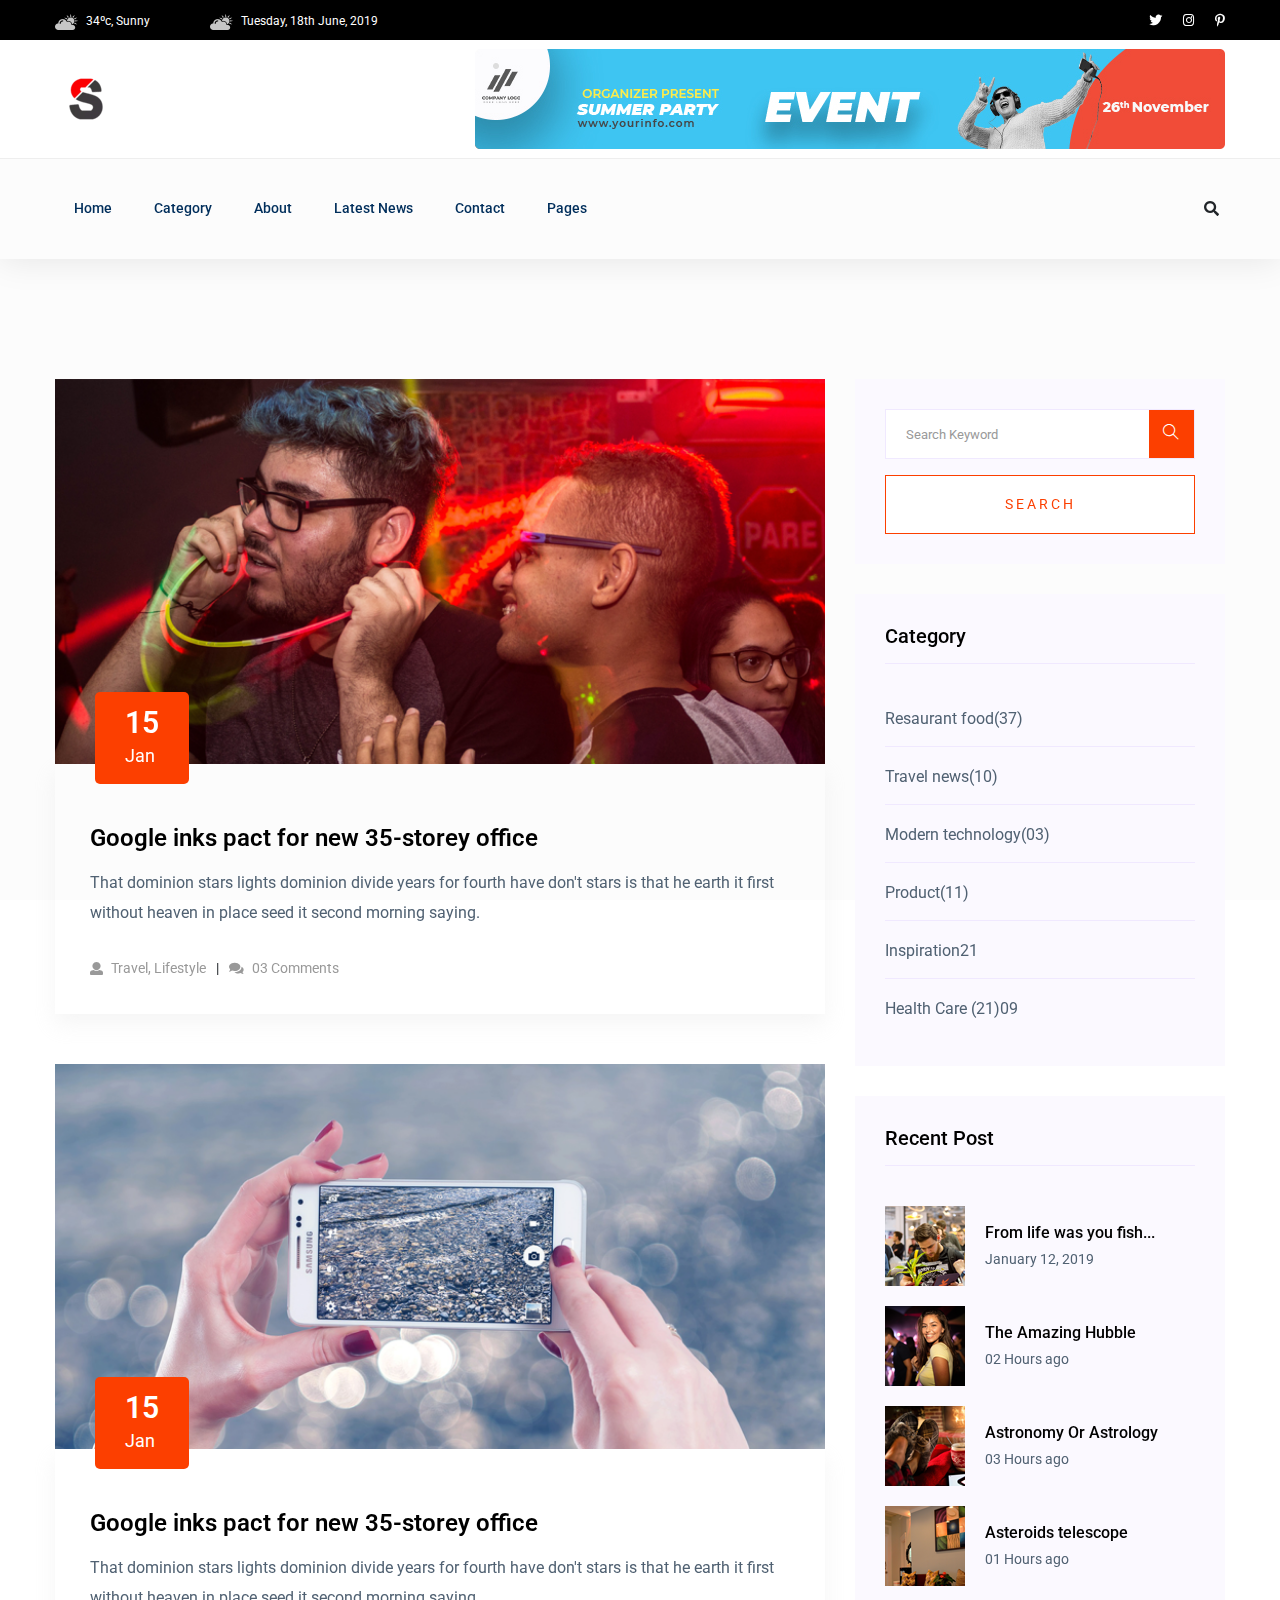
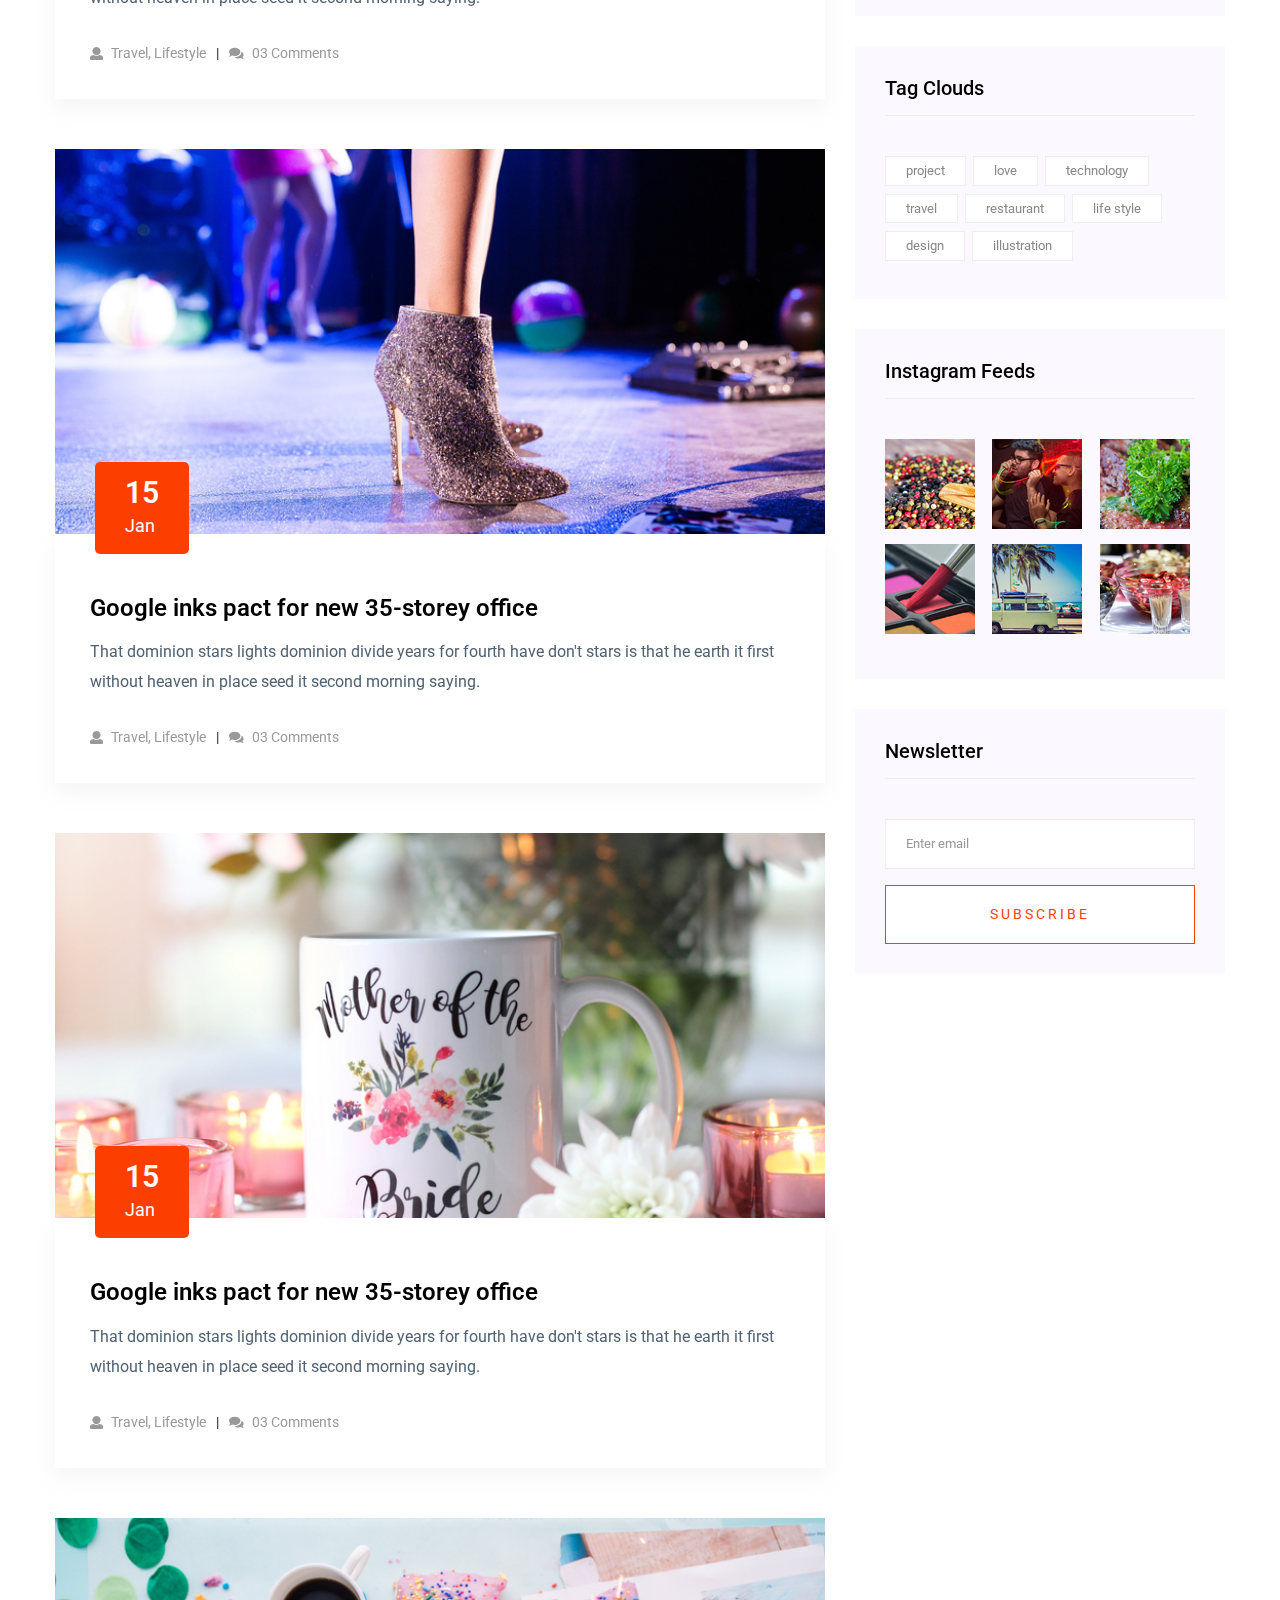
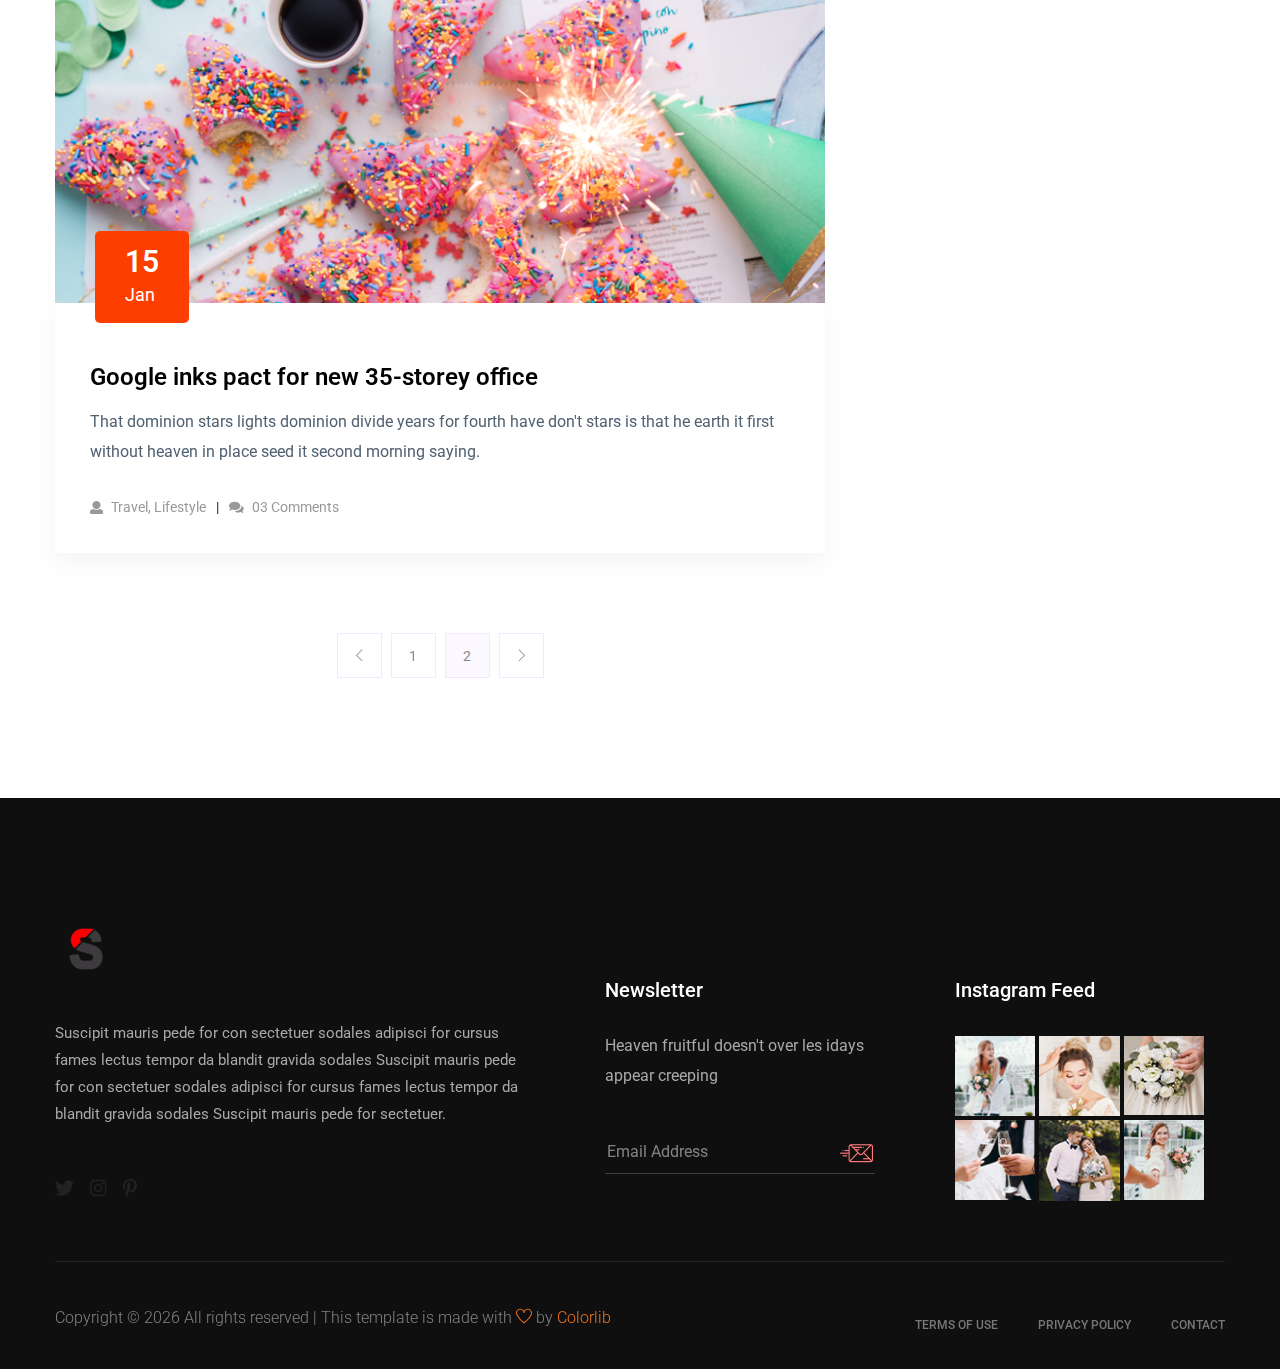
<file: blog.html>
<!doctype html>
<html class="no-js" lang="zxx">

<head>
    <meta charset="utf-8">
    <meta http-equiv="x-ua-compatible" content="ie=edge">
    <title>News HTML-5 Template </title>
    <meta name="description" content="">
    <meta name="viewport" content="width=device-width, initial-scale=1">

    <!-- <link rel="manifest" href="site.webmanifest"> -->
    <link rel="shortcut icon" type="image/x-icon" href="assets/img/favicon.png">
    <!-- Place favicon.ico in the root directory -->

    <!-- CSS here -->
    <link rel="stylesheet" href="assets/css/bootstrap.min.css">
    <link rel="stylesheet" href="assets/css/owl.carousel.min.css">
    <link rel="stylesheet" href="assets/css/slicknav.css">
    <link rel="stylesheet" href="assets/css/animate.min.css">
    <link rel="stylesheet" href="assets/css/magnific-popup.css">
    <link rel="stylesheet" href="assets/css/fontawesome-all.min.css">
    <link rel="stylesheet" href="assets/css/themify-icons.css">
    <link rel="stylesheet" href="assets/css/themify-icons.css">
    <link rel="stylesheet" href="assets/css/slick.css">
    <link rel="stylesheet" href="assets/css/nice-select.css">
    <link rel="stylesheet" href="assets/css/style.css">
    <link rel="stylesheet" href="assets/css/responsive.css">
</head>

<body>

    <!-- Preloader Start -->
    <div id="preloader-active">
        <div class="preloader d-flex align-items-center justify-content-center">
            <div class="preloader-inner position-relative">
                <div class="preloader-circle"></div>
                <div class="preloader-img pere-text">
                    <img src="assets/img/logo/website-logo-1x.png" alt="">
                </div>
            </div>
        </div>
    </div>
    <!-- Preloader Start-->

    <header>
        <!-- Header Start -->
        <div class="header-area">
            <div class="main-header ">
                <div class="header-top black-bg d-none d-md-block">
                    <div class="container">
                        <div class="col-xl-12">
                            <div class="row d-flex justify-content-between align-items-center">
                                <div class="header-info-left">
                                    <ul>
                                        <li><img src="assets/img/icon/header_icon1.png" alt="">34ºc, Sunny </li>
                                        <li><img src="assets/img/icon/header_icon1.png" alt="">Tuesday, 18th June, 2019
                                        </li>
                                    </ul>
                                </div>
                                <div class="header-info-right">
                                    <ul class="header-social">
                                        <li><a href="#"><i class="fab fa-twitter"></i></a></li>
                                        <li><a href="#"><i class="fab fa-instagram"></i></a></li>
                                        <li> <a href="#"><i class="fab fa-pinterest-p"></i></a></li>
                                    </ul>
                                </div>
                            </div>
                        </div>
                    </div>
                </div>
                <div class="header-mid d-none d-md-block">
                    <div class="container">
                        <div class="row d-flex align-items-center">
                            <!-- Logo -->
                            <div class="col-xl-3 col-lg-3 col-md-3">
                                <div class="logo">
                                    <a href="index.html"><img src="assets/img/logo/website-logo-1x.png" alt=""></a>
                                </div>
                            </div>
                            <div class="col-xl-9 col-lg-9 col-md-9">
                                <div class="header-banner f-right ">
                                    <img src="assets/img/hero/header_card.jpg" alt="">
                                </div>
                            </div>
                        </div>
                    </div>
                </div>
                <div class="header-bottom header-sticky">
                    <div class="container">
                        <div class="row align-items-center">
                            <div class="col-xl-10 col-lg-10 col-md-12 header-flex">
                                <!-- sticky -->
                                <div class="sticky-logo">
                                    <a href="index.html"><img src="assets/img/logo/website-logo-1x.png" alt=""></a>
                                </div>
                                <!-- Main-menu -->
                                <div class="main-menu d-none d-md-block">
                                    <nav>
                                        <ul id="navigation">
                                            <li><a href="index.html">Home</a></li>
                                            <li><a href="categori.html">Category</a></li>
                                            <li><a href="about.html">About</a></li>
                                            <li><a href="latest_news.html">Latest News</a></li>
                                            <li><a href="contact.html">Contact</a></li>
                                            <li><a href="#">Pages</a>
                                                <ul class="submenu">
                                                    <li><a href="elements.html">Element</a></li>
                                                    <li><a href="blog.html">Blog</a></li>
                                                    <li><a href="single-blog.html">Blog Details</a></li>
                                                    <li><a href="details.html">Categori Details</a></li>
                                                </ul>
                                            </li>
                                        </ul>
                                    </nav>
                                </div>
                            </div>
                            <div class="col-xl-2 col-lg-2 col-md-4">
                                <div class="header-right-btn f-right d-none d-lg-block">
                                    <i class="fas fa-search special-tag"></i>
                                    <div class="search-box">
                                        <form action="#">
                                            <input type="text" placeholder="Search">

                                        </form>
                                    </div>
                                </div>
                            </div>
                            <!-- Mobile Menu -->
                            <div class="col-12">
                                <div class="mobile_menu d-block d-md-none"></div>
                            </div>
                        </div>
                    </div>
                </div>
            </div>
        </div>
        <!-- Header End -->
    </header>

    <!--================Blog Area =================-->
    <section class="blog_area section-padding">
        <div class="container">
            <div class="row">
                <div class="col-lg-8 mb-5 mb-lg-0">
                    <div class="blog_left_sidebar">
                        <article class="blog_item">
                            <div class="blog_item_img">
                                <img class="card-img rounded-0" src="assets/img/blog/single_blog_1.png" alt="">
                                <a href="#" class="blog_item_date">
                                    <h3>15</h3>
                                    <p>Jan</p>
                                </a>
                            </div>

                            <div class="blog_details">
                                <a class="d-inline-block" href="single-blog.html">
                                    <h2>Google inks pact for new 35-storey office</h2>
                                </a>
                                <p>That dominion stars lights dominion divide years for fourth have don't stars is that
                                    he earth it first without heaven in place seed it second morning saying.</p>
                                <ul class="blog-info-link">
                                    <li><a href="#"><i class="fa fa-user"></i> Travel, Lifestyle</a></li>
                                    <li><a href="#"><i class="fa fa-comments"></i> 03 Comments</a></li>
                                </ul>
                            </div>
                        </article>

                        <article class="blog_item">
                            <div class="blog_item_img">
                                <img class="card-img rounded-0" src="assets/img/blog/single_blog_2.png" alt="">
                                <a href="#" class="blog_item_date">
                                    <h3>15</h3>
                                    <p>Jan</p>
                                </a>
                            </div>

                            <div class="blog_details">
                                <a class="d-inline-block" href="single-blog.html">
                                    <h2>Google inks pact for new 35-storey office</h2>
                                </a>
                                <p>That dominion stars lights dominion divide years for fourth have don't stars is that
                                    he earth it first without heaven in place seed it second morning saying.</p>
                                <ul class="blog-info-link">
                                    <li><a href="#"><i class="fa fa-user"></i> Travel, Lifestyle</a></li>
                                    <li><a href="#"><i class="fa fa-comments"></i> 03 Comments</a></li>
                                </ul>
                            </div>
                        </article>

                        <article class="blog_item">
                            <div class="blog_item_img">
                                <img class="card-img rounded-0" src="assets/img/blog/single_blog_3.png" alt="">
                                <a href="#" class="blog_item_date">
                                    <h3>15</h3>
                                    <p>Jan</p>
                                </a>
                            </div>

                            <div class="blog_details">
                                <a class="d-inline-block" href="single-blog.html">
                                    <h2>Google inks pact for new 35-storey office</h2>
                                </a>
                                <p>That dominion stars lights dominion divide years for fourth have don't stars is that
                                    he earth it first without heaven in place seed it second morning saying.</p>
                                <ul class="blog-info-link">
                                    <li><a href="#"><i class="fa fa-user"></i> Travel, Lifestyle</a></li>
                                    <li><a href="#"><i class="fa fa-comments"></i> 03 Comments</a></li>
                                </ul>
                            </div>
                        </article>

                        <article class="blog_item">
                            <div class="blog_item_img">
                                <img class="card-img rounded-0" src="assets/img/blog/single_blog_4.png" alt="">
                                <a href="#" class="blog_item_date">
                                    <h3>15</h3>
                                    <p>Jan</p>
                                </a>
                            </div>

                            <div class="blog_details">
                                <a class="d-inline-block" href="single-blog.html">
                                    <h2>Google inks pact for new 35-storey office</h2>
                                </a>
                                <p>That dominion stars lights dominion divide years for fourth have don't stars is that
                                    he earth it first without heaven in place seed it second morning saying.</p>
                                <ul class="blog-info-link">
                                    <li><a href="#"><i class="fa fa-user"></i> Travel, Lifestyle</a></li>
                                    <li><a href="#"><i class="fa fa-comments"></i> 03 Comments</a></li>
                                </ul>
                            </div>
                        </article>

                        <article class="blog_item">
                            <div class="blog_item_img">
                                <img class="card-img rounded-0" src="assets/img/blog/single_blog_5.png" alt="">
                                <a href="#" class="blog_item_date">
                                    <h3>15</h3>
                                    <p>Jan</p>
                                </a>
                            </div>

                            <div class="blog_details">
                                <a class="d-inline-block" href="single-blog.html">
                                    <h2>Google inks pact for new 35-storey office</h2>
                                </a>
                                <p>That dominion stars lights dominion divide years for fourth have don't stars is that
                                    he earth it first without heaven in place seed it second morning saying.</p>
                                <ul class="blog-info-link">
                                    <li><a href="#"><i class="fa fa-user"></i> Travel, Lifestyle</a></li>
                                    <li><a href="#"><i class="fa fa-comments"></i> 03 Comments</a></li>
                                </ul>
                            </div>
                        </article>

                        <nav class="blog-pagination justify-content-center d-flex">
                            <ul class="pagination">
                                <li class="page-item">
                                    <a href="#" class="page-link" aria-label="Previous">
                                        <i class="ti-angle-left"></i>
                                    </a>
                                </li>
                                <li class="page-item">
                                    <a href="#" class="page-link">1</a>
                                </li>
                                <li class="page-item active">
                                    <a href="#" class="page-link">2</a>
                                </li>
                                <li class="page-item">
                                    <a href="#" class="page-link" aria-label="Next">
                                        <i class="ti-angle-right"></i>
                                    </a>
                                </li>
                            </ul>
                        </nav>
                    </div>
                </div>
                <div class="col-lg-4">
                    <div class="blog_right_sidebar">
                        <aside class="single_sidebar_widget search_widget">
                            <form action="#">
                                <div class="form-group">
                                    <div class="input-group mb-3">
                                        <input type="text" class="form-control" placeholder='Search Keyword'
                                            onfocus="this.placeholder = ''"
                                            onblur="this.placeholder = 'Search Keyword'">
                                        <div class="input-group-append">
                                            <button class="btns" type="button"><i class="ti-search"></i></button>
                                        </div>
                                    </div>
                                </div>
                                <button class="button rounded-0 primary-bg text-white w-100 btn_1 boxed-btn"
                                    type="submit">Search</button>
                            </form>
                        </aside>

                        <aside class="single_sidebar_widget post_category_widget">
                            <h4 class="widget_title">Category</h4>
                            <ul class="list cat-list">
                                <li>
                                    <a href="#" class="d-flex">
                                        <p>Resaurant food</p>
                                        <p>(37)</p>
                                    </a>
                                </li>
                                <li>
                                    <a href="#" class="d-flex">
                                        <p>Travel news</p>
                                        <p>(10)</p>
                                    </a>
                                </li>
                                <li>
                                    <a href="#" class="d-flex">
                                        <p>Modern technology</p>
                                        <p>(03)</p>
                                    </a>
                                </li>
                                <li>
                                    <a href="#" class="d-flex">
                                        <p>Product</p>
                                        <p>(11)</p>
                                    </a>
                                </li>
                                <li>
                                    <a href="#" class="d-flex">
                                        <p>Inspiration</p>
                                        <p>21</p>
                                    </a>
                                </li>
                                <li>
                                    <a href="#" class="d-flex">
                                        <p>Health Care (21)</p>
                                        <p>09</p>
                                    </a>
                                </li>
                            </ul>
                        </aside>

                        <aside class="single_sidebar_widget popular_post_widget">
                            <h3 class="widget_title">Recent Post</h3>
                            <div class="media post_item">
                                <img src="assets/img/post/post_1.png" alt="post">
                                <div class="media-body">
                                    <a href="single-blog.html">
                                        <h3>From life was you fish...</h3>
                                    </a>
                                    <p>January 12, 2019</p>
                                </div>
                            </div>
                            <div class="media post_item">
                                <img src="assets/img/post/post_2.png" alt="post">
                                <div class="media-body">
                                    <a href="single-blog.html">
                                        <h3>The Amazing Hubble</h3>
                                    </a>
                                    <p>02 Hours ago</p>
                                </div>
                            </div>
                            <div class="media post_item">
                                <img src="assets/img/post/post_3.png" alt="post">
                                <div class="media-body">
                                    <a href="single-blog.html">
                                        <h3>Astronomy Or Astrology</h3>
                                    </a>
                                    <p>03 Hours ago</p>
                                </div>
                            </div>
                            <div class="media post_item">
                                <img src="assets/img/post/post_4.png" alt="post">
                                <div class="media-body">
                                    <a href="single-blog.html">
                                        <h3>Asteroids telescope</h3>
                                    </a>
                                    <p>01 Hours ago</p>
                                </div>
                            </div>
                        </aside>
                        <aside class="single_sidebar_widget tag_cloud_widget">
                            <h4 class="widget_title">Tag Clouds</h4>
                            <ul class="list">
                                <li>
                                    <a href="#">project</a>
                                </li>
                                <li>
                                    <a href="#">love</a>
                                </li>
                                <li>
                                    <a href="#">technology</a>
                                </li>
                                <li>
                                    <a href="#">travel</a>
                                </li>
                                <li>
                                    <a href="#">restaurant</a>
                                </li>
                                <li>
                                    <a href="#">life style</a>
                                </li>
                                <li>
                                    <a href="#">design</a>
                                </li>
                                <li>
                                    <a href="#">illustration</a>
                                </li>
                            </ul>
                        </aside>


                        <aside class="single_sidebar_widget instagram_feeds">
                            <h4 class="widget_title">Instagram Feeds</h4>
                            <ul class="instagram_row flex-wrap">
                                <li>
                                    <a href="#">
                                        <img class="img-fluid" src="assets/img/post/post_5.png" alt="">
                                    </a>
                                </li>
                                <li>
                                    <a href="#">
                                        <img class="img-fluid" src="assets/img/post/post_6.png" alt="">
                                    </a>
                                </li>
                                <li>
                                    <a href="#">
                                        <img class="img-fluid" src="assets/img/post/post_7.png" alt="">
                                    </a>
                                </li>
                                <li>
                                    <a href="#">
                                        <img class="img-fluid" src="assets/img/post/post_8.png" alt="">
                                    </a>
                                </li>
                                <li>
                                    <a href="#">
                                        <img class="img-fluid" src="assets/img/post/post_9.png" alt="">
                                    </a>
                                </li>
                                <li>
                                    <a href="#">
                                        <img class="img-fluid" src="assets/img/post/post_10.png" alt="">
                                    </a>
                                </li>
                            </ul>
                        </aside>


                        <aside class="single_sidebar_widget newsletter_widget">
                            <h4 class="widget_title">Newsletter</h4>

                            <form action="#">
                                <div class="form-group">
                                    <input type="email" class="form-control" onfocus="this.placeholder = ''"
                                        onblur="this.placeholder = 'Enter email'" placeholder='Enter email' required>
                                </div>
                                <button class="button rounded-0 primary-bg text-white w-100 btn_1 boxed-btn"
                                    type="submit">Subscribe</button>
                            </form>
                        </aside>
                    </div>
                </div>
            </div>
        </div>
    </section>
    <!--================Blog Area =================-->

    <footer>
        <!-- Footer Start-->
        <div class="footer-area footer-padding fix">
            <div class="container">
                <div class="row d-flex justify-content-between">
                    <div class="col-xl-5 col-lg-5 col-md-7 col-sm-12">
                        <div class="single-footer-caption">
                            <div class="single-footer-caption">
                                <!-- logo -->
                                <div class="footer-logo">
                                    <a href="index.html"><img src="assets/img/logo/website-logo-1x.png" alt=""></a>
                                </div>
                                <div class="footer-tittle">
                                    <div class="footer-pera">
                                        <p>Suscipit mauris pede for con sectetuer sodales adipisci for cursus fames
                                            lectus tempor da blandit gravida sodales Suscipit mauris pede for con
                                            sectetuer sodales adipisci for cursus fames lectus tempor da blandit gravida
                                            sodales Suscipit mauris pede for sectetuer.</p>
                                    </div>
                                </div>
                                <!-- social -->
                                <div class="footer-social">
                                    <a href="#"><i class="fab fa-twitter"></i></a>
                                    <a href="#"><i class="fab fa-instagram"></i></a>
                                    <a href="#"><i class="fab fa-pinterest-p"></i></a>
                                </div>
                            </div>
                        </div>
                    </div>
                    <div class="col-xl-3 col-lg-3 col-md-4  col-sm-6">
                        <div class="single-footer-caption mt-60">
                            <div class="footer-tittle">
                                <h4>Newsletter</h4>
                                <p>Heaven fruitful doesn't over les idays appear creeping</p>
                                <!-- Form -->
                                <div class="footer-form">
                                    <div id="mc_embed_signup">
                                        <form target="_blank"
                                            action="https://spondonit.us12.list-manage.com/subscribe/post?u=1462626880ade1ac87bd9c93a&amp;id=92a4423d01"
                                            method="get" class="subscribe_form relative mail_part">
                                            <input type="email" name="email" id="newsletter-form-email"
                                                placeholder="Email Address" class="placeholder hide-on-focus"
                                                onfocus="this.placeholder = ''"
                                                onblur="this.placeholder = ' Email Address '">
                                            <div class="form-icon">
                                                <button type="submit" name="submit" id="newsletter-submit"
                                                    class="email_icon newsletter-submit button-contactForm"><img
                                                        src="assets/img/logo/form-iocn.png" alt=""></button>
                                            </div>
                                            <div class="mt-10 info"></div>
                                        </form>
                                    </div>
                                </div>
                            </div>
                        </div>
                    </div>
                    <div class="col-xl-3 col-lg-3 col-md-5 col-sm-6">
                        <div class="single-footer-caption mb-50 mt-60">
                            <div class="footer-tittle">
                                <h4>Instagram Feed</h4>
                            </div>
                            <div class="instagram-gellay">
                                <ul class="insta-feed">
                                    <li><a href="#"><img src="assets/img/post/instra1.jpg" alt=""></a></li>
                                    <li><a href="#"><img src="assets/img/post/instra2.jpg" alt=""></a></li>
                                    <li><a href="#"><img src="assets/img/post/instra3.jpg" alt=""></a></li>
                                    <li><a href="#"><img src="assets/img/post/instra4.jpg" alt=""></a></li>
                                    <li><a href="#"><img src="assets/img/post/instra5.jpg" alt=""></a></li>
                                    <li><a href="#"><img src="assets/img/post/instra6.jpg" alt=""></a></li>
                                </ul>
                            </div>
                        </div>
                    </div>
                </div>
            </div>
        </div>
        <!-- footer-bottom aera -->
        <div class="footer-bottom-area">
            <div class="container">
                <div class="footer-border">
                    <div class="row d-flex align-items-center justify-content-between">
                        <div class="col-lg-6">
                            <div class="footer-copy-right">
                                <p><!-- Link back to Colorlib can't be removed. Template is licensed under CC BY 3.0. -->
                                    Copyright &copy;
                                    <script>document.write(new Date().getFullYear());</script> All rights reserved |
                                    This template is made with <i class="ti-heart" aria-hidden="true"></i> by <a
                                        href="https://colorlib.com" target="_blank">Colorlib</a>
                                    <!-- Link back to Colorlib can't be removed. Template is licensed under CC BY 3.0. -->
                                </p>
                            </div>
                        </div>
                        <div class="col-lg-6">
                            <div class="footer-menu f-right">
                                <ul>
                                    <li><a href="#">Terms of use</a></li>
                                    <li><a href="#">Privacy Policy</a></li>
                                    <li><a href="#">Contact</a></li>
                                </ul>
                            </div>
                        </div>
                    </div>
                </div>
            </div>
        </div>
        <!-- Footer End-->
    </footer>

    <!-- JS here -->

    <!-- All JS Custom Plugins Link Here here -->
    <script src="./assets/js/vendor/modernizr-3.5.0.min.js"></script>
    <!-- Jquery, Popper, Bootstrap -->
    <script src="./assets/js/vendor/jquery-1.12.4.min.js"></script>
    <script src="./assets/js/popper.min.js"></script>
    <script src="./assets/js/bootstrap.min.js"></script>
    <!-- Jquery Mobile Menu -->
    <script src="./assets/js/jquery.slicknav.min.js"></script>

    <!-- Jquery Slick , Owl-Carousel Plugins -->
    <script src="./assets/js/owl.carousel.min.js"></script>
    <script src="./assets/js/slick.min.js"></script>

    <!-- One Page, Animated-HeadLin -->
    <script src="./assets/js/wow.min.js"></script>
    <script src="./assets/js/animated.headline.js"></script>

    <!-- Scrollup, nice-select, sticky -->
    <script src="./assets/js/jquery.scrollUp.min.js"></script>
    <script src="./assets/js/jquery.nice-select.min.js"></script>
    <script src="./assets/js/jquery.sticky.js"></script>
    <script src="./assets/js/jquery.magnific-popup.js"></script>

    <!-- contact js -->
    <script src="./assets/js/contact.js"></script>
    <script src="./assets/js/jquery.form.js"></script>
    <script src="./assets/js/jquery.validate.min.js"></script>
    <script src="./assets/js/mail-script.js"></script>
    <script src="./assets/js/jquery.ajaxchimp.min.js"></script>

    <!-- Jquery Plugins, main Jquery -->
    <script src="./assets/js/plugins.js"></script>
    <script src="./assets/js/main.js"></script>

</body>

</html>
</file>
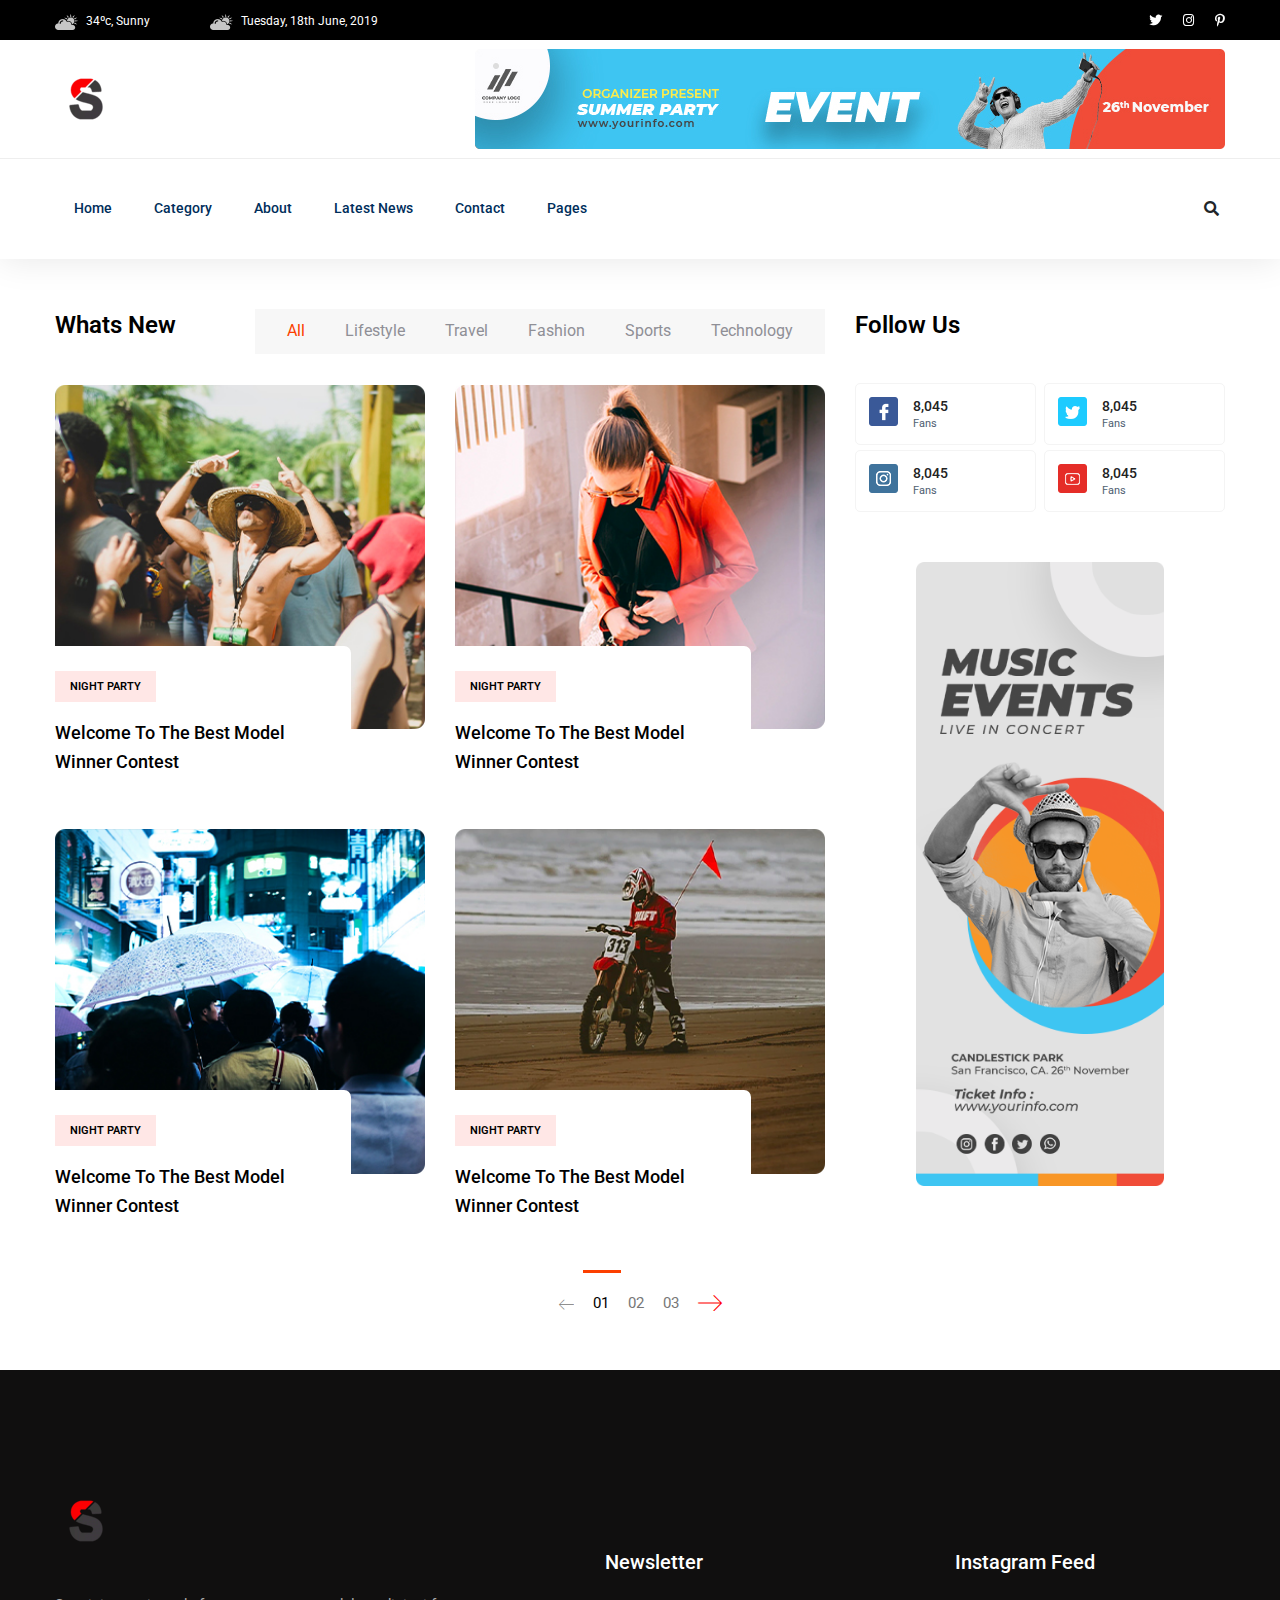
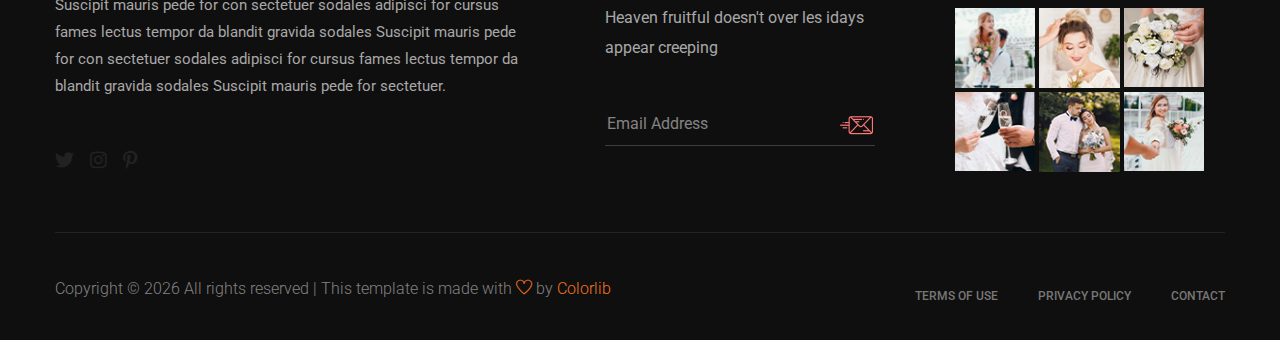
<file: categori.html>
<!doctype html>
<html class="no-js" lang="zxx">

<head>
    <meta charset="utf-8">
    <meta http-equiv="x-ua-compatible" content="ie=edge">
    <title>News HTML-5 Template </title>
    <meta name="description" content="">
    <meta name="viewport" content="width=device-width, initial-scale=1">
    <link rel="manifest" href="site.webmanifest">
    <link rel="shortcut icon" type="image/x-icon" href="assets/img/favicon.ico">

    <!-- CSS here -->
    <link rel="stylesheet" href="assets/css/bootstrap.min.css">
    <link rel="stylesheet" href="assets/css/owl.carousel.min.css">
    <link rel="stylesheet" href="assets/css/ticker-style.css">
    <link rel="stylesheet" href="assets/css/flaticon.css">
    <link rel="stylesheet" href="assets/css/slicknav.css">
    <link rel="stylesheet" href="assets/css/animate.min.css">
    <link rel="stylesheet" href="assets/css/magnific-popup.css">
    <link rel="stylesheet" href="assets/css/fontawesome-all.min.css">
    <link rel="stylesheet" href="assets/css/themify-icons.css">
    <link rel="stylesheet" href="assets/css/slick.css">
    <link rel="stylesheet" href="assets/css/nice-select.css">
    <link rel="stylesheet" href="assets/css/style.css">
    <link rel="stylesheet" href="assets/css/responsive.css">
</head>

<body>

    <!-- Preloader Start -->
    <!-- <div id="preloader-active">
        <div class="preloader d-flex align-items-center justify-content-center">
            <div class="preloader-inner position-relative">
                <div class="preloader-circle"></div>
                <div class="preloader-img pere-text">
                    <img src="assets/img/logo/website-logo-1x.png" alt="">
                </div>
            </div>
        </div>
    </div> -->
    <!-- Preloader Start -->

    <header>
        <!-- Header Start -->
        <div class="header-area">
            <div class="main-header ">
                <div class="header-top black-bg d-none d-md-block">
                    <div class="container">
                        <div class="col-xl-12">
                            <div class="row d-flex justify-content-between align-items-center">
                                <div class="header-info-left">
                                    <ul>
                                        <li><img src="assets/img/icon/header_icon1.png" alt="">34ºc, Sunny </li>
                                        <li><img src="assets/img/icon/header_icon1.png" alt="">Tuesday, 18th June, 2019
                                        </li>
                                    </ul>
                                </div>
                                <div class="header-info-right">
                                    <ul class="header-social">
                                        <li><a href="#"><i class="fab fa-twitter"></i></a></li>
                                        <li><a href="#"><i class="fab fa-instagram"></i></a></li>
                                        <li> <a href="#"><i class="fab fa-pinterest-p"></i></a></li>
                                    </ul>
                                </div>
                            </div>
                        </div>
                    </div>
                </div>
                <div class="header-mid d-none d-md-block">
                    <div class="container">
                        <div class="row d-flex align-items-center">
                            <!-- Logo -->
                            <div class="col-xl-3 col-lg-3 col-md-3">
                                <div class="logo">
                                    <a href="index.html"><img src="assets/img/logo/website-logo-1x.png" alt=""></a>
                                </div>
                            </div>
                            <div class="col-xl-9 col-lg-9 col-md-9">
                                <div class="header-banner f-right ">
                                    <img src="assets/img/hero/header_card.jpg" alt="">
                                </div>
                            </div>
                        </div>
                    </div>
                </div>
                <div class="header-bottom header-sticky">
                    <div class="container">
                        <div class="row align-items-center">
                            <div class="col-xl-10 col-lg-10 col-md-12 header-flex">
                                <!-- sticky -->
                                <div class="sticky-logo">
                                    <a href="index.html"><img src="assets/img/logo/website-logo-1x.png" alt=""></a>
                                </div>
                                <!-- Main-menu -->
                                <div class="main-menu d-none d-md-block">
                                    <nav>
                                        <ul id="navigation">
                                            <li><a href="index.html">Home</a></li>
                                            <li><a href="categori.html">Category</a></li>
                                            <li><a href="about.html">About</a></li>
                                            <li><a href="latest_news.html">Latest News</a></li>
                                            <li><a href="contact.html">Contact</a></li>
                                            <li><a href="#">Pages</a>
                                                <ul class="submenu">
                                                    <li><a href="elements.html">Element</a></li>
                                                    <li><a href="blog.html">Blog</a></li>
                                                    <li><a href="single-blog.html">Blog Details</a></li>
                                                    <li><a href="details.html">Categori Details</a></li>
                                                </ul>
                                            </li>
                                        </ul>
                                    </nav>
                                </div>
                            </div>
                            <div class="col-xl-2 col-lg-2 col-md-4">
                                <div class="header-right-btn f-right d-none d-lg-block">
                                    <i class="fas fa-search special-tag"></i>
                                    <div class="search-box">
                                        <form action="#">
                                            <input type="text" placeholder="Search">

                                        </form>
                                    </div>
                                </div>
                            </div>
                            <!-- Mobile Menu -->
                            <div class="col-12">
                                <div class="mobile_menu d-block d-md-none"></div>
                            </div>
                        </div>
                    </div>
                </div>
            </div>
        </div>
        <!-- Header End -->
    </header>

    <main>
        <!-- Whats New Start -->
        <section class="whats-news-area pt-50 pb-20">
            <div class="container">
                <div class="row">
                    <div class="col-lg-8">
                        <div class="row d-flex justify-content-between">
                            <div class="col-lg-3 col-md-3">
                                <div class="section-tittle mb-30">
                                    <h3>Whats New</h3>
                                </div>
                            </div>
                            <div class="col-lg-9 col-md-9">
                                <div class="properties__button">
                                    <!--Nav Button  -->
                                    <nav>
                                        <div class="nav nav-tabs" id="nav-tab" role="tablist">
                                            <a class="nav-item nav-link active" id="nav-home-tab" data-toggle="tab"
                                                href="#nav-home" role="tab" aria-controls="nav-home"
                                                aria-selected="true">All</a>
                                            <a class="nav-item nav-link" id="nav-profile-tab" data-toggle="tab"
                                                href="#nav-profile" role="tab" aria-controls="nav-profile"
                                                aria-selected="false">Lifestyle</a>
                                            <a class="nav-item nav-link" id="nav-contact-tab" data-toggle="tab"
                                                href="#nav-contact" role="tab" aria-controls="nav-contact"
                                                aria-selected="false">Travel</a>
                                            <a class="nav-item nav-link" id="nav-last-tab" data-toggle="tab"
                                                href="#nav-last" role="tab" aria-controls="nav-contact"
                                                aria-selected="false">Fashion</a>
                                            <a class="nav-item nav-link" id="nav-Sports" data-toggle="tab"
                                                href="#nav-nav-Sport" role="tab" aria-controls="nav-contact"
                                                aria-selected="false">Sports</a>
                                            <a class="nav-item nav-link" id="nav-technology" data-toggle="tab"
                                                href="#nav-techno" role="tab" aria-controls="nav-contact"
                                                aria-selected="false">Technology</a>
                                        </div>
                                    </nav>
                                    <!--End Nav Button  -->
                                </div>
                            </div>
                        </div>
                        <div class="row">
                            <div class="col-12">
                                <!-- Nav Card -->
                                <div class="tab-content" id="nav-tabContent">
                                    <!-- card one -->
                                    <div class="tab-pane fade show active" id="nav-home" role="tabpanel"
                                        aria-labelledby="nav-home-tab">
                                        <div class="whats-news-caption">
                                            <div class="row">
                                                <div class="col-lg-6 col-md-6">
                                                    <div class="single-what-news mb-100">
                                                        <div class="what-img">
                                                            <img src="assets/img/news/whatNews1.jpg" alt="">
                                                        </div>
                                                        <div class="what-cap">
                                                            <span class="color1">Night party</span>
                                                            <h4><a href="#">Welcome To The Best Model Winner Contest</a>
                                                            </h4>
                                                        </div>
                                                    </div>
                                                </div>
                                                <div class="col-lg-6 col-md-6">
                                                    <div class="single-what-news mb-100">
                                                        <div class="what-img">
                                                            <img src="assets/img/news/whatNews2.jpg" alt="">
                                                        </div>
                                                        <div class="what-cap">
                                                            <span class="color1">Night party</span>
                                                            <h4><a href="#">Welcome To The Best Model Winner Contest</a>
                                                            </h4>
                                                        </div>
                                                    </div>
                                                </div>
                                                <div class="col-lg-6 col-md-6">
                                                    <div class="single-what-news mb-100">
                                                        <div class="what-img">
                                                            <img src="assets/img/news/whatNews3.jpg" alt="">
                                                        </div>
                                                        <div class="what-cap">
                                                            <span class="color1">Night party</span>
                                                            <h4><a href="#">Welcome To The Best Model Winner Contest</a>
                                                            </h4>
                                                        </div>
                                                    </div>
                                                </div>
                                                <div class="col-lg-6 col-md-6">
                                                    <div class="single-what-news mb-100">
                                                        <div class="what-img">
                                                            <img src="assets/img/news/whatNews4.jpg" alt="">
                                                        </div>
                                                        <div class="what-cap">
                                                            <span class="color1">Night party</span>
                                                            <h4><a href="#">Welcome To The Best Model Winner Contest</a>
                                                            </h4>
                                                        </div>
                                                    </div>
                                                </div>
                                            </div>
                                        </div>
                                    </div>
                                    <!-- Card two -->
                                    <div class="tab-pane fade" id="nav-profile" role="tabpanel"
                                        aria-labelledby="nav-profile-tab">
                                        <div class="whats-news-caption">
                                            <div class="row">
                                                <div class="col-lg-6 col-md-6">
                                                    <div class="single-what-news mb-100">
                                                        <div class="what-img">
                                                            <img src="assets/img/news/whatNews1.jpg" alt="">
                                                        </div>
                                                        <div class="what-cap">
                                                            <span class="color1">Night party</span>
                                                            <h4><a href="#">Welcome To The Best Model Winner Contest</a>
                                                            </h4>
                                                        </div>
                                                    </div>
                                                </div>
                                                <div class="col-lg-6 col-md-6">
                                                    <div class="single-what-news mb-100">
                                                        <div class="what-img">
                                                            <img src="assets/img/news/whatNews2.jpg" alt="">
                                                        </div>
                                                        <div class="what-cap">
                                                            <span class="color1">Night party</span>
                                                            <h4><a href="#">Welcome To The Best Model Winner Contest</a>
                                                            </h4>
                                                        </div>
                                                    </div>
                                                </div>
                                                <div class="col-lg-6 col-md-6">
                                                    <div class="single-what-news mb-100">
                                                        <div class="what-img">
                                                            <img src="assets/img/news/whatNews3.jpg" alt="">
                                                        </div>
                                                        <div class="what-cap">
                                                            <span class="color1">Night party</span>
                                                            <h4><a href="#">Welcome To The Best Model Winner Contest</a>
                                                            </h4>
                                                        </div>
                                                    </div>
                                                </div>
                                                <div class="col-lg-6 col-md-6">
                                                    <div class="single-what-news mb-100">
                                                        <div class="what-img">
                                                            <img src="assets/img/news/whatNews4.jpg" alt="">
                                                        </div>
                                                        <div class="what-cap">
                                                            <span class="color1">Night party</span>
                                                            <h4><a href="#">Welcome To The Best Model Winner Contest</a>
                                                            </h4>
                                                        </div>
                                                    </div>
                                                </div>
                                            </div>
                                        </div>
                                    </div>
                                    <!-- Card three -->
                                    <div class="tab-pane fade" id="nav-contact" role="tabpanel"
                                        aria-labelledby="nav-contact-tab">
                                        <div class="whats-news-caption">
                                            <div class="row">
                                                <div class="col-lg-6 col-md-6">
                                                    <div class="single-what-news mb-100">
                                                        <div class="what-img">
                                                            <img src="assets/img/news/whatNews1.jpg" alt="">
                                                        </div>
                                                        <div class="what-cap">
                                                            <span class="color1">Night party</span>
                                                            <h4><a href="#">Welcome To The Best Model Winner Contest</a>
                                                            </h4>
                                                        </div>
                                                    </div>
                                                </div>
                                                <div class="col-lg-6 col-md-6">
                                                    <div class="single-what-news mb-100">
                                                        <div class="what-img">
                                                            <img src="assets/img/news/whatNews2.jpg" alt="">
                                                        </div>
                                                        <div class="what-cap">
                                                            <span class="color1">Night party</span>
                                                            <h4><a href="#">Welcome To The Best Model Winner Contest</a>
                                                            </h4>
                                                        </div>
                                                    </div>
                                                </div>
                                                <div class="col-lg-6 col-md-6">
                                                    <div class="single-what-news mb-100">
                                                        <div class="what-img">
                                                            <img src="assets/img/news/whatNews3.jpg" alt="">
                                                        </div>
                                                        <div class="what-cap">
                                                            <span class="color1">Night party</span>
                                                            <h4><a href="#">Welcome To The Best Model Winner Contest</a>
                                                            </h4>
                                                        </div>
                                                    </div>
                                                </div>
                                                <div class="col-lg-6 col-md-6">
                                                    <div class="single-what-news mb-100">
                                                        <div class="what-img">
                                                            <img src="assets/img/news/whatNews4.jpg" alt="">
                                                        </div>
                                                        <div class="what-cap">
                                                            <span class="color1">Night party</span>
                                                            <h4><a href="#">Welcome To The Best Model Winner Contest</a>
                                                            </h4>
                                                        </div>
                                                    </div>
                                                </div>
                                            </div>
                                        </div>
                                    </div>
                                    <!-- card fure -->
                                    <div class="tab-pane fade" id="nav-last" role="tabpanel"
                                        aria-labelledby="nav-last-tab">
                                        <div class="whats-news-caption">
                                            <div class="row">
                                                <div class="col-lg-6 col-md-6">
                                                    <div class="single-what-news mb-100">
                                                        <div class="what-img">
                                                            <img src="assets/img/news/whatNews1.jpg" alt="">
                                                        </div>
                                                        <div class="what-cap">
                                                            <span class="color1">Night party</span>
                                                            <h4><a href="#">Welcome To The Best Model Winner Contest</a>
                                                            </h4>
                                                        </div>
                                                    </div>
                                                </div>
                                                <div class="col-lg-6 col-md-6">
                                                    <div class="single-what-news mb-100">
                                                        <div class="what-img">
                                                            <img src="assets/img/news/whatNews2.jpg" alt="">
                                                        </div>
                                                        <div class="what-cap">
                                                            <span class="color1">Night party</span>
                                                            <h4><a href="#">Welcome To The Best Model Winner Contest</a>
                                                            </h4>
                                                        </div>
                                                    </div>
                                                </div>
                                                <div class="col-lg-6 col-md-6">
                                                    <div class="single-what-news mb-100">
                                                        <div class="what-img">
                                                            <img src="assets/img/news/whatNews3.jpg" alt="">
                                                        </div>
                                                        <div class="what-cap">
                                                            <span class="color1">Night party</span>
                                                            <h4><a href="#">Welcome To The Best Model Winner Contest</a>
                                                            </h4>
                                                        </div>
                                                    </div>
                                                </div>
                                                <div class="col-lg-6 col-md-6">
                                                    <div class="single-what-news mb-100">
                                                        <div class="what-img">
                                                            <img src="assets/img/news/whatNews4.jpg" alt="">
                                                        </div>
                                                        <div class="what-cap">
                                                            <span class="color1">Night party</span>
                                                            <h4><a href="#">Welcome To The Best Model Winner Contest</a>
                                                            </h4>
                                                        </div>
                                                    </div>
                                                </div>
                                            </div>
                                        </div>
                                    </div>
                                    <!-- card Five -->
                                    <div class="tab-pane fade" id="nav-nav-Sport" role="tabpanel"
                                        aria-labelledby="nav-Sports">
                                        <div class="whats-news-caption">
                                            <div class="row">
                                                <div class="col-lg-6 col-md-6">
                                                    <div class="single-what-news mb-100">
                                                        <div class="what-img">
                                                            <img src="assets/img/news/whatNews1.jpg" alt="">
                                                        </div>
                                                        <div class="what-cap">
                                                            <span class="color1">Night party</span>
                                                            <h4><a href="#">Welcome To The Best Model Winner Contest</a>
                                                            </h4>
                                                        </div>
                                                    </div>
                                                </div>
                                                <div class="col-lg-6 col-md-6">
                                                    <div class="single-what-news mb-100">
                                                        <div class="what-img">
                                                            <img src="assets/img/news/whatNews2.jpg" alt="">
                                                        </div>
                                                        <div class="what-cap">
                                                            <span class="color1">Night party</span>
                                                            <h4><a href="#">Welcome To The Best Model Winner Contest</a>
                                                            </h4>
                                                        </div>
                                                    </div>
                                                </div>
                                                <div class="col-lg-6 col-md-6">
                                                    <div class="single-what-news mb-100">
                                                        <div class="what-img">
                                                            <img src="assets/img/news/whatNews3.jpg" alt="">
                                                        </div>
                                                        <div class="what-cap">
                                                            <span class="color1">Night party</span>
                                                            <h4><a href="#">Welcome To The Best Model Winner Contest</a>
                                                            </h4>
                                                        </div>
                                                    </div>
                                                </div>
                                                <div class="col-lg-6 col-md-6">
                                                    <div class="single-what-news mb-100">
                                                        <div class="what-img">
                                                            <img src="assets/img/news/whatNews4.jpg" alt="">
                                                        </div>
                                                        <div class="what-cap">
                                                            <span class="color1">Night party</span>
                                                            <h4><a href="#">Welcome To The Best Model Winner Contest</a>
                                                            </h4>
                                                        </div>
                                                    </div>
                                                </div>
                                            </div>
                                        </div>
                                    </div>
                                    <!-- card Six -->
                                    <div class="tab-pane fade" id="nav-techno" role="tabpanel"
                                        aria-labelledby="nav-technology">
                                        <div class="whats-news-caption">
                                            <div class="row">
                                                <div class="col-lg-6 col-md-6">
                                                    <div class="single-what-news mb-100">
                                                        <div class="what-img">
                                                            <img src="assets/img/news/whatNews1.jpg" alt="">
                                                        </div>
                                                        <div class="what-cap">
                                                            <span class="color1">Night party</span>
                                                            <h4><a href="#">Welcome To The Best Model Winner Contest</a>
                                                            </h4>
                                                        </div>
                                                    </div>
                                                </div>
                                                <div class="col-lg-6 col-md-6">
                                                    <div class="single-what-news mb-100">
                                                        <div class="what-img">
                                                            <img src="assets/img/news/whatNews2.jpg" alt="">
                                                        </div>
                                                        <div class="what-cap">
                                                            <span class="color1">Night party</span>
                                                            <h4><a href="#">Welcome To The Best Model Winner Contest</a>
                                                            </h4>
                                                        </div>
                                                    </div>
                                                </div>
                                                <div class="col-lg-6 col-md-6">
                                                    <div class="single-what-news mb-100">
                                                        <div class="what-img">
                                                            <img src="assets/img/news/whatNews3.jpg" alt="">
                                                        </div>
                                                        <div class="what-cap">
                                                            <span class="color1">Night party</span>
                                                            <h4><a href="#">Welcome To The Best Model Winner Contest</a>
                                                            </h4>
                                                        </div>
                                                    </div>
                                                </div>
                                                <div class="col-lg-6 col-md-6">
                                                    <div class="single-what-news mb-100">
                                                        <div class="what-img">
                                                            <img src="assets/img/news/whatNews4.jpg" alt="">
                                                        </div>
                                                        <div class="what-cap">
                                                            <span class="color1">Night party</span>
                                                            <h4><a href="#">Welcome To The Best Model Winner Contest</a>
                                                            </h4>
                                                        </div>
                                                    </div>
                                                </div>
                                            </div>
                                        </div>
                                    </div>
                                </div>
                                <!-- End Nav Card -->
                            </div>
                        </div>
                    </div>
                    <div class="col-lg-4">
                        <!-- Section Tittle -->
                        <div class="section-tittle mb-40">
                            <h3>Follow Us</h3>
                        </div>
                        <!-- Flow Socail -->
                        <div class="single-follow mb-45">
                            <div class="single-box">
                                <div class="follow-us d-flex align-items-center">
                                    <div class="follow-social">
                                        <a href="#"><img src="assets/img/news/icon-fb.png" alt=""></a>
                                    </div>
                                    <div class="follow-count">
                                        <span>8,045</span>
                                        <p>Fans</p>
                                    </div>
                                </div>
                                <div class="follow-us d-flex align-items-center">
                                    <div class="follow-social">
                                        <a href="#"><img src="assets/img/news/icon-tw.png" alt=""></a>
                                    </div>
                                    <div class="follow-count">
                                        <span>8,045</span>
                                        <p>Fans</p>
                                    </div>
                                </div>
                                <div class="follow-us d-flex align-items-center">
                                    <div class="follow-social">
                                        <a href="#"><img src="assets/img/news/icon-ins.png" alt=""></a>
                                    </div>
                                    <div class="follow-count">
                                        <span>8,045</span>
                                        <p>Fans</p>
                                    </div>
                                </div>
                                <div class="follow-us d-flex align-items-center">
                                    <div class="follow-social">
                                        <a href="#"><img src="assets/img/news/icon-yo.png" alt=""></a>
                                    </div>
                                    <div class="follow-count">
                                        <span>8,045</span>
                                        <p>Fans</p>
                                    </div>
                                </div>
                            </div>
                        </div>
                        <!-- New Poster -->
                        <div class="news-poster d-none d-lg-block">
                            <img src="assets/img/news/news_card.jpg" alt="">
                        </div>
                    </div>
                </div>
            </div>
        </section>
        <!-- Whats New End -->


        <!--Start pagination -->
        <div class="pagination-area pb-45 text-center">
            <div class="container">
                <div class="row">
                    <div class="col-xl-12">
                        <div class="single-wrap d-flex justify-content-center">
                            <nav aria-label="Page navigation example">
                                <ul class="pagination justify-content-start">
                                    <li class="page-item"><a class="page-link" href="#"><span
                                                class="flaticon-arrow roted"></span></a></li>
                                    <li class="page-item active"><a class="page-link" href="#">01</a></li>
                                    <li class="page-item"><a class="page-link" href="#">02</a></li>
                                    <li class="page-item"><a class="page-link" href="#">03</a></li>
                                    <li class="page-item"><a class="page-link" href="#"><span
                                                class="flaticon-arrow right-arrow"></span></a></li>
                                </ul>
                            </nav>
                        </div>
                    </div>
                </div>
            </div>
        </div>
        <!-- End pagination  -->
    </main>

    <footer>
        <!-- Footer Start-->
        <div class="footer-area footer-padding fix">
            <div class="container">
                <div class="row d-flex justify-content-between">
                    <div class="col-xl-5 col-lg-5 col-md-7 col-sm-12">
                        <div class="single-footer-caption">
                            <div class="single-footer-caption">
                                <!-- logo -->
                                <div class="footer-logo">
                                    <a href="index.html"><img src="assets/img/logo/website-logo-1x.png" alt=""></a>
                                </div>
                                <div class="footer-tittle">
                                    <div class="footer-pera">
                                        <p>Suscipit mauris pede for con sectetuer sodales adipisci for cursus fames
                                            lectus tempor da blandit gravida sodales Suscipit mauris pede for con
                                            sectetuer sodales adipisci for cursus fames lectus tempor da blandit gravida
                                            sodales Suscipit mauris pede for sectetuer.</p>
                                    </div>
                                </div>
                                <!-- social -->
                                <div class="footer-social">
                                    <a href="#"><i class="fab fa-twitter"></i></a>
                                    <a href="#"><i class="fab fa-instagram"></i></a>
                                    <a href="#"><i class="fab fa-pinterest-p"></i></a>
                                </div>
                            </div>
                        </div>
                    </div>
                    <div class="col-xl-3 col-lg-3 col-md-4  col-sm-6">
                        <div class="single-footer-caption mt-60">
                            <div class="footer-tittle">
                                <h4>Newsletter</h4>
                                <p>Heaven fruitful doesn't over les idays appear creeping</p>
                                <!-- Form -->
                                <div class="footer-form">
                                    <div id="mc_embed_signup">
                                        <form target="_blank"
                                            action="https://spondonit.us12.list-manage.com/subscribe/post?u=1462626880ade1ac87bd9c93a&amp;id=92a4423d01"
                                            method="get" class="subscribe_form relative mail_part">
                                            <input type="email" name="email" id="newsletter-form-email"
                                                placeholder="Email Address" class="placeholder hide-on-focus"
                                                onfocus="this.placeholder = ''"
                                                onblur="this.placeholder = ' Email Address '">
                                            <div class="form-icon">
                                                <button type="submit" name="submit" id="newsletter-submit"
                                                    class="email_icon newsletter-submit button-contactForm"><img
                                                        src="assets/img/logo/form-iocn.png" alt=""></button>
                                            </div>
                                            <div class="mt-10 info"></div>
                                        </form>
                                    </div>
                                </div>
                            </div>
                        </div>
                    </div>
                    <div class="col-xl-3 col-lg-3 col-md-5 col-sm-6">
                        <div class="single-footer-caption mb-50 mt-60">
                            <div class="footer-tittle">
                                <h4>Instagram Feed</h4>
                            </div>
                            <div class="instagram-gellay">
                                <ul class="insta-feed">
                                    <li><a href="#"><img src="assets/img/post/instra1.jpg" alt=""></a></li>
                                    <li><a href="#"><img src="assets/img/post/instra2.jpg" alt=""></a></li>
                                    <li><a href="#"><img src="assets/img/post/instra3.jpg" alt=""></a></li>
                                    <li><a href="#"><img src="assets/img/post/instra4.jpg" alt=""></a></li>
                                    <li><a href="#"><img src="assets/img/post/instra5.jpg" alt=""></a></li>
                                    <li><a href="#"><img src="assets/img/post/instra6.jpg" alt=""></a></li>
                                </ul>
                            </div>
                        </div>
                    </div>
                </div>
            </div>
        </div>
        <!-- footer-bottom aera -->
        <div class="footer-bottom-area">
            <div class="container">
                <div class="footer-border">
                    <div class="row d-flex align-items-center justify-content-between">
                        <div class="col-lg-6">
                            <div class="footer-copy-right">
                                <p><!-- Link back to Colorlib can't be removed. Template is licensed under CC BY 3.0. -->
                                    Copyright &copy;
                                    <script>document.write(new Date().getFullYear());</script> All rights reserved |
                                    This template is made with <i class="ti-heart" aria-hidden="true"></i> by <a
                                        href="https://colorlib.com" target="_blank">Colorlib</a>
                                    <!-- Link back to Colorlib can't be removed. Template is licensed under CC BY 3.0. -->
                                </p>
                            </div>
                        </div>
                        <div class="col-lg-6">
                            <div class="footer-menu f-right">
                                <ul>
                                    <li><a href="#">Terms of use</a></li>
                                    <li><a href="#">Privacy Policy</a></li>
                                    <li><a href="#">Contact</a></li>
                                </ul>
                            </div>
                        </div>
                    </div>
                </div>
            </div>
        </div>
        <!-- Footer End-->
    </footer>

    <!-- JS here -->

    <!-- All JS Custom Plugins Link Here here -->
    <script src="./assets/js/vendor/modernizr-3.5.0.min.js"></script>
    <!-- Jquery, Popper, Bootstrap -->
    <script src="./assets/js/vendor/jquery-1.12.4.min.js"></script>
    <script src="./assets/js/popper.min.js"></script>
    <script src="./assets/js/bootstrap.min.js"></script>
    <!-- Jquery Mobile Menu -->
    <script src="./assets/js/jquery.slicknav.min.js"></script>

    <!-- Jquery Slick , Owl-Carousel Plugins -->
    <script src="./assets/js/owl.carousel.min.js"></script>
    <script src="./assets/js/slick.min.js"></script>
    <!-- Date Picker -->
    <script src="./assets/js/gijgo.min.js"></script>
    <!-- One Page, Animated-HeadLin -->
    <script src="./assets/js/wow.min.js"></script>
    <script src="./assets/js/animated.headline.js"></script>
    <script src="./assets/js/jquery.magnific-popup.js"></script>

    <!-- Breaking New Pluging -->
    <script src="./assets/js/jquery.ticker.js"></script>
    <script src="./assets/js/site.js"></script>

    <!-- Scrollup, nice-select, sticky -->
    <script src="./assets/js/jquery.scrollUp.min.js"></script>
    <script src="./assets/js/jquery.nice-select.min.js"></script>
    <script src="./assets/js/jquery.sticky.js"></script>

    <!-- contact js -->
    <script src="./assets/js/contact.js"></script>
    <script src="./assets/js/jquery.form.js"></script>
    <script src="./assets/js/jquery.validate.min.js"></script>
    <script src="./assets/js/mail-script.js"></script>
    <script src="./assets/js/jquery.ajaxchimp.min.js"></script>

    <!-- Jquery Plugins, main Jquery -->
    <script src="./assets/js/plugins.js"></script>
    <script src="./assets/js/main.js"></script>

</body>

</html>
</file>
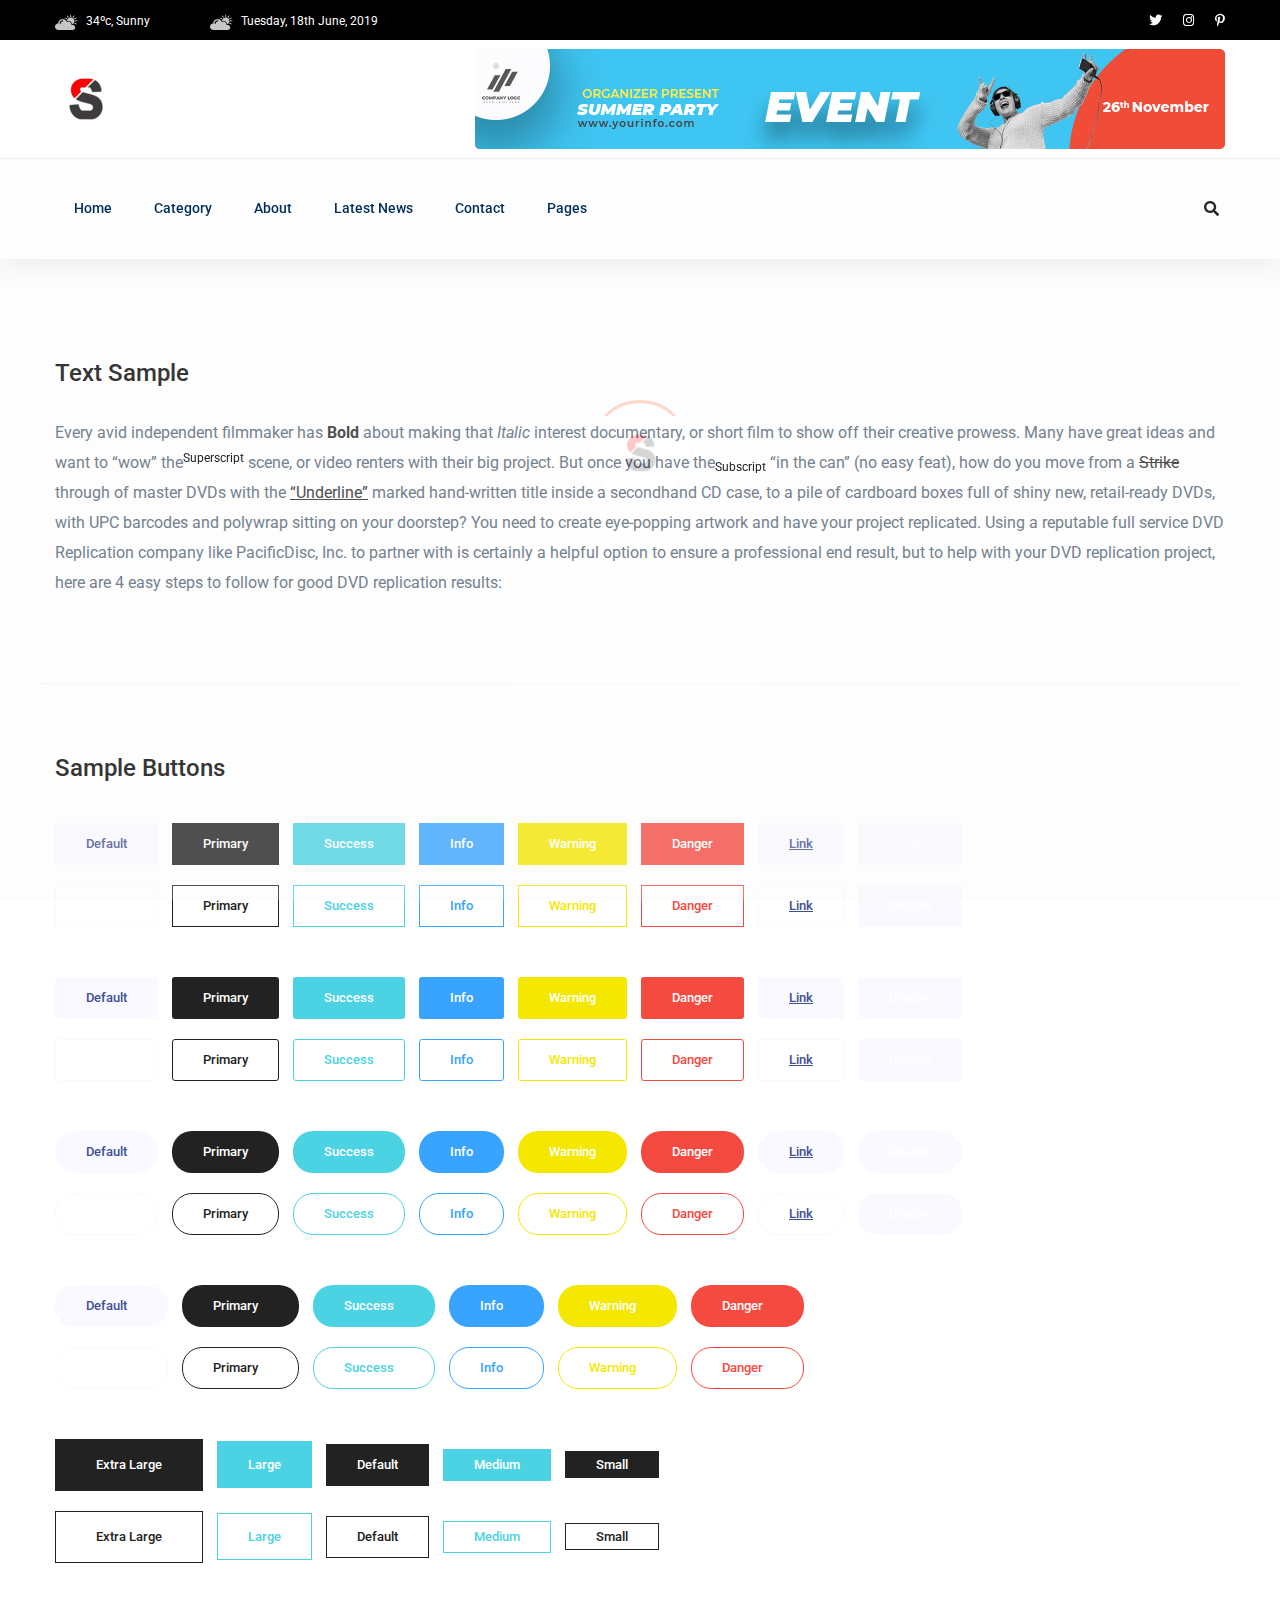
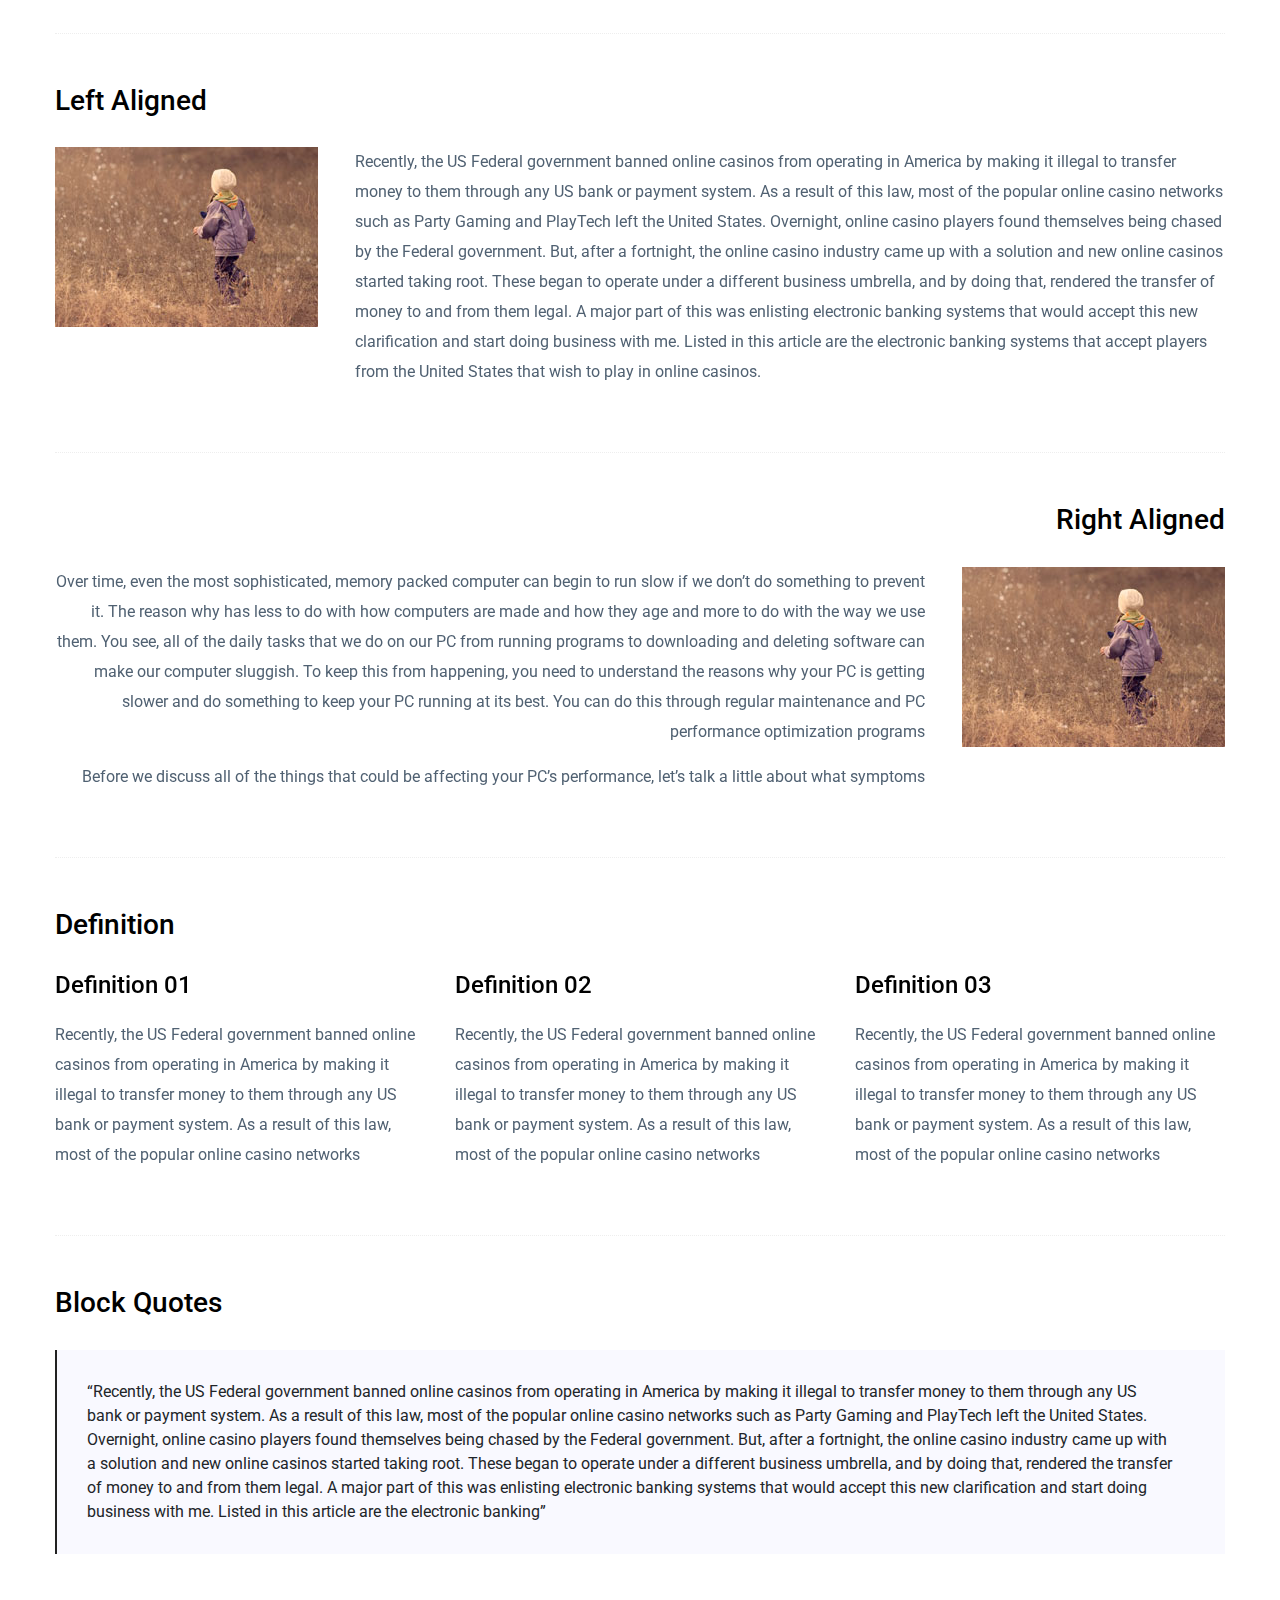
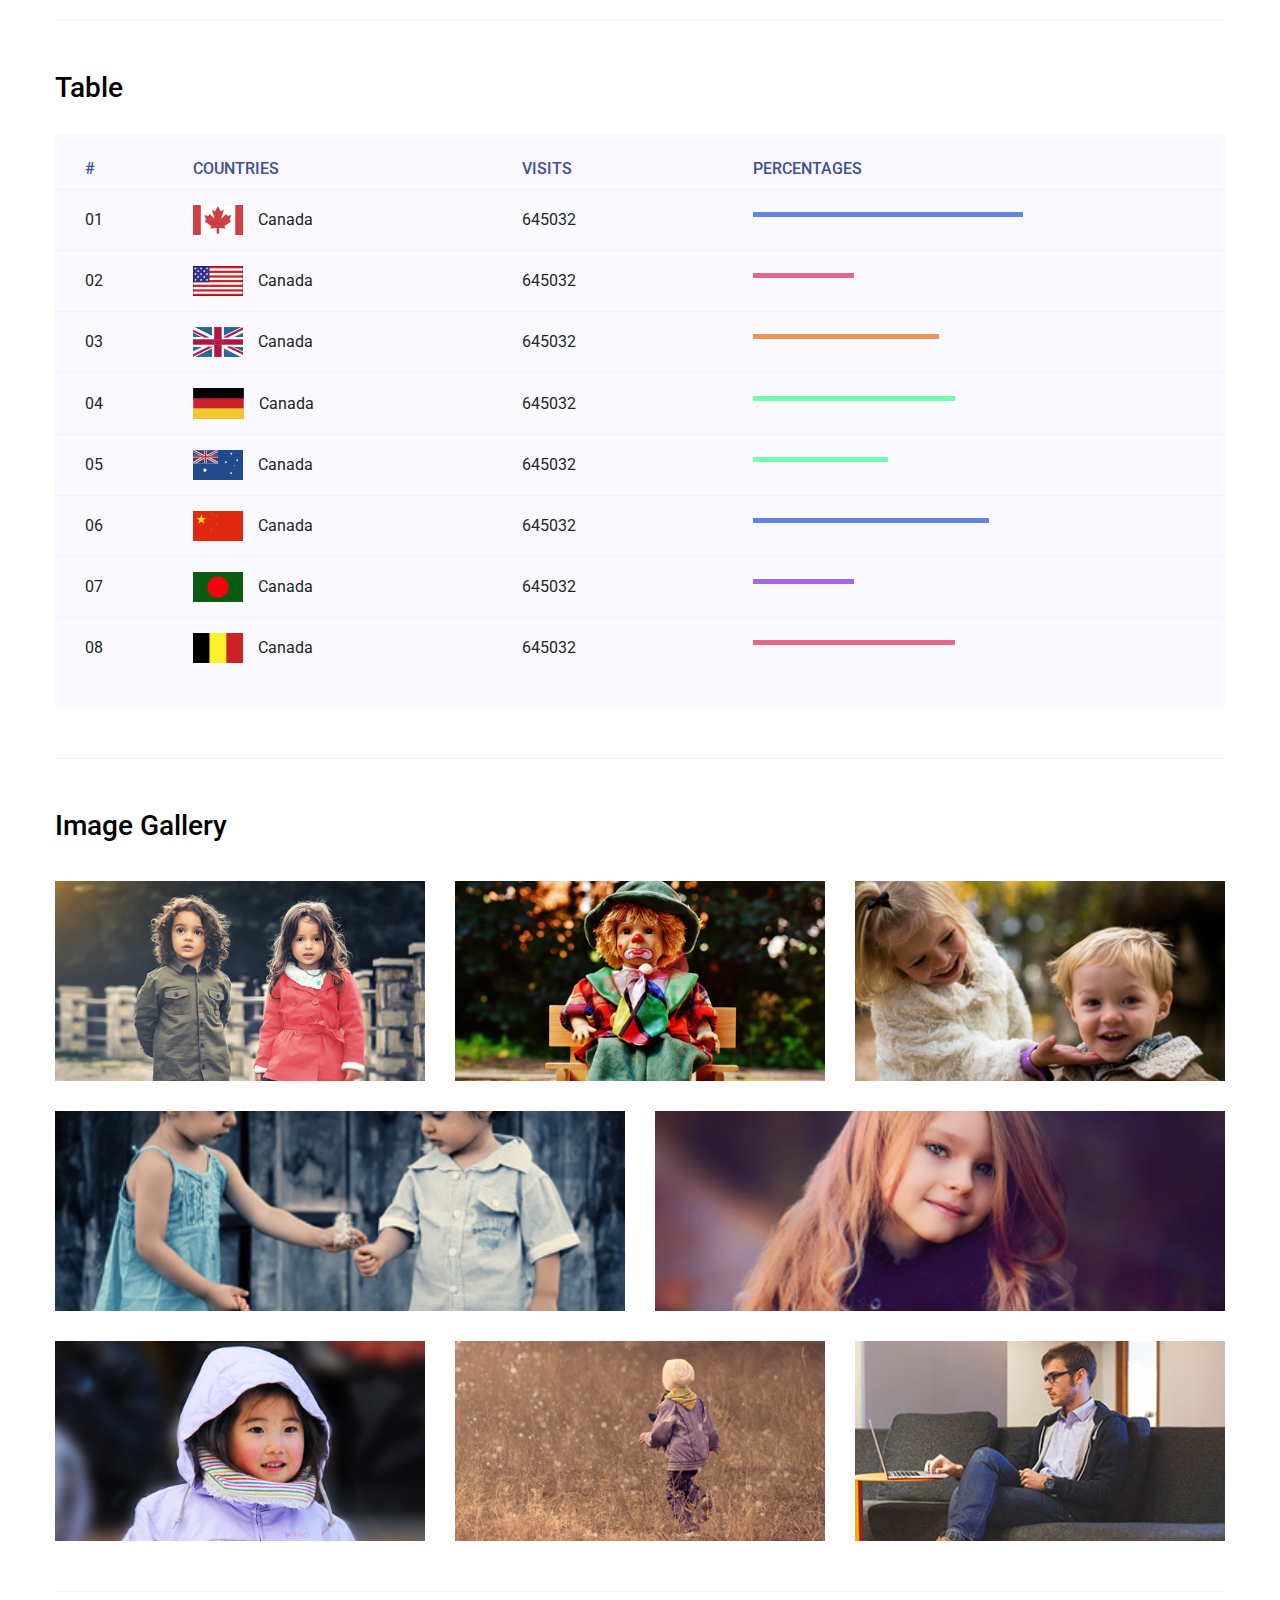
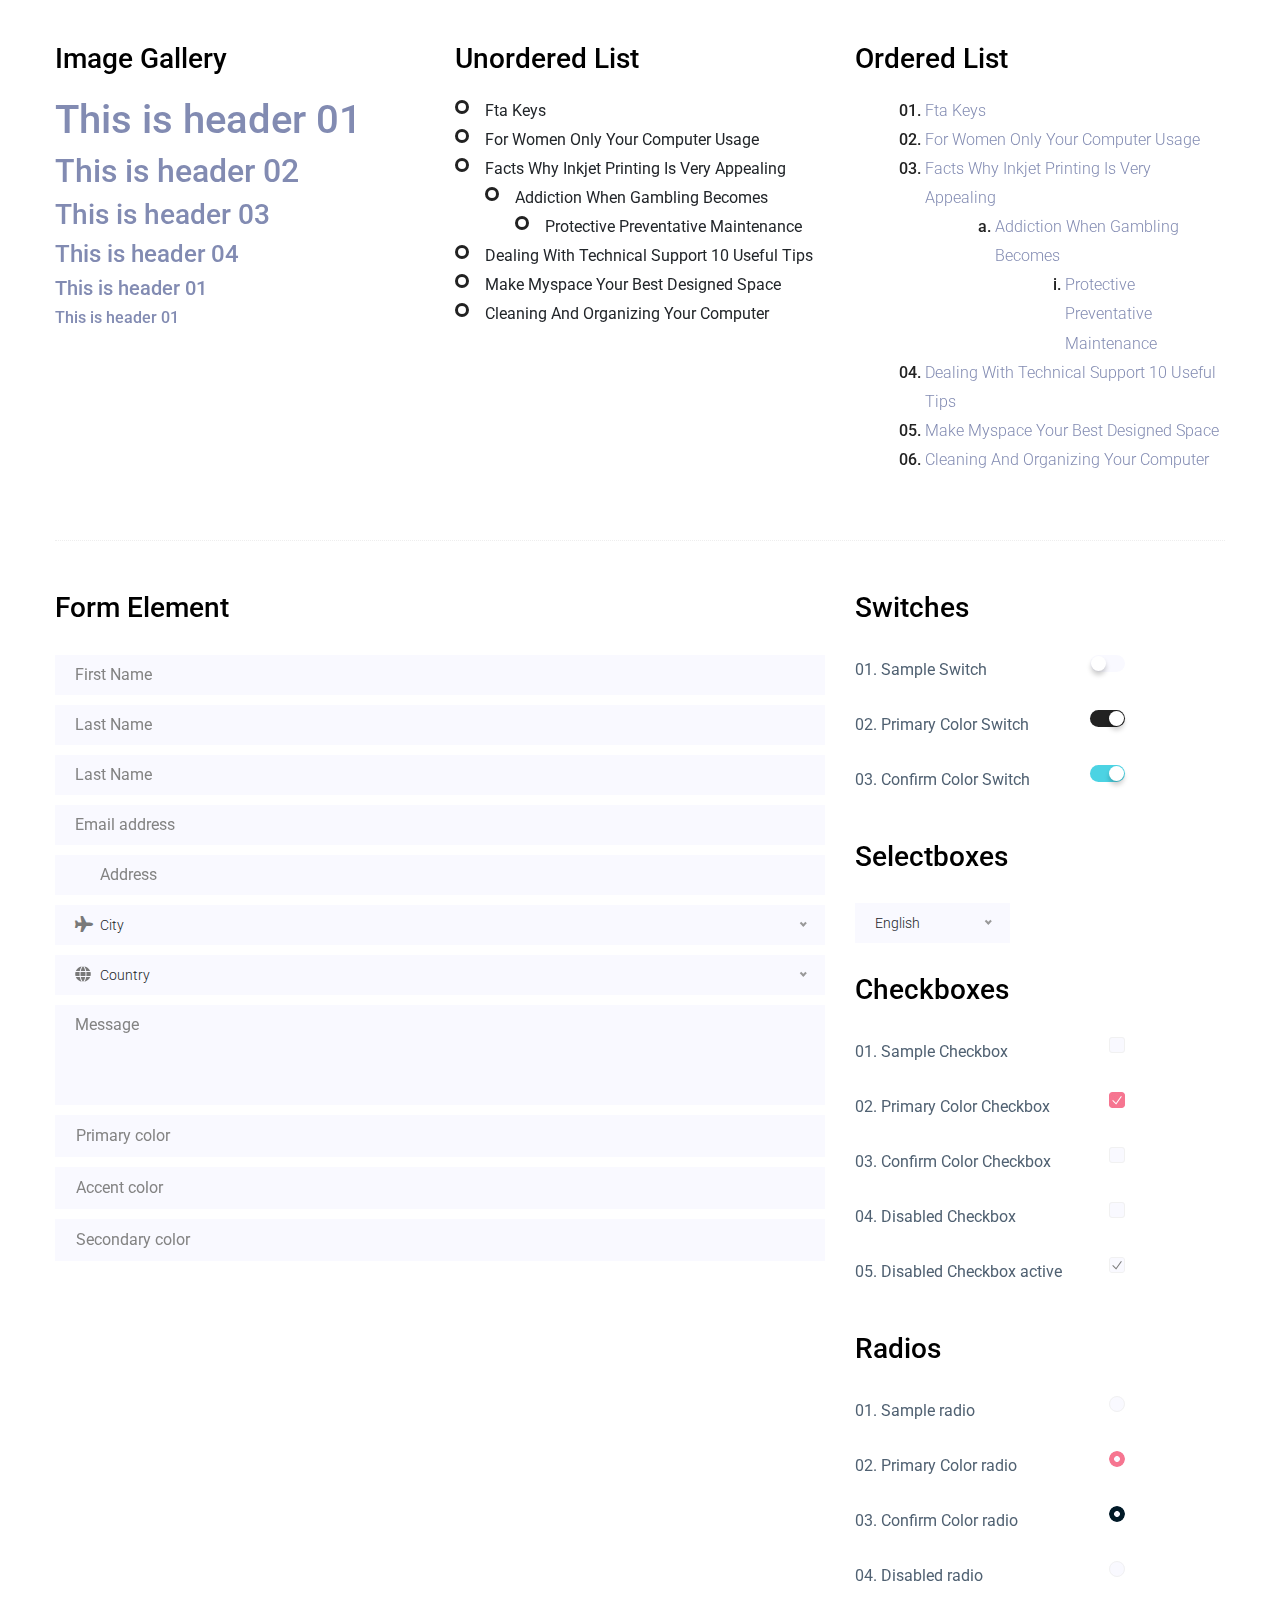
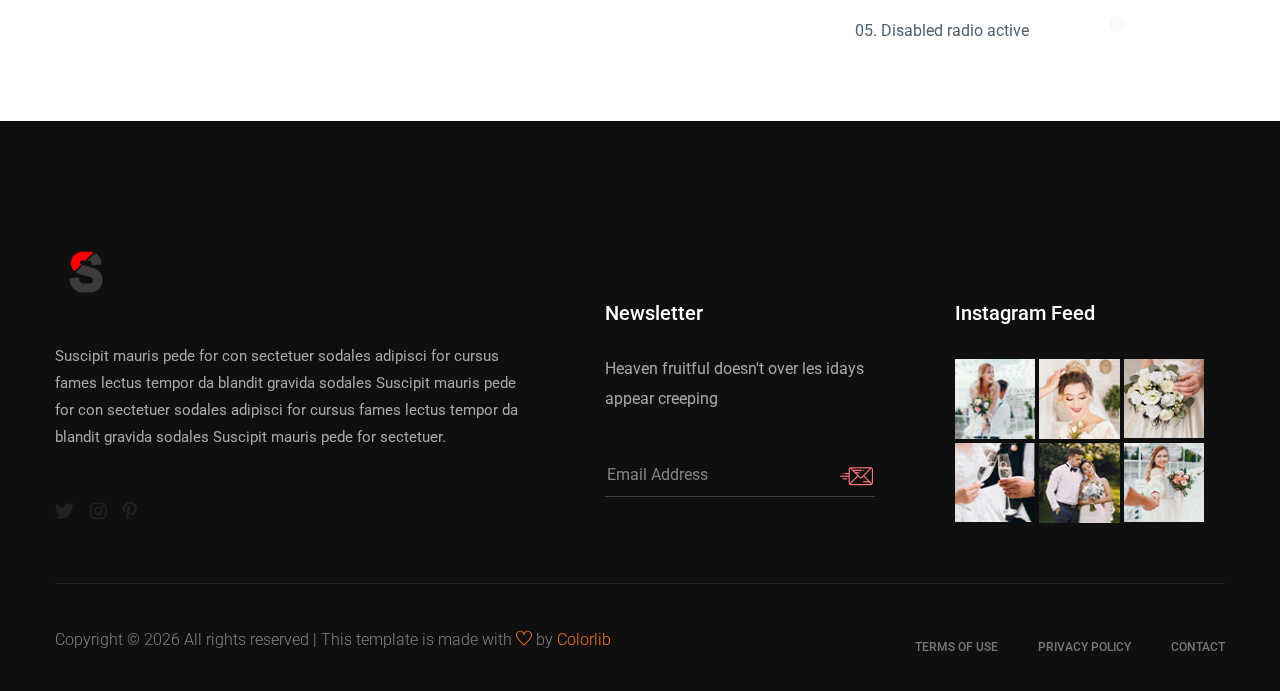
<file: elements.html>
<!doctype html>
<html class="no-js" lang="zxx">

<head>
	<meta charset="utf-8">
	<meta http-equiv="x-ua-compatible" content="ie=edge">
	<title>News HTML-5 Template </title>
	<meta name="description" content="">
	<meta name="viewport" content="width=device-width, initial-scale=1">

	<!-- <link rel="manifest" href="site.webmanifest"> -->
	<link rel="shortcut icon" type="image/x-icon" href="assets/img/favicon.png">
	<!-- Place favicon.ico in the root directory -->


	<!-- CSS here -->
	<link rel="stylesheet" href="assets/css/bootstrap.min.css">
	<link rel="stylesheet" href="assets/css/owl.carousel.min.css">
	<link rel="stylesheet" href="assets/css/slicknav.css">
	<link rel="stylesheet" href="assets/css/animate.min.css">
	<link rel="stylesheet" href="assets/css/magnific-popup.css">
	<link rel="stylesheet" href="assets/css/fontawesome-all.min.css">
	<link rel="stylesheet" href="assets/css/themify-icons.css">
	<link rel="stylesheet" href="assets/css/slick.css">
	<link rel="stylesheet" href="assets/css/nice-select.css">
	<link rel="stylesheet" href="assets/css/style.css">
	<link rel="stylesheet" href="assets/css/responsive.css">
</head>

<body>

	<!-- Preloader Start -->
	<div id="preloader-active">
		<div class="preloader d-flex align-items-center justify-content-center">
			<div class="preloader-inner position-relative">
				<div class="preloader-circle"></div>
				<div class="preloader-img pere-text">
					<img src="assets/img/logo/website-logo-1x.png" alt="">
				</div>
			</div>
		</div>
	</div>
	<!-- Preloader Start -->

	<header>
		<!-- Header Start -->
		<div class="header-area">
			<div class="main-header ">
				<div class="header-top black-bg d-none d-md-block">
					<div class="container">
						<div class="col-xl-12">
							<div class="row d-flex justify-content-between align-items-center">
								<div class="header-info-left">
									<ul>
										<li><img src="assets/img/icon/header_icon1.png" alt="">34ºc, Sunny </li>
										<li><img src="assets/img/icon/header_icon1.png" alt="">Tuesday, 18th June, 2019
										</li>
									</ul>
								</div>
								<div class="header-info-right">
									<ul class="header-social">
										<li><a href="#"><i class="fab fa-twitter"></i></a></li>
										<li><a href="#"><i class="fab fa-instagram"></i></a></li>
										<li> <a href="#"><i class="fab fa-pinterest-p"></i></a></li>
									</ul>
								</div>
							</div>
						</div>
					</div>
				</div>
				<div class="header-mid d-none d-md-block">
					<div class="container">
						<div class="row d-flex align-items-center">
							<!-- Logo -->
							<div class="col-xl-3 col-lg-3 col-md-3">
								<div class="logo">
									<a href="index.html"><img src="assets/img/logo/website-logo-1x.png" alt=""></a>
								</div>
							</div>
							<div class="col-xl-9 col-lg-9 col-md-9">
								<div class="header-banner f-right ">
									<img src="assets/img/hero/header_card.jpg" alt="">
								</div>
							</div>
						</div>
					</div>
				</div>
				<div class="header-bottom header-sticky">
					<div class="container">
						<div class="row align-items-center">
							<div class="col-xl-10 col-lg-10 col-md-12 header-flex">
								<!-- sticky -->
								<div class="sticky-logo">
									<a href="index.html"><img src="assets/img/logo/website-logo-1x.png" alt=""></a>
								</div>
								<!-- Main-menu -->
								<div class="main-menu d-none d-md-block">
									<nav>
										<ul id="navigation">
											<li><a href="index.html">Home</a></li>
											<li><a href="categori.html">Category</a></li>
											<li><a href="about.html">About</a></li>
											<li><a href="latest_news.html">Latest News</a></li>
											<li><a href="contact.html">Contact</a></li>
											<li><a href="#">Pages</a>
												<ul class="submenu">
													<li><a href="elements.html">Element</a></li>
													<li><a href="blog.html">Blog</a></li>
													<li><a href="single-blog.html">Blog Details</a></li>
													<li><a href="details.html">Categori Details</a></li>
												</ul>
											</li>
										</ul>
									</nav>
								</div>
							</div>
							<div class="col-xl-2 col-lg-2 col-md-4">
								<div class="header-right-btn f-right d-none d-lg-block">
									<i class="fas fa-search special-tag"></i>
									<div class="search-box">
										<form action="#">
											<input type="text" placeholder="Search">

										</form>
									</div>
								</div>
							</div>
							<!-- Mobile Menu -->
							<div class="col-12">
								<div class="mobile_menu d-block d-md-none"></div>
							</div>
						</div>
					</div>
				</div>
			</div>
		</div>
		<!-- Header End -->
	</header>

	<!-- Start Sample Area -->
	<section class="sample-text-area">
		<div class="container box_1170">
			<h3 class="text-heading">Text Sample</h3>
			<p class="sample-text">
				Every avid independent filmmaker has <b>Bold</b> about making that <i>Italic</i> interest documentary,
				or short
				film to show off their creative prowess. Many have great ideas and want to “wow”
				the<sup>Superscript</sup> scene,
				or video renters with their big project. But once you have the<sub>Subscript</sub> “in the can” (no easy
				feat), how
				do you move from a <del>Strike</del> through of master DVDs with the <u>“Underline”</u> marked
				hand-written title
				inside a secondhand CD case, to a pile of cardboard boxes full of shiny new, retail-ready DVDs, with UPC
				barcodes
				and polywrap sitting on your doorstep? You need to create eye-popping artwork and have your project
				replicated.
				Using a reputable full service DVD Replication company like PacificDisc, Inc. to partner with is
				certainly a
				helpful option to ensure a professional end result, but to help with your DVD replication project, here
				are 4 easy
				steps to follow for good DVD replication results:

			</p>
		</div>
	</section>
	<!-- End Sample Area -->

	<!-- Start Button -->
	<section class="button-area">
		<div class="container box_1170 border-top-generic">
			<h3 class="text-heading">Sample Buttons</h3>
			<div class="button-group-area">
				<a href="#" class="genric-btn default">Default</a>
				<a href="#" class="genric-btn primary">Primary</a>
				<a href="#" class="genric-btn success">Success</a>
				<a href="#" class="genric-btn info">Info</a>
				<a href="#" class="genric-btn warning">Warning</a>
				<a href="#" class="genric-btn danger">Danger</a>
				<a href="#" class="genric-btn link">Link</a>
				<a href="#" class="genric-btn disable">Disable</a>
			</div>
			<div class="button-group-area mt-10">
				<a href="#" class="genric-btn default-border">Default</a>
				<a href="#" class="genric-btn primary-border">Primary</a>
				<a href="#" class="genric-btn success-border">Success</a>
				<a href="#" class="genric-btn info-border">Info</a>
				<a href="#" class="genric-btn warning-border">Warning</a>
				<a href="#" class="genric-btn danger-border">Danger</a>
				<a href="#" class="genric-btn link-border">Link</a>
				<a href="#" class="genric-btn disable">Disable</a>
			</div>
			<div class="button-group-area mt-40">
				<a href="#" class="genric-btn default radius">Default</a>
				<a href="#" class="genric-btn primary radius">Primary</a>
				<a href="#" class="genric-btn success radius">Success</a>
				<a href="#" class="genric-btn info radius">Info</a>
				<a href="#" class="genric-btn warning radius">Warning</a>
				<a href="#" class="genric-btn danger radius">Danger</a>
				<a href="#" class="genric-btn link radius">Link</a>
				<a href="#" class="genric-btn disable radius">Disable</a>
			</div>
			<div class="button-group-area mt-10">
				<a href="#" class="genric-btn default-border radius">Default</a>
				<a href="#" class="genric-btn primary-border radius">Primary</a>
				<a href="#" class="genric-btn success-border radius">Success</a>
				<a href="#" class="genric-btn info-border radius">Info</a>
				<a href="#" class="genric-btn warning-border radius">Warning</a>
				<a href="#" class="genric-btn danger-border radius">Danger</a>
				<a href="#" class="genric-btn link-border radius">Link</a>
				<a href="#" class="genric-btn disable radius">Disable</a>
			</div>
			<div class="button-group-area mt-40">
				<a href="#" class="genric-btn default circle">Default</a>
				<a href="#" class="genric-btn primary circle">Primary</a>
				<a href="#" class="genric-btn success circle">Success</a>
				<a href="#" class="genric-btn info circle">Info</a>
				<a href="#" class="genric-btn warning circle">Warning</a>
				<a href="#" class="genric-btn danger circle">Danger</a>
				<a href="#" class="genric-btn link circle">Link</a>
				<a href="#" class="genric-btn disable circle">Disable</a>
			</div>
			<div class="button-group-area mt-10">
				<a href="#" class="genric-btn default-border circle">Default</a>
				<a href="#" class="genric-btn primary-border circle">Primary</a>
				<a href="#" class="genric-btn success-border circle">Success</a>
				<a href="#" class="genric-btn info-border circle">Info</a>
				<a href="#" class="genric-btn warning-border circle">Warning</a>
				<a href="#" class="genric-btn danger-border circle">Danger</a>
				<a href="#" class="genric-btn link-border circle">Link</a>
				<a href="#" class="genric-btn disable circle">Disable</a>
			</div>
			<div class="button-group-area mt-40">
				<a href="#" class="genric-btn default circle arrow">Default<span class="lnr lnr-arrow-right"></span></a>
				<a href="#" class="genric-btn primary circle arrow">Primary<span class="lnr lnr-arrow-right"></span></a>
				<a href="#" class="genric-btn success circle arrow">Success<span class="lnr lnr-arrow-right"></span></a>
				<a href="#" class="genric-btn info circle arrow">Info<span class="lnr lnr-arrow-right"></span></a>
				<a href="#" class="genric-btn warning circle arrow">Warning<span class="lnr lnr-arrow-right"></span></a>
				<a href="#" class="genric-btn danger circle arrow">Danger<span class="lnr lnr-arrow-right"></span></a>
			</div>
			<div class="button-group-area mt-10">
				<a href="#" class="genric-btn default-border circle arrow">Default<span
						class="lnr lnr-arrow-right"></span></a>
				<a href="#" class="genric-btn primary-border circle arrow">Primary<span
						class="lnr lnr-arrow-right"></span></a>
				<a href="#" class="genric-btn success-border circle arrow">Success<span
						class="lnr lnr-arrow-right"></span></a>
				<a href="#" class="genric-btn info-border circle arrow">Info<span
						class="lnr lnr-arrow-right"></span></a>
				<a href="#" class="genric-btn warning-border circle arrow">Warning<span
						class="lnr lnr-arrow-right"></span></a>
				<a href="#" class="genric-btn danger-border circle arrow">Danger<span
						class="lnr lnr-arrow-right"></span></a>
			</div>
			<div class="button-group-area mt-40">
				<a href="#" class="genric-btn primary e-large">Extra Large</a>
				<a href="#" class="genric-btn success large">Large</a>
				<a href="#" class="genric-btn primary">Default</a>
				<a href="#" class="genric-btn success medium">Medium</a>
				<a href="#" class="genric-btn primary small">Small</a>
			</div>
			<div class="button-group-area mt-10">
				<a href="#" class="genric-btn primary-border e-large">Extra Large</a>
				<a href="#" class="genric-btn success-border large">Large</a>
				<a href="#" class="genric-btn primary-border">Default</a>
				<a href="#" class="genric-btn success-border medium">Medium</a>
				<a href="#" class="genric-btn primary-border small">Small</a>
			</div>
		</div>
	</section>
	<!-- End Button -->

	<!-- Start Align Area -->
	<div class="whole-wrap">
		<div class="container box_1170">
			<div class="section-top-border">
				<h3 class="mb-30">Left Aligned</h3>
				<div class="row">
					<div class="col-md-3">
						<img src="assets/img/elements/d.jpg" alt="" class="img-fluid">
					</div>
					<div class="col-md-9 mt-sm-20">
						<p>Recently, the US Federal government banned online casinos from operating in America by making
							it illegal to
							transfer money to them through any US bank or payment system. As a result of this law, most
							of the popular
							online casino networks such as Party Gaming and PlayTech left the United States. Overnight,
							online casino
							players found themselves being chased by the Federal government. But, after a fortnight, the
							online casino
							industry came up with a solution and new online casinos started taking root. These began to
							operate under a
							different business umbrella, and by doing that, rendered the transfer of money to and from
							them legal. A major
							part of this was enlisting electronic banking systems that would accept this new
							clarification and start doing
							business with me. Listed in this article are the electronic banking systems that accept
							players from the United
							States that wish to play in online casinos.</p>
					</div>
				</div>
			</div>
			<div class="section-top-border text-right">
				<h3 class="mb-30">Right Aligned</h3>
				<div class="row">
					<div class="col-md-9">
						<p class="text-right">Over time, even the most sophisticated, memory packed computer can begin
							to run slow if we
							don’t do something to prevent it. The reason why has less to do with how computers are made
							and how they age and
							more to do with the way we use them. You see, all of the daily tasks that we do on our PC
							from running programs
							to downloading and deleting software can make our computer sluggish. To keep this from
							happening, you need to
							understand the reasons why your PC is getting slower and do something to keep your PC
							running at its best. You
							can do this through regular maintenance and PC performance optimization programs</p>
						<p class="text-right">Before we discuss all of the things that could be affecting your PC’s
							performance, let’s
							talk a little about what symptoms</p>
					</div>
					<div class="col-md-3">
						<img src="assets/img/elements/d.jpg" alt="" class="img-fluid">
					</div>
				</div>
			</div>
			<div class="section-top-border">
				<h3 class="mb-30">Definition</h3>
				<div class="row">
					<div class="col-md-4">
						<div class="single-defination">
							<h4 class="mb-20">Definition 01</h4>
							<p>Recently, the US Federal government banned online casinos from operating in America by
								making it illegal to
								transfer money to them through any US bank or payment system. As a result of this law,
								most of the popular
								online casino networks</p>
						</div>
					</div>
					<div class="col-md-4">
						<div class="single-defination">
							<h4 class="mb-20">Definition 02</h4>
							<p>Recently, the US Federal government banned online casinos from operating in America by
								making it illegal to
								transfer money to them through any US bank or payment system. As a result of this law,
								most of the popular
								online casino networks</p>
						</div>
					</div>
					<div class="col-md-4">
						<div class="single-defination">
							<h4 class="mb-20">Definition 03</h4>
							<p>Recently, the US Federal government banned online casinos from operating in America by
								making it illegal to
								transfer money to them through any US bank or payment system. As a result of this law,
								most of the popular
								online casino networks</p>
						</div>
					</div>
				</div>
			</div>
			<div class="section-top-border">
				<h3 class="mb-30">Block Quotes</h3>
				<div class="row">
					<div class="col-lg-12">
						<blockquote class="generic-blockquote">
							“Recently, the US Federal government banned online casinos from operating in America by
							making it illegal to
							transfer money to them through any US bank or payment system. As a result of this law, most
							of the popular
							online casino networks such as Party Gaming and PlayTech left the United States. Overnight,
							online casino
							players found themselves being chased by the Federal government. But, after a fortnight, the
							online casino
							industry came up with a solution and new online casinos started taking root. These began to
							operate under a
							different business umbrella, and by doing that, rendered the transfer of money to and from
							them legal. A major
							part of this was enlisting electronic banking systems that would accept this new
							clarification and start doing
							business with me. Listed in this article are the electronic banking”
						</blockquote>
					</div>
				</div>
			</div>
			<div class="section-top-border">
				<h3 class="mb-30">Table</h3>
				<div class="progress-table-wrap">
					<div class="progress-table">
						<div class="table-head">
							<div class="serial">#</div>
							<div class="country">Countries</div>
							<div class="visit">Visits</div>
							<div class="percentage">Percentages</div>
						</div>
						<div class="table-row">
							<div class="serial">01</div>
							<div class="country"> <img src="assets/img/elements/f1.jpg" alt="flag">Canada</div>
							<div class="visit">645032</div>
							<div class="percentage">
								<div class="progress">
									<div class="progress-bar color-1" role="progressbar" style="width: 80%"
										aria-valuenow="80" aria-valuemin="0" aria-valuemax="100"></div>
								</div>
							</div>
						</div>
						<div class="table-row">
							<div class="serial">02</div>
							<div class="country"> <img src="assets/img/elements/f2.jpg" alt="flag">Canada</div>
							<div class="visit">645032</div>
							<div class="percentage">
								<div class="progress">
									<div class="progress-bar color-2" role="progressbar" style="width: 30%"
										aria-valuenow="30" aria-valuemin="0" aria-valuemax="100"></div>
								</div>
							</div>
						</div>
						<div class="table-row">
							<div class="serial">03</div>
							<div class="country"> <img src="assets/img/elements/f3.jpg" alt="flag">Canada</div>
							<div class="visit">645032</div>
							<div class="percentage">
								<div class="progress">
									<div class="progress-bar color-3" role="progressbar" style="width: 55%"
										aria-valuenow="55" aria-valuemin="0" aria-valuemax="100"></div>
								</div>
							</div>
						</div>
						<div class="table-row">
							<div class="serial">04</div>
							<div class="country"> <img src="assets/img/elements/f4.jpg" alt="flag">Canada</div>
							<div class="visit">645032</div>
							<div class="percentage">
								<div class="progress">
									<div class="progress-bar color-4" role="progressbar" style="width: 60%"
										aria-valuenow="60" aria-valuemin="0" aria-valuemax="100"></div>
								</div>
							</div>
						</div>
						<div class="table-row">
							<div class="serial">05</div>
							<div class="country"> <img src="assets/img/elements/f5.jpg" alt="flag">Canada</div>
							<div class="visit">645032</div>
							<div class="percentage">
								<div class="progress">
									<div class="progress-bar color-5" role="progressbar" style="width: 40%"
										aria-valuenow="40" aria-valuemin="0" aria-valuemax="100"></div>
								</div>
							</div>
						</div>
						<div class="table-row">
							<div class="serial">06</div>
							<div class="country"> <img src="assets/img/elements/f6.jpg" alt="flag">Canada</div>
							<div class="visit">645032</div>
							<div class="percentage">
								<div class="progress">
									<div class="progress-bar color-6" role="progressbar" style="width: 70%"
										aria-valuenow="70" aria-valuemin="0" aria-valuemax="100"></div>
								</div>
							</div>
						</div>
						<div class="table-row">
							<div class="serial">07</div>
							<div class="country"> <img src="assets/img/elements/f7.jpg" alt="flag">Canada</div>
							<div class="visit">645032</div>
							<div class="percentage">
								<div class="progress">
									<div class="progress-bar color-7" role="progressbar" style="width: 30%"
										aria-valuenow="30" aria-valuemin="0" aria-valuemax="100"></div>
								</div>
							</div>
						</div>
						<div class="table-row">
							<div class="serial">08</div>
							<div class="country"> <img src="assets/img/elements/f8.jpg" alt="flag">Canada</div>
							<div class="visit">645032</div>
							<div class="percentage">
								<div class="progress">
									<div class="progress-bar color-8" role="progressbar" style="width: 60%"
										aria-valuenow="60" aria-valuemin="0" aria-valuemax="100"></div>
								</div>
							</div>
						</div>
					</div>
				</div>
			</div>
			<div class="section-top-border">
				<h3>Image Gallery</h3>
				<div class="row gallery-item">
					<div class="col-md-4">
						<a href="assets/img/elements/g1.jpg" class="img-pop-up">
							<div class="single-gallery-image" style="background: url(assets/img/elements/g1.jpg);">
							</div>
						</a>
					</div>
					<div class="col-md-4">
						<a href="assets/img/elements/g2.jpg" class="img-pop-up">
							<div class="single-gallery-image" style="background: url(assets/img/elements/g2.jpg);">
							</div>
						</a>
					</div>
					<div class="col-md-4">
						<a href="assets/img/elements/g3.jpg" class="img-pop-up">
							<div class="single-gallery-image" style="background: url(assets/img/elements/g3.jpg);">
							</div>
						</a>
					</div>
					<div class="col-md-6">
						<a href="assets/img/elements/g4.jpg" class="img-pop-up">
							<div class="single-gallery-image" style="background: url(assets/img/elements/g4.jpg);">
							</div>
						</a>
					</div>
					<div class="col-md-6">
						<a href="assets/img/elements/g5.jpg" class="img-pop-up">
							<div class="single-gallery-image" style="background: url(assets/img/elements/g5.jpg);">
							</div>
						</a>
					</div>
					<div class="col-md-4">
						<a href="assets/img/elements/g6.jpg" class="img-pop-up">
							<div class="single-gallery-image" style="background: url(assets/img/elements/g6.jpg);">
							</div>
						</a>
					</div>
					<div class="col-md-4">
						<a href="assets/img/elements/g7.jpg" class="img-pop-up">
							<div class="single-gallery-image" style="background: url(assets/img/elements/g7.jpg);">
							</div>
						</a>
					</div>
					<div class="col-md-4">
						<a href="assets/img/elements/g8.jpg" class="img-pop-up">
							<div class="single-gallery-image" style="background: url(assets/img/elements/g8.jpg);">
							</div>
						</a>
					</div>
				</div>
			</div>
			<div class="section-top-border">
				<div class="row">
					<div class="col-md-4">
						<h3 class="mb-20">Image Gallery</h3>
						<div class="typography">
							<h1>This is header 01</h1>
							<h2>This is header 02</h2>
							<h3>This is header 03</h3>
							<h4>This is header 04</h4>
							<h5>This is header 01</h5>
							<h6>This is header 01</h6>
						</div>
					</div>
					<div class="col-md-4 mt-sm-30">
						<h3 class="mb-20">Unordered List</h3>
						<div class="">
							<ul class="unordered-list">
								<li>Fta Keys</li>
								<li>For Women Only Your Computer Usage</li>
								<li>Facts Why Inkjet Printing Is Very Appealing
									<ul>
										<li>Addiction When Gambling Becomes
											<ul>
												<li>Protective Preventative Maintenance</li>
											</ul>
										</li>
									</ul>
								</li>
								<li>Dealing With Technical Support 10 Useful Tips</li>
								<li>Make Myspace Your Best Designed Space</li>
								<li>Cleaning And Organizing Your Computer</li>
							</ul>
						</div>
					</div>
					<div class="col-md-4 mt-sm-30">
						<h3 class="mb-20">Ordered List</h3>
						<div class="">
							<ol class="ordered-list">
								<li><span>Fta Keys</span></li>
								<li><span>For Women Only Your Computer Usage</span></li>
								<li><span>Facts Why Inkjet Printing Is Very Appealing</span>
									<ol class="ordered-list-alpha">
										<li><span>Addiction When Gambling Becomes</span>
											<ol class="ordered-list-roman">
												<li><span>Protective Preventative Maintenance</span></li>
											</ol>
										</li>
									</ol>
								</li>
								<li><span>Dealing With Technical Support 10 Useful Tips</span></li>
								<li><span>Make Myspace Your Best Designed Space</span></li>
								<li><span>Cleaning And Organizing Your Computer</span></li>
							</ol>
						</div>
					</div>
				</div>
			</div>
			<div class="section-top-border">
				<div class="row">
					<div class="col-lg-8 col-md-8">
						<h3 class="mb-30">Form Element</h3>
						<form action="#">
							<div class="mt-10">
								<input type="text" name="first_name" placeholder="First Name"
									onfocus="this.placeholder = ''" onblur="this.placeholder = 'First Name'" required
									class="single-input">
							</div>
							<div class="mt-10">
								<input type="text" name="last_name" placeholder="Last Name"
									onfocus="this.placeholder = ''" onblur="this.placeholder = 'Last Name'" required
									class="single-input">
							</div>
							<div class="mt-10">
								<input type="text" name="last_name" placeholder="Last Name"
									onfocus="this.placeholder = ''" onblur="this.placeholder = 'Last Name'" required
									class="single-input">
							</div>
							<div class="mt-10">
								<input type="email" name="EMAIL" placeholder="Email address"
									onfocus="this.placeholder = ''" onblur="this.placeholder = 'Email address'" required
									class="single-input">
							</div>
							<div class="input-group-icon mt-10">
								<div class="icon"><i class="fa fa-thumb-tack" aria-hidden="true"></i></div>
								<input type="text" name="address" placeholder="Address" onfocus="this.placeholder = ''"
									onblur="this.placeholder = 'Address'" required class="single-input">
							</div>
							<div class="input-group-icon mt-10">
								<div class="icon"><i class="fa fa-plane" aria-hidden="true"></i></div>
								<div class="form-select" id="default-select"">
											<select>
												<option value=" 1">City</option>
									<option value="1">Dhaka</option>
									<option value="1">Dilli</option>
									<option value="1">Newyork</option>
									<option value="1">Islamabad</option>
									</select>
								</div>
							</div>
							<div class="input-group-icon mt-10">
								<div class="icon"><i class="fa fa-globe" aria-hidden="true"></i></div>
								<div class="form-select" id="default-select"">
											<select>
												<option value=" 1">Country</option>
									<option value="1">Bangladesh</option>
									<option value="1">India</option>
									<option value="1">England</option>
									<option value="1">Srilanka</option>
									</select>
								</div>
							</div>

							<div class="mt-10">
								<textarea class="single-textarea" placeholder="Message" onfocus="this.placeholder = ''"
									onblur="this.placeholder = 'Message'" required></textarea>
							</div>
							<!-- For Gradient Border Use -->
							<!-- <div class="mt-10">
										<div class="primary-input">
											<input id="primary-input" type="text" name="first_name" placeholder="Primary color" onfocus="this.placeholder = ''" onblur="this.placeholder = 'Primary color'">
											<label for="primary-input"></label>
										</div>
									</div> -->
							<div class="mt-10">
								<input type="text" name="first_name" placeholder="Primary color"
									onfocus="this.placeholder = ''" onblur="this.placeholder = 'Primary color'" required
									class="single-input-primary">
							</div>
							<div class="mt-10">
								<input type="text" name="first_name" placeholder="Accent color"
									onfocus="this.placeholder = ''" onblur="this.placeholder = 'Accent color'" required
									class="single-input-accent">
							</div>
							<div class="mt-10">
								<input type="text" name="first_name" placeholder="Secondary color"
									onfocus="this.placeholder = ''" onblur="this.placeholder = 'Secondary color'"
									required class="single-input-secondary">
							</div>
						</form>
					</div>
					<div class="col-lg-3 col-md-4 mt-sm-30">
						<div class="single-element-widget">
							<h3 class="mb-30">Switches</h3>
							<div class="switch-wrap d-flex justify-content-between">
								<p>01. Sample Switch</p>
								<div class="primary-switch">
									<input type="checkbox" id="default-switch">
									<label for="default-switch"></label>
								</div>
							</div>
							<div class="switch-wrap d-flex justify-content-between">
								<p>02. Primary Color Switch</p>
								<div class="primary-switch">
									<input type="checkbox" id="primary-switch" checked>
									<label for="primary-switch"></label>
								</div>
							</div>
							<div class="switch-wrap d-flex justify-content-between">
								<p>03. Confirm Color Switch</p>
								<div class="confirm-switch">
									<input type="checkbox" id="confirm-switch" checked>
									<label for="confirm-switch"></label>
								</div>
							</div>
						</div>
						<div class="single-element-widget mt-30">
							<h3 class="mb-30">Selectboxes</h3>
							<div class="default-select" id="default-select"">
										<select>
											<option value=" 1">English</option>
								<option value="1">Spanish</option>
								<option value="1">Arabic</option>
								<option value="1">Portuguise</option>
								<option value="1">Bengali</option>
								</select>
							</div>
						</div>
						<div class="single-element-widget mt-30">
							<h3 class="mb-30">Checkboxes</h3>
							<div class="switch-wrap d-flex justify-content-between">
								<p>01. Sample Checkbox</p>
								<div class="primary-checkbox">
									<input type="checkbox" id="default-checkbox">
									<label for="default-checkbox"></label>
								</div>
							</div>
							<div class="switch-wrap d-flex justify-content-between">
								<p>02. Primary Color Checkbox</p>
								<div class="primary-checkbox">
									<input type="checkbox" id="primary-checkbox" checked>
									<label for="primary-checkbox"></label>
								</div>
							</div>
							<div class="switch-wrap d-flex justify-content-between">
								<p>03. Confirm Color Checkbox</p>
								<div class="confirm-checkbox">
									<input type="checkbox" id="confirm-checkbox">
									<label for="confirm-checkbox"></label>
								</div>
							</div>
							<div class="switch-wrap d-flex justify-content-between">
								<p>04. Disabled Checkbox</p>
								<div class="disabled-checkbox">
									<input type="checkbox" id="disabled-checkbox" disabled>
									<label for="disabled-checkbox"></label>
								</div>
							</div>
							<div class="switch-wrap d-flex justify-content-between">
								<p>05. Disabled Checkbox active</p>
								<div class="disabled-checkbox">
									<input type="checkbox" id="disabled-checkbox-active" checked disabled>
									<label for="disabled-checkbox-active"></label>
								</div>
							</div>
						</div>
						<div class="single-element-widget mt-30">
							<h3 class="mb-30">Radios</h3>
							<div class="switch-wrap d-flex justify-content-between">
								<p>01. Sample radio</p>
								<div class="primary-radio">
									<input type="checkbox" id="default-radio">
									<label for="default-radio"></label>
								</div>
							</div>
							<div class="switch-wrap d-flex justify-content-between">
								<p>02. Primary Color radio</p>
								<div class="primary-radio">
									<input type="checkbox" id="primary-radio" checked>
									<label for="primary-radio"></label>
								</div>
							</div>
							<div class="switch-wrap d-flex justify-content-between">
								<p>03. Confirm Color radio</p>
								<div class="confirm-radio">
									<input type="checkbox" id="confirm-radio" checked>
									<label for="confirm-radio"></label>
								</div>
							</div>
							<div class="switch-wrap d-flex justify-content-between">
								<p>04. Disabled radio</p>
								<div class="disabled-radio">
									<input type="checkbox" id="disabled-radio" disabled>
									<label for="disabled-radio"></label>
								</div>
							</div>
							<div class="switch-wrap d-flex justify-content-between">
								<p>05. Disabled radio active</p>
								<div class="disabled-radio">
									<input type="checkbox" id="disabled-radio-active" checked disabled>
									<label for="disabled-radio-active"></label>
								</div>
							</div>
						</div>
					</div>
				</div>
			</div>
		</div>
	</div>
	<!-- End Align Area -->

	<footer>
		<!-- Footer Start-->
		<div class="footer-area footer-padding fix">
			<div class="container">
				<div class="row d-flex justify-content-between">
					<div class="col-xl-5 col-lg-5 col-md-7 col-sm-12">
						<div class="single-footer-caption">
							<div class="single-footer-caption">
								<!-- logo -->
								<div class="footer-logo">
									<a href="index.html"><img src="assets/img/logo/website-logo-1x.png" alt=""></a>
								</div>
								<div class="footer-tittle">
									<div class="footer-pera">
										<p>Suscipit mauris pede for con sectetuer sodales adipisci for cursus fames
											lectus tempor da blandit gravida sodales Suscipit mauris pede for con
											sectetuer sodales adipisci for cursus fames lectus tempor da blandit gravida
											sodales Suscipit mauris pede for sectetuer.</p>
									</div>
								</div>
								<!-- social -->
								<div class="footer-social">
									<a href="#"><i class="fab fa-twitter"></i></a>
									<a href="#"><i class="fab fa-instagram"></i></a>
									<a href="#"><i class="fab fa-pinterest-p"></i></a>
								</div>
							</div>
						</div>
					</div>
					<div class="col-xl-3 col-lg-3 col-md-4  col-sm-6">
						<div class="single-footer-caption mt-60">
							<div class="footer-tittle">
								<h4>Newsletter</h4>
								<p>Heaven fruitful doesn't over les idays appear creeping</p>
								<!-- Form -->
								<div class="footer-form">
									<div id="mc_embed_signup">
										<form target="_blank"
											action="https://spondonit.us12.list-manage.com/subscribe/post?u=1462626880ade1ac87bd9c93a&amp;id=92a4423d01"
											method="get" class="subscribe_form relative mail_part">
											<input type="email" name="email" id="newsletter-form-email"
												placeholder="Email Address" class="placeholder hide-on-focus"
												onfocus="this.placeholder = ''"
												onblur="this.placeholder = ' Email Address '">
											<div class="form-icon">
												<button type="submit" name="submit" id="newsletter-submit"
													class="email_icon newsletter-submit button-contactForm"><img
														src="assets/img/logo/form-iocn.png" alt=""></button>
											</div>
											<div class="mt-10 info"></div>
										</form>
									</div>
								</div>
							</div>
						</div>
					</div>
					<div class="col-xl-3 col-lg-3 col-md-5 col-sm-6">
						<div class="single-footer-caption mb-50 mt-60">
							<div class="footer-tittle">
								<h4>Instagram Feed</h4>
							</div>
							<div class="instagram-gellay">
								<ul class="insta-feed">
									<li><a href="#"><img src="assets/img/post/instra1.jpg" alt=""></a></li>
									<li><a href="#"><img src="assets/img/post/instra2.jpg" alt=""></a></li>
									<li><a href="#"><img src="assets/img/post/instra3.jpg" alt=""></a></li>
									<li><a href="#"><img src="assets/img/post/instra4.jpg" alt=""></a></li>
									<li><a href="#"><img src="assets/img/post/instra5.jpg" alt=""></a></li>
									<li><a href="#"><img src="assets/img/post/instra6.jpg" alt=""></a></li>
								</ul>
							</div>
						</div>
					</div>
				</div>
			</div>
		</div>
		<!-- footer-bottom aera -->
		<div class="footer-bottom-area">
			<div class="container">
				<div class="footer-border">
					<div class="row d-flex align-items-center justify-content-between">
						<div class="col-lg-6">
							<div class="footer-copy-right">
								<p><!-- Link back to Colorlib can't be removed. Template is licensed under CC BY 3.0. -->
									Copyright &copy;
									<script>document.write(new Date().getFullYear());</script> All rights reserved |
									This template is made with <i class="ti-heart" aria-hidden="true"></i> by <a
										href="https://colorlib.com" target="_blank">Colorlib</a>
									<!-- Link back to Colorlib can't be removed. Template is licensed under CC BY 3.0. -->
								</p>
							</div>
						</div>
						<div class="col-lg-6">
							<div class="footer-menu f-right">
								<ul>
									<li><a href="#">Terms of use</a></li>
									<li><a href="#">Privacy Policy</a></li>
									<li><a href="#">Contact</a></li>
								</ul>
							</div>
						</div>
					</div>
				</div>
			</div>
		</div>
		<!-- Footer End-->
	</footer>

	<!-- JS here -->

	<!-- All JS Custom Plugins Link Here here -->
	<script src="./assets/js/vendor/modernizr-3.5.0.min.js"></script>

	<!-- Jquery, Popper, Bootstrap -->
	<script src="./assets/js/vendor/jquery-1.12.4.min.js"></script>
	<script src="./assets/js/popper.min.js"></script>
	<script src="./assets/js/bootstrap.min.js"></script>
	<!-- Jquery Mobile Menu -->
	<script src="./assets/js/jquery.slicknav.min.js"></script>

	<!-- Jquery Slick , Owl-Carousel Plugins -->
	<script src="./assets/js/owl.carousel.min.js"></script>
	<script src="./assets/js/slick.min.js"></script>

	<!-- One Page, Animated-HeadLin -->
	<script src="./assets/js/wow.min.js"></script>
	<script src="./assets/js/animated.headline.js"></script>
	<script src="./assets/js/jquery.magnific-popup.js"></script>

	<!-- Scrollup, nice-select, sticky -->
	<script src="./assets/js/jquery.scrollUp.min.js"></script>
	<script src="./assets/js/jquery.nice-select.min.js"></script>
	<script src="./assets/js/jquery.sticky.js"></script>

	<!-- contact js -->
	<script src="./assets/js/contact.js"></script>
	<script src="./assets/js/jquery.form.js"></script>
	<script src="./assets/js/jquery.validate.min.js"></script>
	<script src="./assets/js/mail-script.js"></script>
	<script src="./assets/js/jquery.ajaxchimp.min.js"></script>

	<!-- Jquery Plugins, main Jquery -->
	<script src="./assets/js/plugins.js"></script>
	<script src="./assets/js/main.js"></script>

</body>

</html>
</file>
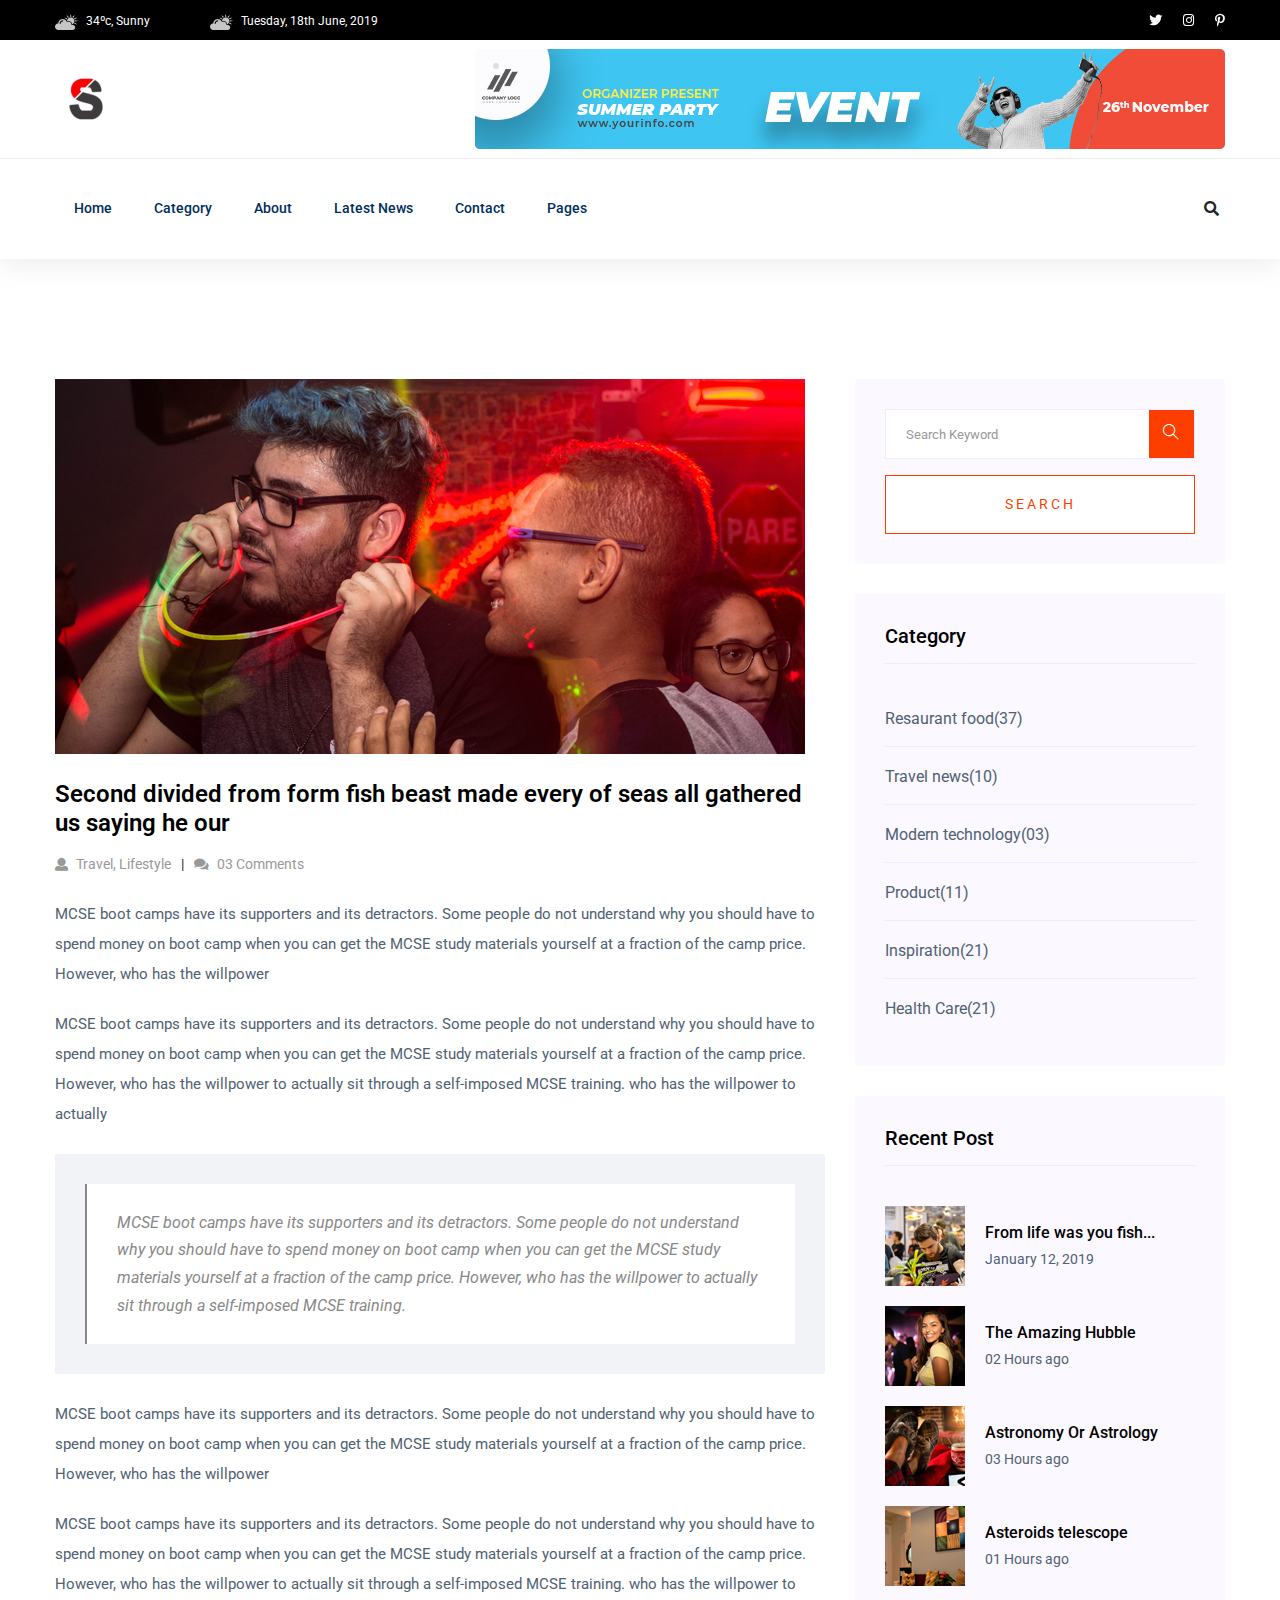
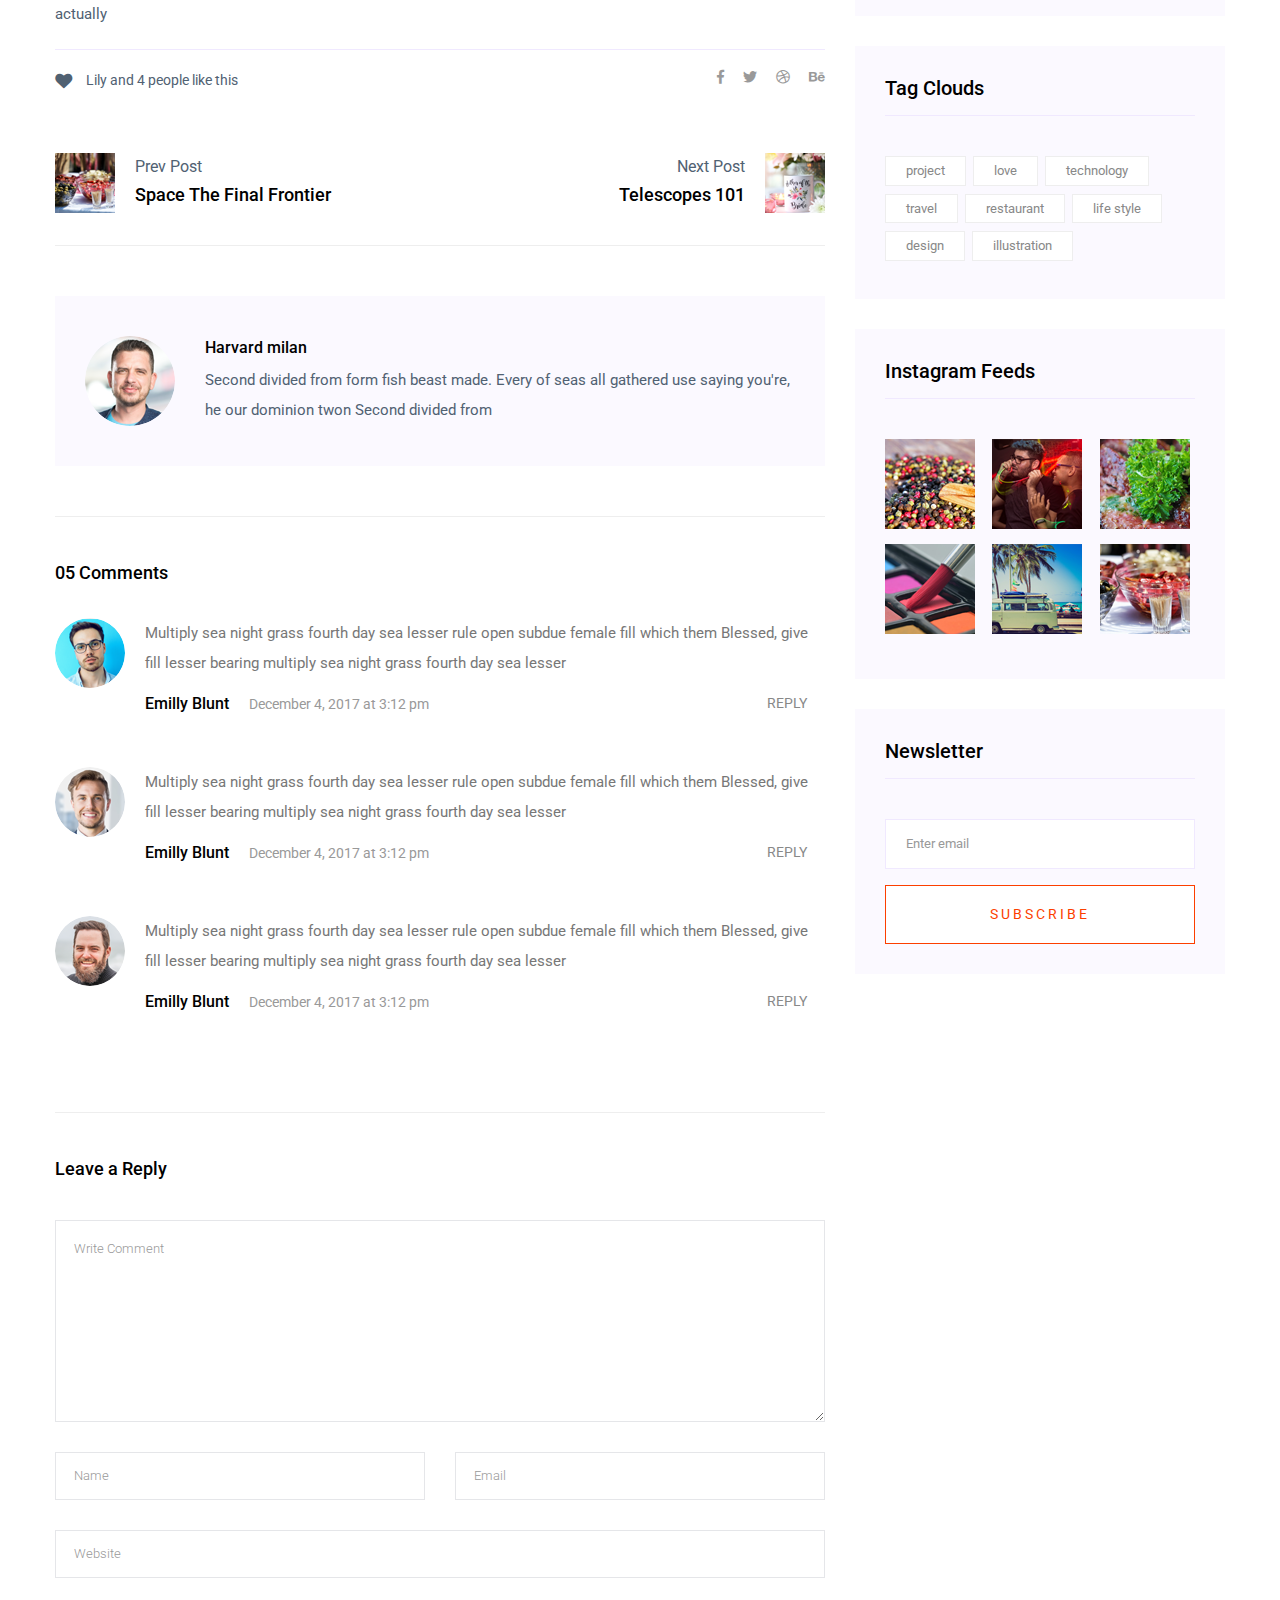
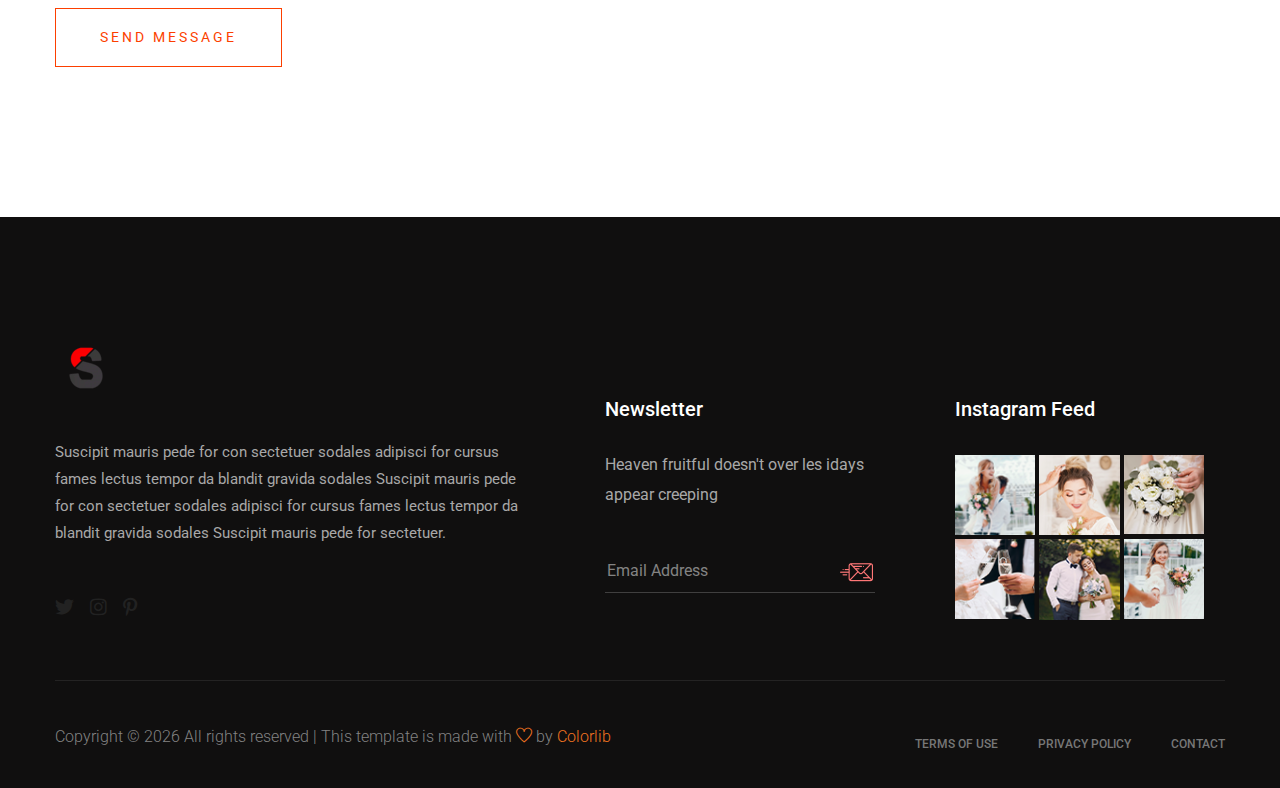
<file: single-blog.html>
<!doctype html>
<html class="no-js" lang="zxx">

<head>
   <meta charset="utf-8">
   <meta http-equiv="x-ua-compatible" content="ie=edge">
   <title>News HTML-5 Template </title>
   <meta name="description" content="">
   <meta name="viewport" content="width=device-width, initial-scale=1">

   <!-- <link rel="manifest" href="site.webmanifest"> -->
   <link rel="shortcut icon" type="image/x-icon" href="assets/img/favicon.png">
   <!-- Place favicon.ico in the root directory -->

   <!-- CSS here -->
   <link rel="stylesheet" href="assets/css/bootstrap.min.css">
   <link rel="stylesheet" href="assets/css/owl.carousel.min.css">
   <link rel="stylesheet" href="assets/css/slicknav.css">
   <link rel="stylesheet" href="assets/css/animate.min.css">
   <link rel="stylesheet" href="assets/css/magnific-popup.css">
   <link rel="stylesheet" href="assets/css/fontawesome-all.min.css">
   <link rel="stylesheet" href="assets/css/themify-icons.css">
   <link rel="stylesheet" href="assets/css/slick.css">
   <link rel="stylesheet" href="assets/css/nice-select.css">
   <link rel="stylesheet" href="assets/css/style.css">
   <link rel="stylesheet" href="assets/css/responsive.css">
</head>

<body>
   <header>
      <!-- Header Start -->
      <div class="header-area">
         <div class="main-header ">
            <div class="header-top black-bg d-none d-md-block">
               <div class="container">
                  <div class="col-xl-12">
                     <div class="row d-flex justify-content-between align-items-center">
                        <div class="header-info-left">
                           <ul>
                              <li><img src="assets/img/icon/header_icon1.png" alt="">34ºc, Sunny </li>
                              <li><img src="assets/img/icon/header_icon1.png" alt="">Tuesday, 18th June, 2019</li>
                           </ul>
                        </div>
                        <div class="header-info-right">
                           <ul class="header-social">
                              <li><a href="#"><i class="fab fa-twitter"></i></a></li>
                              <li><a href="#"><i class="fab fa-instagram"></i></a></li>
                              <li> <a href="#"><i class="fab fa-pinterest-p"></i></a></li>
                           </ul>
                        </div>
                     </div>
                  </div>
               </div>
            </div>
            <div class="header-mid d-none d-md-block">
               <div class="container">
                  <div class="row d-flex align-items-center">
                     <!-- Logo -->
                     <div class="col-xl-3 col-lg-3 col-md-3">
                        <div class="logo">
                           <a href="index.html"><img src="assets/img/logo/website-logo-1x.png" alt=""></a>
                        </div>
                     </div>
                     <div class="col-xl-9 col-lg-9 col-md-9">
                        <div class="header-banner f-right ">
                           <img src="assets/img/hero/header_card.jpg" alt="">
                        </div>
                     </div>
                  </div>
               </div>
            </div>
            <div class="header-bottom header-sticky">
               <div class="container">
                  <div class="row align-items-center">
                     <div class="col-xl-10 col-lg-10 col-md-12 header-flex">
                        <!-- sticky -->
                        <div class="sticky-logo">
                           <a href="index.html"><img src="assets/img/logo/website-logo-1x.png" alt=""></a>
                        </div>
                        <!-- Main-menu -->
                        <div class="main-menu d-none d-md-block">
                           <nav>
                              <ul id="navigation">
                                 <li><a href="index.html">Home</a></li>
                                 <li><a href="categori.html">Category</a></li>
                                 <li><a href="about.html">About</a></li>
                                 <li><a href="latest_news.html">Latest News</a></li>
                                 <li><a href="contact.html">Contact</a></li>
                                 <li><a href="#">Pages</a>
                                    <ul class="submenu">
                                       <li><a href="elements.html">Element</a></li>
                                       <li><a href="blog.html">Blog</a></li>
                                       <li><a href="single-blog.html">Blog Details</a></li>
                                       <li><a href="details.html">Categori Details</a></li>
                                    </ul>
                                 </li>
                              </ul>
                           </nav>
                        </div>
                     </div>
                     <div class="col-xl-2 col-lg-2 col-md-4">
                        <div class="header-right-btn f-right d-none d-lg-block">
                           <i class="fas fa-search special-tag"></i>
                           <div class="search-box">
                              <form action="#">
                                 <input type="text" placeholder="Search">

                              </form>
                           </div>
                        </div>
                     </div>
                     <!-- Mobile Menu -->
                     <div class="col-12">
                        <div class="mobile_menu d-block d-md-none"></div>
                     </div>
                  </div>
               </div>
            </div>
         </div>
      </div>
      <!-- Header End -->
   </header>

   <!--================Blog Area =================-->
   <section class="blog_area single-post-area section-padding">
      <div class="container">
         <div class="row">
            <div class="col-lg-8 posts-list">
               <div class="single-post">
                  <div class="feature-img">
                     <img class="img-fluid" src="assets/img/blog/single_blog_1.png" alt="">
                  </div>
                  <div class="blog_details">
                     <h2>Second divided from form fish beast made every of seas
                        all gathered us saying he our
                     </h2>
                     <ul class="blog-info-link mt-3 mb-4">
                        <li><a href="#"><i class="fa fa-user"></i> Travel, Lifestyle</a></li>
                        <li><a href="#"><i class="fa fa-comments"></i> 03 Comments</a></li>
                     </ul>
                     <p class="excert">
                        MCSE boot camps have its supporters and its detractors. Some people do not understand why you
                        should have to spend money on boot camp when you can get the MCSE study materials yourself at a
                        fraction of the camp price. However, who has the willpower
                     </p>
                     <p>
                        MCSE boot camps have its supporters and its detractors. Some people do not understand why you
                        should have to spend money on boot camp when you can get the MCSE study materials yourself at a
                        fraction of the camp price. However, who has the willpower to actually sit through a
                        self-imposed MCSE training. who has the willpower to actually
                     </p>
                     <div class="quote-wrapper">
                        <div class="quotes">
                           MCSE boot camps have its supporters and its detractors. Some people do not understand why you
                           should have to spend money on boot camp when you can get the MCSE study materials yourself at
                           a fraction of the camp price. However, who has the willpower to actually sit through a
                           self-imposed MCSE training.
                        </div>
                     </div>
                     <p>
                        MCSE boot camps have its supporters and its detractors. Some people do not understand why you
                        should have to spend money on boot camp when you can get the MCSE study materials yourself at a
                        fraction of the camp price. However, who has the willpower
                     </p>
                     <p>
                        MCSE boot camps have its supporters and its detractors. Some people do not understand why you
                        should have to spend money on boot camp when you can get the MCSE study materials yourself at a
                        fraction of the camp price. However, who has the willpower to actually sit through a
                        self-imposed MCSE training. who has the willpower to actually
                     </p>
                  </div>
               </div>
               <div class="navigation-top">
                  <div class="d-sm-flex justify-content-between text-center">
                     <p class="like-info"><span class="align-middle"><i class="fa fa-heart"></i></span> Lily and 4
                        people like this</p>
                     <div class="col-sm-4 text-center my-2 my-sm-0">
                        <!-- <p class="comment-count"><span class="align-middle"><i class="fa fa-comment"></i></span> 06 Comments</p> -->
                     </div>
                     <ul class="social-icons">
                        <li><a href="#"><i class="fab fa-facebook-f"></i></a></li>
                        <li><a href="#"><i class="fab fa-twitter"></i></a></li>
                        <li><a href="#"><i class="fab fa-dribbble"></i></a></li>
                        <li><a href="#"><i class="fab fa-behance"></i></a></li>
                     </ul>
                  </div>
                  <div class="navigation-area">
                     <div class="row">
                        <div
                           class="col-lg-6 col-md-6 col-12 nav-left flex-row d-flex justify-content-start align-items-center">
                           <div class="thumb">
                              <a href="#">
                                 <img class="img-fluid" src="assets/img/post/preview.png" alt="">
                              </a>
                           </div>
                           <div class="arrow">
                              <a href="#">
                                 <span class="lnr text-white ti-arrow-left"></span>
                              </a>
                           </div>
                           <div class="detials">
                              <p>Prev Post</p>
                              <a href="#">
                                 <h4>Space The Final Frontier</h4>
                              </a>
                           </div>
                        </div>
                        <div
                           class="col-lg-6 col-md-6 col-12 nav-right flex-row d-flex justify-content-end align-items-center">
                           <div class="detials">
                              <p>Next Post</p>
                              <a href="#">
                                 <h4>Telescopes 101</h4>
                              </a>
                           </div>
                           <div class="arrow">
                              <a href="#">
                                 <span class="lnr text-white ti-arrow-right"></span>
                              </a>
                           </div>
                           <div class="thumb">
                              <a href="#">
                                 <img class="img-fluid" src="assets/img/post/next.png" alt="">
                              </a>
                           </div>
                        </div>
                     </div>
                  </div>
               </div>
               <div class="blog-author">
                  <div class="media align-items-center">
                     <img src="assets/img/blog/author.png" alt="">
                     <div class="media-body">
                        <a href="#">
                           <h4>Harvard milan</h4>
                        </a>
                        <p>Second divided from form fish beast made. Every of seas all gathered use saying you're, he
                           our dominion twon Second divided from</p>
                     </div>
                  </div>
               </div>
               <div class="comments-area">
                  <h4>05 Comments</h4>
                  <div class="comment-list">
                     <div class="single-comment justify-content-between d-flex">
                        <div class="user justify-content-between d-flex">
                           <div class="thumb">
                              <img src="assets/img/comment/comment_1.png" alt="">
                           </div>
                           <div class="desc">
                              <p class="comment">
                                 Multiply sea night grass fourth day sea lesser rule open subdue female fill which them
                                 Blessed, give fill lesser bearing multiply sea night grass fourth day sea lesser
                              </p>
                              <div class="d-flex justify-content-between">
                                 <div class="d-flex align-items-center">
                                    <h5>
                                       <a href="#">Emilly Blunt</a>
                                    </h5>
                                    <p class="date">December 4, 2017 at 3:12 pm </p>
                                 </div>
                                 <div class="reply-btn">
                                    <a href="#" class="btn-reply text-uppercase">reply</a>
                                 </div>
                              </div>
                           </div>
                        </div>
                     </div>
                  </div>
                  <div class="comment-list">
                     <div class="single-comment justify-content-between d-flex">
                        <div class="user justify-content-between d-flex">
                           <div class="thumb">
                              <img src="assets/img/comment/comment_2.png" alt="">
                           </div>
                           <div class="desc">
                              <p class="comment">
                                 Multiply sea night grass fourth day sea lesser rule open subdue female fill which them
                                 Blessed, give fill lesser bearing multiply sea night grass fourth day sea lesser
                              </p>
                              <div class="d-flex justify-content-between">
                                 <div class="d-flex align-items-center">
                                    <h5>
                                       <a href="#">Emilly Blunt</a>
                                    </h5>
                                    <p class="date">December 4, 2017 at 3:12 pm </p>
                                 </div>
                                 <div class="reply-btn">
                                    <a href="#" class="btn-reply text-uppercase">reply</a>
                                 </div>
                              </div>
                           </div>
                        </div>
                     </div>
                  </div>
                  <div class="comment-list">
                     <div class="single-comment justify-content-between d-flex">
                        <div class="user justify-content-between d-flex">
                           <div class="thumb">
                              <img src="assets/img/comment/comment_3.png" alt="">
                           </div>
                           <div class="desc">
                              <p class="comment">
                                 Multiply sea night grass fourth day sea lesser rule open subdue female fill which them
                                 Blessed, give fill lesser bearing multiply sea night grass fourth day sea lesser
                              </p>
                              <div class="d-flex justify-content-between">
                                 <div class="d-flex align-items-center">
                                    <h5>
                                       <a href="#">Emilly Blunt</a>
                                    </h5>
                                    <p class="date">December 4, 2017 at 3:12 pm </p>
                                 </div>
                                 <div class="reply-btn">
                                    <a href="#" class="btn-reply text-uppercase">reply</a>
                                 </div>
                              </div>
                           </div>
                        </div>
                     </div>
                  </div>
               </div>
               <div class="comment-form">
                  <h4>Leave a Reply</h4>
                  <form class="form-contact comment_form" action="#" id="commentForm">
                     <div class="row">
                        <div class="col-12">
                           <div class="form-group">
                              <textarea class="form-control w-100" name="comment" id="comment" cols="30" rows="9"
                                 placeholder="Write Comment"></textarea>
                           </div>
                        </div>
                        <div class="col-sm-6">
                           <div class="form-group">
                              <input class="form-control" name="name" id="name" type="text" placeholder="Name">
                           </div>
                        </div>
                        <div class="col-sm-6">
                           <div class="form-group">
                              <input class="form-control" name="email" id="email" type="email" placeholder="Email">
                           </div>
                        </div>
                        <div class="col-12">
                           <div class="form-group">
                              <input class="form-control" name="website" id="website" type="text" placeholder="Website">
                           </div>
                        </div>
                     </div>
                     <div class="form-group">
                        <button type="submit" class="button button-contactForm btn_1 boxed-btn">Send Message</button>
                     </div>
                  </form>
               </div>
            </div>
            <div class="col-lg-4">
               <div class="blog_right_sidebar">
                  <aside class="single_sidebar_widget search_widget">
                     <form action="#">
                        <div class="form-group">
                           <div class="input-group mb-3">
                              <input type="text" class="form-control" placeholder='Search Keyword'
                                 onfocus="this.placeholder = ''" onblur="this.placeholder = 'Search Keyword'">
                              <div class="input-group-append">
                                 <button class="btns" type="button"><i class="ti-search"></i></button>
                              </div>
                           </div>
                        </div>
                        <button class="button rounded-0 primary-bg text-white w-100 btn_1 boxed-btn"
                           type="submit">Search</button>
                     </form>
                  </aside>
                  <aside class="single_sidebar_widget post_category_widget">
                     <h4 class="widget_title">Category</h4>
                     <ul class="list cat-list">
                        <li>
                           <a href="#" class="d-flex">
                              <p>Resaurant food</p>
                              <p>(37)</p>
                           </a>
                        </li>
                        <li>
                           <a href="#" class="d-flex">
                              <p>Travel news</p>
                              <p>(10)</p>
                           </a>
                        </li>
                        <li>
                           <a href="#" class="d-flex">
                              <p>Modern technology</p>
                              <p>(03)</p>
                           </a>
                        </li>
                        <li>
                           <a href="#" class="d-flex">
                              <p>Product</p>
                              <p>(11)</p>
                           </a>
                        </li>
                        <li>
                           <a href="#" class="d-flex">
                              <p>Inspiration</p>
                              <p>(21)</p>
                           </a>
                        </li>
                        <li>
                           <a href="#" class="d-flex">
                              <p>Health Care</p>
                              <p>(21)</p>
                           </a>
                        </li>
                     </ul>
                  </aside>
                  <aside class="single_sidebar_widget popular_post_widget">
                     <h3 class="widget_title">Recent Post</h3>
                     <div class="media post_item">
                        <img src="assets/img/post/post_1.png" alt="post">
                        <div class="media-body">
                           <a href="single-blog.html">
                              <h3>From life was you fish...</h3>
                           </a>
                           <p>January 12, 2019</p>
                        </div>
                     </div>
                     <div class="media post_item">
                        <img src="assets/img/post/post_2.png" alt="post">
                        <div class="media-body">
                           <a href="single-blog.html">
                              <h3>The Amazing Hubble</h3>
                           </a>
                           <p>02 Hours ago</p>
                        </div>
                     </div>
                     <div class="media post_item">
                        <img src="assets/img/post/post_3.png" alt="post">
                        <div class="media-body">
                           <a href="single-blog.html">
                              <h3>Astronomy Or Astrology</h3>
                           </a>
                           <p>03 Hours ago</p>
                        </div>
                     </div>
                     <div class="media post_item">
                        <img src="assets/img/post/post_4.png" alt="post">
                        <div class="media-body">
                           <a href="single-blog.html">
                              <h3>Asteroids telescope</h3>
                           </a>
                           <p>01 Hours ago</p>
                        </div>
                     </div>
                  </aside>
                  <aside class="single_sidebar_widget tag_cloud_widget">
                     <h4 class="widget_title">Tag Clouds</h4>
                     <ul class="list">
                        <li>
                           <a href="#">project</a>
                        </li>
                        <li>
                           <a href="#">love</a>
                        </li>
                        <li>
                           <a href="#">technology</a>
                        </li>
                        <li>
                           <a href="#">travel</a>
                        </li>
                        <li>
                           <a href="#">restaurant</a>
                        </li>
                        <li>
                           <a href="#">life style</a>
                        </li>
                        <li>
                           <a href="#">design</a>
                        </li>
                        <li>
                           <a href="#">illustration</a>
                        </li>
                     </ul>
                  </aside>
                  <aside class="single_sidebar_widget instagram_feeds">
                     <h4 class="widget_title">Instagram Feeds</h4>
                     <ul class="instagram_row flex-wrap">
                        <li>
                           <a href="#">
                              <img class="img-fluid" src="assets/img/post/post_5.png" alt="">
                           </a>
                        </li>
                        <li>
                           <a href="#">
                              <img class="img-fluid" src="assets/img/post/post_6.png" alt="">
                           </a>
                        </li>
                        <li>
                           <a href="#">
                              <img class="img-fluid" src="assets/img/post/post_7.png" alt="">
                           </a>
                        </li>
                        <li>
                           <a href="#">
                              <img class="img-fluid" src="assets/img/post/post_8.png" alt="">
                           </a>
                        </li>
                        <li>
                           <a href="#">
                              <img class="img-fluid" src="assets/img/post/post_9.png" alt="">
                           </a>
                        </li>
                        <li>
                           <a href="#">
                              <img class="img-fluid" src="assets/img/post/post_10.png" alt="">
                           </a>
                        </li>
                     </ul>
                  </aside>
                  <aside class="single_sidebar_widget newsletter_widget">
                     <h4 class="widget_title">Newsletter</h4>
                     <form action="#">
                        <div class="form-group">
                           <input type="email" class="form-control" onfocus="this.placeholder = ''"
                              onblur="this.placeholder = 'Enter email'" placeholder='Enter email' required>
                        </div>
                        <button class="button rounded-0 primary-bg text-white w-100 btn_1 boxed-btn"
                           type="submit">Subscribe</button>
                     </form>
                  </aside>
               </div>
            </div>
         </div>
      </div>
   </section>
   <!--================ Blog Area end =================-->

   <footer>
      <!-- Footer Start-->
      <div class="footer-area footer-padding fix">
         <div class="container">
            <div class="row d-flex justify-content-between">
               <div class="col-xl-5 col-lg-5 col-md-7 col-sm-12">
                  <div class="single-footer-caption">
                     <div class="single-footer-caption">
                        <!-- logo -->
                        <div class="footer-logo">
                           <a href="index.html"><img src="assets/img/logo/website-logo-1x.png" alt=""></a>
                        </div>
                        <div class="footer-tittle">
                           <div class="footer-pera">
                              <p>Suscipit mauris pede for con sectetuer sodales adipisci for cursus fames lectus tempor
                                 da blandit gravida sodales Suscipit mauris pede for con sectetuer sodales adipisci for
                                 cursus fames lectus tempor da blandit gravida sodales Suscipit mauris pede for
                                 sectetuer.</p>
                           </div>
                        </div>
                        <!-- social -->
                        <div class="footer-social">
                           <a href="#"><i class="fab fa-twitter"></i></a>
                           <a href="#"><i class="fab fa-instagram"></i></a>
                           <a href="#"><i class="fab fa-pinterest-p"></i></a>
                        </div>
                     </div>
                  </div>
               </div>
               <div class="col-xl-3 col-lg-3 col-md-4  col-sm-6">
                  <div class="single-footer-caption mt-60">
                     <div class="footer-tittle">
                        <h4>Newsletter</h4>
                        <p>Heaven fruitful doesn't over les idays appear creeping</p>
                        <!-- Form -->
                        <div class="footer-form">
                           <div id="mc_embed_signup">
                              <form target="_blank"
                                 action="https://spondonit.us12.list-manage.com/subscribe/post?u=1462626880ade1ac87bd9c93a&amp;id=92a4423d01"
                                 method="get" class="subscribe_form relative mail_part">
                                 <input type="email" name="email" id="newsletter-form-email" placeholder="Email Address"
                                    class="placeholder hide-on-focus" onfocus="this.placeholder = ''"
                                    onblur="this.placeholder = ' Email Address '">
                                 <div class="form-icon">
                                    <button type="submit" name="submit" id="newsletter-submit"
                                       class="email_icon newsletter-submit button-contactForm"><img
                                          src="assets/img/logo/form-iocn.png" alt=""></button>
                                 </div>
                                 <div class="mt-10 info"></div>
                              </form>
                           </div>
                        </div>
                     </div>
                  </div>
               </div>
               <div class="col-xl-3 col-lg-3 col-md-5 col-sm-6">
                  <div class="single-footer-caption mb-50 mt-60">
                     <div class="footer-tittle">
                        <h4>Instagram Feed</h4>
                     </div>
                     <div class="instagram-gellay">
                        <ul class="insta-feed">
                           <li><a href="#"><img src="assets/img/post/instra1.jpg" alt=""></a></li>
                           <li><a href="#"><img src="assets/img/post/instra2.jpg" alt=""></a></li>
                           <li><a href="#"><img src="assets/img/post/instra3.jpg" alt=""></a></li>
                           <li><a href="#"><img src="assets/img/post/instra4.jpg" alt=""></a></li>
                           <li><a href="#"><img src="assets/img/post/instra5.jpg" alt=""></a></li>
                           <li><a href="#"><img src="assets/img/post/instra6.jpg" alt=""></a></li>
                        </ul>
                     </div>
                  </div>
               </div>
            </div>
         </div>
      </div>
      <!-- footer-bottom aera -->
      <div class="footer-bottom-area">
         <div class="container">
            <div class="footer-border">
               <div class="row d-flex align-items-center justify-content-between">
                  <div class="col-lg-6">
                     <div class="footer-copy-right">
                        <p><!-- Link back to Colorlib can't be removed. Template is licensed under CC BY 3.0. -->
                           Copyright &copy;
                           <script>document.write(new Date().getFullYear());</script> All rights reserved | This
                           template is made with <i class="ti-heart" aria-hidden="true"></i> by <a
                              href="https://colorlib.com" target="_blank">Colorlib</a>
                           <!-- Link back to Colorlib can't be removed. Template is licensed under CC BY 3.0. -->
                        </p>
                     </div>
                  </div>
                  <div class="col-lg-6">
                     <div class="footer-menu f-right">
                        <ul>
                           <li><a href="#">Terms of use</a></li>
                           <li><a href="#">Privacy Policy</a></li>
                           <li><a href="#">Contact</a></li>
                        </ul>
                     </div>
                  </div>
               </div>
            </div>
         </div>
      </div>
      <!-- Footer End-->
   </footer>

   <!-- JS here -->

   <!-- All JS Custom Plugins Link Here here -->
   <script src="./assets/js/vendor/modernizr-3.5.0.min.js"></script>
   <script src="./assets/js/bootstrap.min.js"></script>
   <script src="./assets/js/popper.min.js"></script>
   <script src="./assets/js/bootstrap.min.js"></script>
   <!-- Jquery Mobile Menu -->
   <script src="./assets/js/jquery.slicknav.min.js"></script>

   <!-- Jquery Slick , Owl-Carousel Plugins -->
   <script src="./assets/js/owl.carousel.min.js"></script>
   <script src="./assets/js/slick.min.js"></script>
   <!-- Date Picker -->
   <script src="./assets/js/gijgo.min.js"></script>
   <!-- One Page, Animated-HeadLin -->
   <script src="./assets/js/wow.min.js"></script>
   <script src="./assets/js/animated.headline.js"></script>
   <script src="./assets/js/jquery.magnific-popup.js"></script>

   <!-- Scrollup, nice-select, sticky -->
   <script src="./assets/js/jquery.scrollUp.min.js"></script>
   <script src="./assets/js/jquery.nice-select.min.js"></script>
   <script src="./assets/js/jquery.sticky.js"></script>

   <!-- contact js -->
   <script src="./assets/js/contact.js"></script>
   <script src="./assets/js/jquery.form.js"></script>
   <script src="./assets/js/jquery.validate.min.js"></script>
   <script src="./assets/js/mail-script.js"></script>
   <script src="./assets/js/jquery.ajaxchimp.min.js"></script>

   <!-- Jquery Plugins, main Jquery -->
   <script src="./assets/js/plugins.js"></script>
   <script src="./assets/js/main.js"></script>

</body>

</html>
</file>
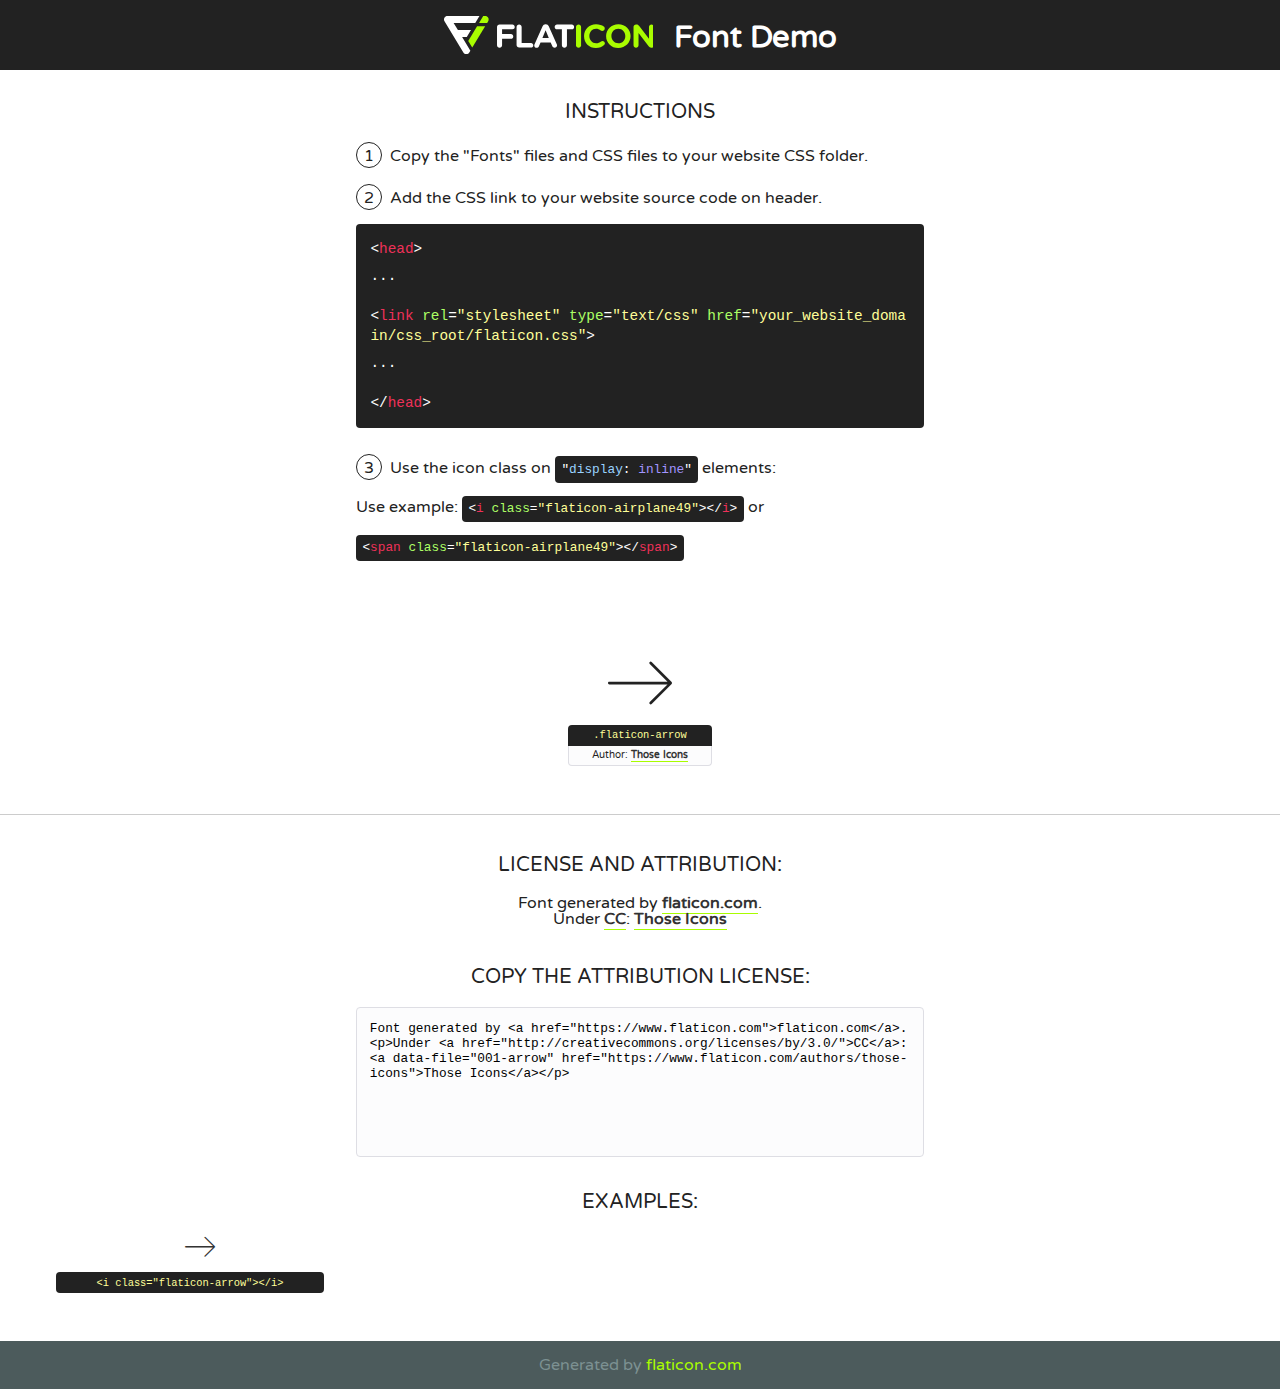
<file: assets/fonts/flaticon.html>
<!DOCTYPE html>
<!--
  Flaticon icon font: Flaticon
  Creation date: 10/02/2020 05:05
-->
<html>
<!DOCTYPE html>
<html>

<head>
    <title>Flaticon WebFont</title>
    <link href="http://fonts.googleapis.com/css?family=Varela+Round" rel="stylesheet" type="text/css" />
    <link rel="stylesheet" type="text/css" href="flaticon.css">
    <meta charset="UTF-8">
    <style>
    html, body, div, span, applet, object, iframe,
    h1, h2, h3, h4, h5, h6, p, blockquote, pre,
    a, abbr, acronym, address, big, cite, code,
    del, dfn, em, img, ins, kbd, q, s, samp,
    small, strike, strong, sub, sup, tt, var,
    b, u, i, center,
    dl, dt, dd, ol, ul, li,
    fieldset, form, label, legend,
    table, caption, tbody, tfoot, thead, tr, th, td,
    article, aside, canvas, details, embed, 
    figure, figcaption, footer, header, hgroup, 
    menu, nav, output, ruby, section, summary,
    time, mark, audio, video {
        margin: 0;
        padding: 0;
        border: 0;
        font-size: 100%;
        font: inherit;
        vertical-align: baseline;
    }
    /* HTML5 display-role reset for older browsers */
    article, aside, details, figcaption, figure, 
    footer, header, hgroup, menu, nav, section {
        display: block;
    }
    body {
        line-height: 1;
    }
    ol, ul {
        list-style: none;
    }
    blockquote, q {
        quotes: none;
    }
    blockquote:before, blockquote:after,
    q:before, q:after {
        content: '';
        content: none;
    }
    table {
        border-collapse: collapse;
        border-spacing: 0;
    }
    body {
        font-family: 'Varela Round', Helvetica, Arial, sans-serif;
        font-size: 16px;
        color: #222;
    }
    a {
        color: #333;
        border-bottom: 1px solid #a9fd00;
        font-weight: bold;
        text-decoration: none;
    }
    * {
        -moz-box-sizing: border-box;
        -webkit-box-sizing: border-box;
        box-sizing: border-box;
        margin: 0;
        padding: 0;
    }
    [class^="flaticon-"]:before, [class*=" flaticon-"]:before, [class^="flaticon-"]:after, [class*=" flaticon-"]:after {
        font-family: Flaticon;
        font-size: 30px;
        font-style: normal;
        margin-left: 20px;
        color: #333;
    }
    .wrapper {
        max-width: 600px;
        margin: auto;
        padding: 0 1em;
    }
    .title {
        font-size: 1.25em;
        text-align: center;
        margin-bottom: 1em;
        text-transform: uppercase;
    }
    header {
        text-align: center;
        background-color: #222;
        color: #fff;
        padding: 1em;
    }
    header .logo {
        width: 210px;
        height: 38px;
        display: inline-block;
        vertical-align: middle;
        margin-right: 1em;
        border: none;
    }
    header strong {
        font-size: 1.95em;
        font-weight: bold;
        vertical-align: middle;
        margin-top: 5px;
        display: inline-block;
    }
    .demo {
        margin: 2em auto;
        line-height: 1.25em;
    }
    .demo ul li {
        margin-bottom: 1em;
    }
    .demo ul li .num {
        color: #222;
        border-radius: 20px;
        display: inline-block;
        width: 26px;
        padding: 3px;
        height: 26px;
        text-align: center;
        margin-right: 0.5em;
        border: 1px solid #222;
    }
    .demo ul li code {
        background-color: #222;
        border-radius: 4px;
        padding: 0.25em 0.5em;
        display: inline-block;
        color: #fff;
        font-family: Consolas,Monaco,Lucida Console,Liberation Mono,DejaVu Sans Mono,Bitstream Vera Sans Mono,Courier New, monospace;
        font-weight: lighter;
        margin-top: 1em;
        font-size: 0.8em;
        word-break: break-all;
    }
    .demo ul li code.big {
        padding: 1em;
        font-size: 0.9em;
    }
    .demo ul li code .red {
        color: #EF3159;
    }
    .demo ul li code .green {
        color: #ACFF65;
    }
    .demo ul li code .yellow {
        color: #FFFF99;
    }
    .demo ul li code .blue {
        color: #99D3FF;
    }
    .demo ul li code .purple {
        color: #A295FF;
    }
    .demo ul li code .dots {
        margin-top: 0.5em;
        display: block;
    }
    #glyphs {
        border-bottom: 1px solid #ccc;
        padding: 2em 0;
        text-align: center;
    }
    .glyph {
        display: inline-block;
        width: 9em;
        margin: 1em;
        text-align: center;
        vertical-align: top;
        background: #FFF;
    }
    .glyph .glyph-icon {
        padding: 10px;
        display: block;
        font-family:"Flaticon";
        font-size: 64px;
        line-height: 1;
    }
    .glyph .glyph-icon:before {
        font-size: 64px;
        color: #222;
        margin-left: 0;
    }
    .class-name {
        font-size: 0.65em;
        background-color: #222;
        color: #fff;
        border-radius: 4px 4px 0 0;
        padding: 0.5em;
        color: #FFFF99;
        font-family: Consolas,Monaco,Lucida Console,Liberation Mono,DejaVu Sans Mono,Bitstream Vera Sans Mono,Courier New, monospace;
    }
    .author-name {
        font-size: 0.6em;
        background-color: #fcfcfd;
        border: 1px solid #DEDEE4;
        border-top: 0;
        border-radius: 0 0 4px 4px;
        padding: 0.5em;
    }
    .class-name:last-child {
        font-size: 10px;
        color:#888;
    }
    .class-name:last-child a {
        font-size: 10px;
        color:#555;
    }
    .class-name:last-child a:hover {
        color:#a9fd00;
    }
    .glyph > input {
        display: block;
        width: 100px;
        margin: 5px auto;
        text-align: center;
        font-size: 12px;
        cursor: text;
    }
    .glyph > input.icon-input {
        font-family:"Flaticon";
        font-size: 16px;
        margin-bottom: 10px;
    }
    .attribution .title {
        margin-top: 2em;
    }
    .attribution textarea {
        background-color: #fcfcfd;
        padding: 1em;
        border: none;
        box-shadow: none;
        border: 1px solid #DEDEE4;
        border-radius: 4px;
        resize: none;
        width: 100%;
        height: 150px;
        font-size: 0.8em;
        font-family: Consolas,Monaco,Lucida Console,Liberation Mono,DejaVu Sans Mono,Bitstream Vera Sans Mono,Courier New, monospace;
        -webkit-appearance: none;
    }
    .iconsuse {
        margin: 2em auto;
        text-align: center;
        max-width: 1200px;
    }
    .iconsuse:after {
        content: '';
        display: table;
        clear: both;
    }
    .iconsuse .image {
        float: left;
        width: 25%;
        padding: 0 1em;
    }
    .iconsuse .image p {
        margin-bottom: 1em;
    }
    .iconsuse .image span {
        display: block;
        font-size: 0.65em;
        background-color: #222;
        color: #fff;
        border-radius: 4px;
        padding: 0.5em;
        color: #FFFF99;
        margin-top: 1em;
        font-family: Consolas,Monaco,Lucida Console,Liberation Mono,DejaVu Sans Mono,Bitstream Vera Sans Mono,Courier New, monospace;
    }
    #footer {
        text-align: center;
        background-color: #4C5B5C;
        color: #7c9192;
        padding: 1em;
    }
    #footer a {
        border: none;
        color: #a9fd00;
        font-weight: normal;
    }
    @media (max-width: 960px) {
        .iconsuse .image {
            width: 50%;
        }
    }
    @media (max-width: 560px) {
        .iconsuse .image {
            width: 100%;
        }
    }
    </style>
</head>

<body class="characters-off">

    <header>
        <a href="https://www.flaticon.com" target="_blank" class="logo">
            <svg version="1.1" xmlns="http://www.w3.org/2000/svg" xmlns:xlink="http://www.w3.org/1999/xlink" xmlns:a="http://ns.adobe.com/AdobeSVGViewerExtensions/3.0/" viewBox="0 0 560.875 102.036" enable-background="new 0 0 560.875 102.036" xml:space="preserve">
                <defs>
                </defs>
                <g>
                    <g class="letters">
                        <path fill="#ffffff" d="M141.596,29.675c0-3.777,2.985-6.767,6.764-6.767h34.438c3.426,0,6.15,2.728,6.15,6.15
                        c0,3.43-2.724,6.149-6.15,6.149h-27.674v13.091h23.719c3.429,0,6.151,2.724,6.151,6.15c0,3.43-2.723,6.149-6.151,6.149h-23.719
                        v17.574c0,3.773-2.986,6.761-6.764,6.761c-3.779,0-6.764-2.989-6.764-6.761V29.675z"></path>
                        <path fill="#ffffff" d="M193.844,29.149c0-3.781,2.985-6.767,6.764-6.767c3.776,0,6.763,2.985,6.763,6.767v42.957h25.039
                        c3.426,0,6.149,2.726,6.149,6.153c0,3.425-2.723,6.15-6.149,6.15h-31.802c-3.779,0-6.764-2.986-6.764-6.768V29.149z"></path>
                        <path fill="#ffffff" d="M241.891,75.71l21.438-48.407c1.492-3.341,4.215-5.357,7.906-5.357h0.792
                        c3.686,0,6.323,2.017,7.815,5.357l21.439,48.407c0.436,0.967,0.701,1.845,0.701,2.723c0,3.602-2.809,6.501-6.414,6.501
                        c-3.161,0-5.269-1.845-6.499-4.655l-4.132-9.661h-27.059l-4.301,10.102c-1.144,2.631-3.426,4.214-6.237,4.214
                        c-3.517,0-6.24-2.81-6.24-6.325C241.1,77.64,241.451,76.677,241.891,75.71z M279.932,58.666l-8.521-20.297l-8.526,20.297H279.932
                        z"></path>
                        <path fill="#ffffff" d="M314.864,35.387H301.86c-3.429,0-6.239-2.813-6.239-6.238c0-3.429,2.811-6.24,6.239-6.24h39.533
                        c3.426,0,6.237,2.811,6.237,6.24c0,3.425-2.811,6.238-6.237,6.238h-13.001v42.785c0,3.773-2.99,6.761-6.764,6.761
                        c-3.779,0-6.764-2.989-6.764-6.761V35.387z"></path>
                        <path fill="#A9FD00" d="M352.615,29.149c0-3.781,2.985-6.767,6.767-6.767c3.774,0,6.761,2.985,6.761,6.767v49.024
                        c0,3.773-2.987,6.761-6.761,6.761c-3.781,0-6.767-2.989-6.767-6.761V29.149z"></path>
                        <path fill="#A9FD00" d="M374.132,53.836v-0.179c0-17.481,13.178-31.801,32.065-31.801c9.22,0,15.459,2.458,20.557,6.238
                        c1.402,1.054,2.637,2.985,2.637,5.357c0,3.692-2.985,6.59-6.681,6.59c-1.845,0-3.071-0.702-4.044-1.319
                        c-3.776-2.813-7.729-4.393-12.562-4.393c-10.364,0-17.831,8.611-17.831,19.154v0.173c0,10.542,7.291,19.329,17.831,19.329
                        c5.715,0,9.492-1.756,13.359-4.834c1.049-0.874,2.458-1.491,4.039-1.491c3.429,0,6.325,2.813,6.325,6.236
                        c0,2.106-1.056,3.78-2.282,4.834c-5.539,4.834-12.036,7.733-21.878,7.733C387.572,85.464,374.132,71.493,374.132,53.836z"></path>
                        <path fill="#A9FD00" d="M433.009,53.836v-0.179c0-17.481,13.79-31.801,32.766-31.801c18.981,0,32.592,14.143,32.592,31.628v0.173
                        c0,17.483-13.785,31.807-32.769,31.807C446.625,85.464,433.009,71.32,433.009,53.836z M484.224,53.836v-0.179
                        c0-10.539-7.725-19.326-18.626-19.326c-10.893,0-18.449,8.611-18.449,19.154v0.173c0,10.542,7.73,19.329,18.626,19.329
                        C476.676,72.986,484.224,64.378,484.224,53.836z"></path>
                        <path fill="#A9FD00" d="M506.233,29.321c0-3.774,2.99-6.763,6.767-6.763h1.401c3.252,0,5.183,1.583,7.029,3.953l26.093,34.265
                        V29.059c0-3.692,2.99-6.677,6.681-6.677c3.683,0,6.671,2.985,6.671,6.677v48.934c0,3.78-2.987,6.765-6.764,6.765h-0.436
                        c-3.257,0-5.188-1.581-7.034-3.953l-27.056-35.492v32.944c0,3.687-2.985,6.676-6.678,6.676c-3.683,0-6.673-2.989-6.673-6.676
                        V29.321z"></path>
                    </g>
                    <g class="insignia">
                        <path fill="#ffffff" d="M48.372,56.137h12.517l11.156-18.537H37.186L25.688,18.539h57.825L94.668,0H9.271
                        C5.925,0,2.842,1.801,1.198,4.716c-1.644,2.907-1.593,6.482,0.134,9.343l50.38,83.501c1.678,2.781,4.689,4.476,7.938,4.476
                        c3.246,0,6.257-1.695,7.935-4.476l2.898-4.804L48.372,56.137z"></path>
                        <g class="i">
                            <path fill="#A9FD00" d="M93.575,18.539h0.031v0.004l21.652,0.004l2.705-4.488c1.727-2.861,1.778-6.436,0.133-9.343
                            C116.454,1.801,113.371,0,110.026,0h-5.294L93.575,18.539z"></path>
                            <polygon fill="#A9FD00" points="88.291,27.356 64.725,66.486 75.519,84.404 109.942,27.356"></polygon>
                        </g>
                    </g>
                </g>
            </svg>
        </a>
        <strong>Font Demo</strong>
    </header>


    <section class="demo wrapper">

        <p class="title">Instructions</p>

        <ul>
            <li>
                <span class="num">1</span>Copy the "Fonts" files and CSS files to your website CSS folder.
            </li>
            <li>
                <span class="num">2</span>Add the CSS link to your website source code on header.
                <code class="big">
                    &lt;<span class="red">head</span>&gt;
                    <br/><span class="dots">...</span>
                    <br/>&lt;<span class="red">link</span> <span class="green">rel</span>=<span class="yellow">"stylesheet"</span> <span class="green">type</span>=<span class="yellow">"text/css"</span> <span class="green">href</span>=<span class="yellow">"your_website_domain/css_root/flaticon.css"</span>&gt;
                    <br/><span class="dots">...</span>
                    <br/>&lt;/<span class="red">head</span>&gt;
                </code>
            </li>

            <li>
                <p>
                    <span class="num">3</span>Use the icon class on <code>"<span class="blue">display</span>:<span class="purple"> inline</span>"</code> elements:
                    <br />
                    Use example: <code>&lt;<span class="red">i</span> <span class="green">class</span>=<span class="yellow">&quot;flaticon-airplane49&quot;</span>&gt;&lt;/<span class="red">i</span>&gt;</code> or <code>&lt;<span class="red">span</span> <span class="green">class</span>=<span class="yellow">&quot;flaticon-airplane49&quot;</span>&gt;&lt;/<span class="red">span</span>&gt;</code>
            </li>
        </ul>

    </section>




   <section id="glyphs">          
    
      
        <div class="glyph"><div class="glyph-icon flaticon-arrow"></div>
            <div class="class-name">.flaticon-arrow</div>
            <div class="author-name">Author: <a data-file="001-arrow" href="https://www.flaticon.com/authors/those-icons">Those Icons</a> </div> 
        </div>        
        

    </section>



    <section class="attribution wrapper"   style="text-align:center;">

      <div class="title">License and attribution:</div><div class="attrDiv">Font generated by <a href="https://www.flaticon.com">flaticon.com</a>. <div><p>Under <a href="http://creativecommons.org/licenses/by/3.0/">CC</a>: <a data-file="001-arrow" href="https://www.flaticon.com/authors/those-icons">Those Icons</a></p>  </div>
      </div>
      <div class="title">Copy the Attribution License:</div>

    <textarea onclick="this.focus();this.select();">Font generated by &lt;a href=&quot;https://www.flaticon.com&quot;&gt;flaticon.com&lt;/a&gt;. <p>Under <a href="http://creativecommons.org/licenses/by/3.0/">CC</a>: <a data-file="001-arrow" href="https://www.flaticon.com/authors/those-icons">Those Icons</a></p>  
     </textarea>

    </section>

    <section class="iconsuse">

          <div class="title">Examples:</div>            
             
            <div class="image">
                <p>
                    <i class="glyph-icon flaticon-arrow"></i> 
                    <span>&lt;i class=&quot;flaticon-arrow&quot;&gt;&lt;/i&gt;</span>
                </p>
            </div>
                       
        </div>
                            
    </section>

<div id="footer">
    <div>Generated by <a href="https://www.flaticon.com">flaticon.com</a>
    </div>
</div>



</body>
</html>
</file>
<file: assets/css/themify-icons.css>
@font-face {
	font-family: 'themify';
	src:url('../fonts/themify.eot?-fvbane');


	src:url('../fonts/themify.eot?#iefix-fvbane') format('embedded-opentype'),
		url('../fonts/themify.woff?-fvbane') format('woff'),
		url('../fonts/themify.ttf?-fvbane') format('truetype'),
		url('../fonts/themify.svg?-fvbane#themify') format('svg');
	font-weight: normal;
	font-style: normal;
}

[class^="ti-"], [class*=" ti-"] {
	font-family: 'themify';
	speak: none;
	font-style: normal;
	font-weight: normal;
	font-variant: normal;
	text-transform: none;
	line-height: 1;

	/* Better Font Rendering =========== */
	-webkit-font-smoothing: antialiased;
	-moz-osx-font-smoothing: grayscale;
}

.ti-wand:before {
	content: "\e600";
}
.ti-volume:before {
	content: "\e601";
}
.ti-user:before {
	content: "\e602";
}
.ti-unlock:before {
	content: "\e603";
}
.ti-unlink:before {
	content: "\e604";
}
.ti-trash:before {
	content: "\e605";
}
.ti-thought:before {
	content: "\e606";
}
.ti-target:before {
	content: "\e607";
}
.ti-tag:before {
	content: "\e608";
}
.ti-tablet:before {
	content: "\e609";
}
.ti-star:before {
	content: "\e60a";
}
.ti-spray:before {
	content: "\e60b";
}
.ti-signal:before {
	content: "\e60c";
}
.ti-shopping-cart:before {
	content: "\e60d";
}
.ti-shopping-cart-full:before {
	content: "\e60e";
}
.ti-settings:before {
	content: "\e60f";
}
.ti-search:before {
	content: "\e610";
}
.ti-zoom-in:before {
	content: "\e611";
}
.ti-zoom-out:before {
	content: "\e612";
}
.ti-cut:before {
	content: "\e613";
}
.ti-ruler:before {
	content: "\e614";
}
.ti-ruler-pencil:before {
	content: "\e615";
}
.ti-ruler-alt:before {
	content: "\e616";
}
.ti-bookmark:before {
	content: "\e617";
}
.ti-bookmark-alt:before {
	content: "\e618";
}
.ti-reload:before {
	content: "\e619";
}
.ti-plus:before {
	content: "\e61a";
}
.ti-pin:before {
	content: "\e61b";
}
.ti-pencil:before {
	content: "\e61c";
}
.ti-pencil-alt:before {
	content: "\e61d";
}
.ti-paint-roller:before {
	content: "\e61e";
}
.ti-paint-bucket:before {
	content: "\e61f";
}
.ti-na:before {
	content: "\e620";
}
.ti-mobile:before {
	content: "\e621";
}
.ti-minus:before {
	content: "\e622";
}
.ti-medall:before {
	content: "\e623";
}
.ti-medall-alt:before {
	content: "\e624";
}
.ti-marker:before {
	content: "\e625";
}
.ti-marker-alt:before {
	content: "\e626";
}
.ti-arrow-up:before {
	content: "\e627";
}
.ti-arrow-right:before {
	content: "\e628";
}
.ti-arrow-left:before {
	content: "\e629";
}
.ti-arrow-down:before {
	content: "\e62a";
}
.ti-lock:before {
	content: "\e62b";
}
.ti-location-arrow:before {
	content: "\e62c";
}
.ti-link:before {
	content: "\e62d";
}
.ti-layout:before {
	content: "\e62e";
}
.ti-layers:before {
	content: "\e62f";
}
.ti-layers-alt:before {
	content: "\e630";
}
.ti-key:before {
	content: "\e631";
}
.ti-import:before {
	content: "\e632";
}
.ti-image:before {
	content: "\e633";
}
.ti-heart:before {
	content: "\e634";
}
.ti-heart-broken:before {
	content: "\e635";
}
.ti-hand-stop:before {
	content: "\e636";
}
.ti-hand-open:before {
	content: "\e637";
}
.ti-hand-drag:before {
	content: "\e638";
}
.ti-folder:before {
	content: "\e639";
}
.ti-flag:before {
	content: "\e63a";
}
.ti-flag-alt:before {
	content: "\e63b";
}
.ti-flag-alt-2:before {
	content: "\e63c";
}
.ti-eye:before {
	content: "\e63d";
}
.ti-export:before {
	content: "\e63e";
}
.ti-exchange-vertical:before {
	content: "\e63f";
}
.ti-desktop:before {
	content: "\e640";
}
.ti-cup:before {
	content: "\e641";
}
.ti-crown:before {
	content: "\e642";
}
.ti-comments:before {
	content: "\e643";
}
.ti-comment:before {
	content: "\e644";
}
.ti-comment-alt:before {
	content: "\e645";
}
.ti-close:before {
	content: "\e646";
}
.ti-clip:before {
	content: "\e647";
}
.ti-angle-up:before {
	content: "\e648";
}
.ti-angle-right:before {
	content: "\e649";
}
.ti-angle-left:before {
	content: "\e64a";
}
.ti-angle-down:before {
	content: "\e64b";
}
.ti-check:before {
	content: "\e64c";
}
.ti-check-box:before {
	content: "\e64d";
}
.ti-camera:before {
	content: "\e64e";
}
.ti-announcement:before {
	content: "\e64f";
}
.ti-brush:before {
	content: "\e650";
}
.ti-briefcase:before {
	content: "\e651";
}
.ti-bolt:before {
	content: "\e652";
}
.ti-bolt-alt:before {
	content: "\e653";
}
.ti-blackboard:before {
	content: "\e654";
}
.ti-bag:before {
	content: "\e655";
}
.ti-move:before {
	content: "\e656";
}
.ti-arrows-vertical:before {
	content: "\e657";
}
.ti-arrows-horizontal:before {
	content: "\e658";
}
.ti-fullscreen:before {
	content: "\e659";
}
.ti-arrow-top-right:before {
	content: "\e65a";
}
.ti-arrow-top-left:before {
	content: "\e65b";
}
.ti-arrow-circle-up:before {
	content: "\e65c";
}
.ti-arrow-circle-right:before {
	content: "\e65d";
}
.ti-arrow-circle-left:before {
	content: "\e65e";
}
.ti-arrow-circle-down:before {
	content: "\e65f";
}
.ti-angle-double-up:before {
	content: "\e660";
}
.ti-angle-double-right:before {
	content: "\e661";
}
.ti-angle-double-left:before {
	content: "\e662";
}
.ti-angle-double-down:before {
	content: "\e663";
}
.ti-zip:before {
	content: "\e664";
}
.ti-world:before {
	content: "\e665";
}
.ti-wheelchair:before {
	content: "\e666";
}
.ti-view-list:before {
	content: "\e667";
}
.ti-view-list-alt:before {
	content: "\e668";
}
.ti-view-grid:before {
	content: "\e669";
}
.ti-uppercase:before {
	content: "\e66a";
}
.ti-upload:before {
	content: "\e66b";
}
.ti-underline:before {
	content: "\e66c";
}
.ti-truck:before {
	content: "\e66d";
}
.ti-timer:before {
	content: "\e66e";
}
.ti-ticket:before {
	content: "\e66f";
}
.ti-thumb-up:before {
	content: "\e670";
}
.ti-thumb-down:before {
	content: "\e671";
}
.ti-text:before {
	content: "\e672";
}
.ti-stats-up:before {
	content: "\e673";
}
.ti-stats-down:before {
	content: "\e674";
}
.ti-split-v:before {
	content: "\e675";
}
.ti-split-h:before {
	content: "\e676";
}
.ti-smallcap:before {
	content: "\e677";
}
.ti-shine:before {
	content: "\e678";
}
.ti-shift-right:before {
	content: "\e679";
}
.ti-shift-left:before {
	content: "\e67a";
}
.ti-shield:before {
	content: "\e67b";
}
.ti-notepad:before {
	content: "\e67c";
}
.ti-server:before {
	content: "\e67d";
}
.ti-quote-right:before {
	content: "\e67e";
}
.ti-quote-left:before {
	content: "\e67f";
}
.ti-pulse:before {
	content: "\e680";
}
.ti-printer:before {
	content: "\e681";
}
.ti-power-off:before {
	content: "\e682";
}
.ti-plug:before {
	content: "\e683";
}
.ti-pie-chart:before {
	content: "\e684";
}
.ti-paragraph:before {
	content: "\e685";
}
.ti-panel:before {
	content: "\e686";
}
.ti-package:before {
	content: "\e687";
}
.ti-music:before {
	content: "\e688";
}
.ti-music-alt:before {
	content: "\e689";
}
.ti-mouse:before {
	content: "\e68a";
}
.ti-mouse-alt:before {
	content: "\e68b";
}
.ti-money:before {
	content: "\e68c";
}
.ti-microphone:before {
	content: "\e68d";
}
.ti-menu:before {
	content: "\e68e";
}
.ti-menu-alt:before {
	content: "\e68f";
}
.ti-map:before {
	content: "\e690";
}
.ti-map-alt:before {
	content: "\e691";
}
.ti-loop:before {
	content: "\e692";
}
.ti-location-pin:before {
	content: "\e693";
}
.ti-list:before {
	content: "\e694";
}
.ti-light-bulb:before {
	content: "\e695";
}
.ti-Italic:before {
	content: "\e696";
}
.ti-info:before {
	content: "\e697";
}
.ti-infinite:before {
	content: "\e698";
}
.ti-id-badge:before {
	content: "\e699";
}
.ti-hummer:before {
	content: "\e69a";
}
.ti-home:before {
	content: "\e69b";
}
.ti-help:before {
	content: "\e69c";
}
.ti-headphone:before {
	content: "\e69d";
}
.ti-harddrives:before {
	content: "\e69e";
}
.ti-harddrive:before {
	content: "\e69f";
}
.ti-gift:before {
	content: "\e6a0";
}
.ti-game:before {
	content: "\e6a1";
}
.ti-filter:before {
	content: "\e6a2";
}
.ti-files:before {
	content: "\e6a3";
}
.ti-file:before {
	content: "\e6a4";
}
.ti-eraser:before {
	content: "\e6a5";
}
.ti-envelope:before {
	content: "\e6a6";
}
.ti-download:before {
	content: "\e6a7";
}
.ti-direction:before {
	content: "\e6a8";
}
.ti-direction-alt:before {
	content: "\e6a9";
}
.ti-dashboard:before {
	content: "\e6aa";
}
.ti-control-stop:before {
	content: "\e6ab";
}
.ti-control-shuffle:before {
	content: "\e6ac";
}
.ti-control-play:before {
	content: "\e6ad";
}
.ti-control-pause:before {
	content: "\e6ae";
}
.ti-control-forward:before {
	content: "\e6af";
}
.ti-control-backward:before {
	content: "\e6b0";
}
.ti-cloud:before {
	content: "\e6b1";
}
.ti-cloud-up:before {
	content: "\e6b2";
}
.ti-cloud-down:before {
	content: "\e6b3";
}
.ti-clipboard:before {
	content: "\e6b4";
}
.ti-car:before {
	content: "\e6b5";
}
.ti-calendar:before {
	content: "\e6b6";
}
.ti-book:before {
	content: "\e6b7";
}
.ti-bell:before {
	content: "\e6b8";
}
.ti-basketball:before {
	content: "\e6b9";
}
.ti-bar-chart:before {
	content: "\e6ba";
}
.ti-bar-chart-alt:before {
	content: "\e6bb";
}
.ti-back-right:before {
	content: "\e6bc";
}
.ti-back-left:before {
	content: "\e6bd";
}
.ti-arrows-corner:before {
	content: "\e6be";
}
.ti-archive:before {
	content: "\e6bf";
}
.ti-anchor:before {
	content: "\e6c0";
}
.ti-align-right:before {
	content: "\e6c1";
}
.ti-align-left:before {
	content: "\e6c2";
}
.ti-align-justify:before {
	content: "\e6c3";
}
.ti-align-center:before {
	content: "\e6c4";
}
.ti-alert:before {
	content: "\e6c5";
}
.ti-alarm-clock:before {
	content: "\e6c6";
}
.ti-agenda:before {
	content: "\e6c7";
}
.ti-write:before {
	content: "\e6c8";
}
.ti-window:before {
	content: "\e6c9";
}
.ti-widgetized:before {
	content: "\e6ca";
}
.ti-widget:before {
	content: "\e6cb";
}
.ti-widget-alt:before {
	content: "\e6cc";
}
.ti-wallet:before {
	content: "\e6cd";
}
.ti-video-clapper:before {
	content: "\e6ce";
}
.ti-video-camera:before {
	content: "\e6cf";
}
.ti-vector:before {
	content: "\e6d0";
}
.ti-themify-logo:before {
	content: "\e6d1";
}
.ti-themify-favicon:before {
	content: "\e6d2";
}
.ti-themify-favicon-alt:before {
	content: "\e6d3";
}
.ti-support:before {
	content: "\e6d4";
}
.ti-stamp:before {
	content: "\e6d5";
}
.ti-split-v-alt:before {
	content: "\e6d6";
}
.ti-slice:before {
	content: "\e6d7";
}
.ti-shortcode:before {
	content: "\e6d8";
}
.ti-shift-right-alt:before {
	content: "\e6d9";
}
.ti-shift-left-alt:before {
	content: "\e6da";
}
.ti-ruler-alt-2:before {
	content: "\e6db";
}
.ti-receipt:before {
	content: "\e6dc";
}
.ti-pin2:before {
	content: "\e6dd";
}
.ti-pin-alt:before {
	content: "\e6de";
}
.ti-pencil-alt2:before {
	content: "\e6df";
}
.ti-palette:before {
	content: "\e6e0";
}
.ti-more:before {
	content: "\e6e1";
}
.ti-more-alt:before {
	content: "\e6e2";
}
.ti-microphone-alt:before {
	content: "\e6e3";
}
.ti-magnet:before {
	content: "\e6e4";
}
.ti-line-double:before {
	content: "\e6e5";
}
.ti-line-dotted:before {
	content: "\e6e6";
}
.ti-line-dashed:before {
	content: "\e6e7";
}
.ti-layout-width-full:before {
	content: "\e6e8";
}
.ti-layout-width-default:before {
	content: "\e6e9";
}
.ti-layout-width-default-alt:before {
	content: "\e6ea";
}
.ti-layout-tab:before {
	content: "\e6eb";
}
.ti-layout-tab-window:before {
	content: "\e6ec";
}
.ti-layout-tab-v:before {
	content: "\e6ed";
}
.ti-layout-tab-min:before {
	content: "\e6ee";
}
.ti-layout-slider:before {
	content: "\e6ef";
}
.ti-layout-slider-alt:before {
	content: "\e6f0";
}
.ti-layout-sidebar-right:before {
	content: "\e6f1";
}
.ti-layout-sidebar-none:before {
	content: "\e6f2";
}
.ti-layout-sidebar-left:before {
	content: "\e6f3";
}
.ti-layout-placeholder:before {
	content: "\e6f4";
}
.ti-layout-menu:before {
	content: "\e6f5";
}
.ti-layout-menu-v:before {
	content: "\e6f6";
}
.ti-layout-menu-separated:before {
	content: "\e6f7";
}
.ti-layout-menu-full:before {
	content: "\e6f8";
}
.ti-layout-media-right-alt:before {
	content: "\e6f9";
}
.ti-layout-media-right:before {
	content: "\e6fa";
}
.ti-layout-media-overlay:before {
	content: "\e6fb";
}
.ti-layout-media-overlay-alt:before {
	content: "\e6fc";
}
.ti-layout-media-overlay-alt-2:before {
	content: "\e6fd";
}
.ti-layout-media-left-alt:before {
	content: "\e6fe";
}
.ti-layout-media-left:before {
	content: "\e6ff";
}
.ti-layout-media-center-alt:before {
	content: "\e700";
}
.ti-layout-media-center:before {
	content: "\e701";
}
.ti-layout-list-thumb:before {
	content: "\e702";
}
.ti-layout-list-thumb-alt:before {
	content: "\e703";
}
.ti-layout-list-post:before {
	content: "\e704";
}
.ti-layout-list-large-image:before {
	content: "\e705";
}
.ti-layout-line-solid:before {
	content: "\e706";
}
.ti-layout-grid4:before {
	content: "\e707";
}
.ti-layout-grid3:before {
	content: "\e708";
}
.ti-layout-grid2:before {
	content: "\e709";
}
.ti-layout-grid2-thumb:before {
	content: "\e70a";
}
.ti-layout-cta-right:before {
	content: "\e70b";
}
.ti-layout-cta-left:before {
	content: "\e70c";
}
.ti-layout-cta-center:before {
	content: "\e70d";
}
.ti-layout-cta-btn-right:before {
	content: "\e70e";
}
.ti-layout-cta-btn-left:before {
	content: "\e70f";
}
.ti-layout-column4:before {
	content: "\e710";
}
.ti-layout-column3:before {
	content: "\e711";
}
.ti-layout-column2:before {
	content: "\e712";
}
.ti-layout-accordion-separated:before {
	content: "\e713";
}
.ti-layout-accordion-merged:before {
	content: "\e714";
}
.ti-layout-accordion-list:before {
	content: "\e715";
}
.ti-ink-pen:before {
	content: "\e716";
}
.ti-info-alt:before {
	content: "\e717";
}
.ti-help-alt:before {
	content: "\e718";
}
.ti-headphone-alt:before {
	content: "\e719";
}
.ti-hand-point-up:before {
	content: "\e71a";
}
.ti-hand-point-right:before {
	content: "\e71b";
}
.ti-hand-point-left:before {
	content: "\e71c";
}
.ti-hand-point-down:before {
	content: "\e71d";
}
.ti-gallery:before {
	content: "\e71e";
}
.ti-face-smile:before {
	content: "\e71f";
}
.ti-face-sad:before {
	content: "\e720";
}
.ti-credit-card:before {
	content: "\e721";
}
.ti-control-skip-forward:before {
	content: "\e722";
}
.ti-control-skip-backward:before {
	content: "\e723";
}
.ti-control-record:before {
	content: "\e724";
}
.ti-control-eject:before {
	content: "\e725";
}
.ti-comments-smiley:before {
	content: "\e726";
}
.ti-brush-alt:before {
	content: "\e727";
}
.ti-youtube:before {
	content: "\e728";
}
.ti-vimeo:before {
	content: "\e729";
}
.ti-twitter:before {
	content: "\e72a";
}
.ti-time:before {
	content: "\e72b";
}
.ti-tumblr:before {
	content: "\e72c";
}
.ti-skype:before {
	content: "\e72d";
}
.ti-share:before {
	content: "\e72e";
}
.ti-share-alt:before {
	content: "\e72f";
}
.ti-rocket:before {
	content: "\e730";
}
.ti-pinterest:before {
	content: "\e731";
}
.ti-new-window:before {
	content: "\e732";
}
.ti-microsoft:before {
	content: "\e733";
}
.ti-list-ol:before {
	content: "\e734";
}
.ti-linkedin:before {
	content: "\e735";
}
.ti-layout-sidebar-2:before {
	content: "\e736";
}
.ti-layout-grid4-alt:before {
	content: "\e737";
}
.ti-layout-grid3-alt:before {
	content: "\e738";
}
.ti-layout-grid2-alt:before {
	content: "\e739";
}
.ti-layout-column4-alt:before {
	content: "\e73a";
}
.ti-layout-column3-alt:before {
	content: "\e73b";
}
.ti-layout-column2-alt:before {
	content: "\e73c";
}
.ti-instagram:before {
	content: "\e73d";
}
.ti-google:before {
	content: "\e73e";
}
.ti-github:before {
	content: "\e73f";
}
.ti-flickr:before {
	content: "\e740";
}
.ti-facebook:before {
	content: "\e741";
}
.ti-dropbox:before {
	content: "\e742";
}
.ti-dribbble:before {
	content: "\e743";
}
.ti-apple:before {
	content: "\e744";
}
.ti-android:before {
	content: "\e745";
}
.ti-save:before {
	content: "\e746";
}
.ti-save-alt:before {
	content: "\e747";
}
.ti-yahoo:before {
	content: "\e748";
}
.ti-wordpress:before {
	content: "\e749";
}
.ti-vimeo-alt:before {
	content: "\e74a";
}
.ti-twitter-alt:before {
	content: "\e74b";
}
.ti-tumblr-alt:before {
	content: "\e74c";
}
.ti-trello:before {
	content: "\e74d";
}
.ti-stack-overflow:before {
	content: "\e74e";
}
.ti-soundcloud:before {
	content: "\e74f";
}
.ti-sharethis:before {
	content: "\e750";
}
.ti-sharethis-alt:before {
	content: "\e751";
}
.ti-reddit:before {
	content: "\e752";
}
.ti-pinterest-alt:before {
	content: "\e753";
}
.ti-microsoft-alt:before {
	content: "\e754";
}
.ti-linux:before {
	content: "\e755";
}
.ti-jsfiddle:before {
	content: "\e756";
}
.ti-joomla:before {
	content: "\e757";
}
.ti-html5:before {
	content: "\e758";
}
.ti-flickr-alt:before {
	content: "\e759";
}
.ti-email:before {
	content: "\e75a";
}
.ti-drupal:before {
	content: "\e75b";
}
.ti-dropbox-alt:before {
	content: "\e75c";
}
.ti-css3:before {
	content: "\e75d";
}
.ti-rss:before {
	content: "\e75e";
}
.ti-rss-alt:before {
	content: "\e75f";
}
</file>
<file: assets/css/nice-select.css>
.nice-select {
  -webkit-tap-highlight-color: transparent;
  background-color: #fff;
  border-radius: 5px;
  border: solid 1px #e8e8e8;
  box-sizing: border-box;
  clear: both;
  cursor: pointer;
  display: block;
  float: left;
  font-family: inherit;
  font-size: 14px;
  font-weight: normal;
  height: 42px;
  line-height: 40px;
  outline: none;
  padding-left: 18px;
  padding-right: 30px;
  position: relative;
  text-align: left !important;
  -webkit-transition: all 0.2s ease-in-out;
  transition: all 0.2s ease-in-out;
  -webkit-user-select: none;
     -moz-user-select: none;
      -ms-user-select: none;
          user-select: none;
  white-space: nowrap;
  width: auto; }
  .nice-select:hover {
    border-color: #dbdbdb; }
  .nice-select:active, .nice-select.open, .nice-select:focus {
    border-color: #999; }
  .nice-select:after {
    border-bottom: 2px solid #999;
    border-right: 2px solid #999;
    content: '';
    display: block;
    height: 5px;
    margin-top: -4px;
    pointer-events: none;
    position: absolute;
    right: 12px;
    top: 50%;
    -webkit-transform-origin: 66% 66%;
        -ms-transform-origin: 66% 66%;
            transform-origin: 66% 66%;
    -webkit-transform: rotate(45deg);
        -ms-transform: rotate(45deg);
            transform: rotate(45deg);
    -webkit-transition: all 0.15s ease-in-out;
    transition: all 0.15s ease-in-out;
    width: 5px; }
  .nice-select.open:after {
    -webkit-transform: rotate(-135deg);
        -ms-transform: rotate(-135deg);
            transform: rotate(-135deg); }
  .nice-select.open .list {
    opacity: 1;
    pointer-events: auto;
    -webkit-transform: scale(1) translateY(0);
        -ms-transform: scale(1) translateY(0);
            transform: scale(1) translateY(0); }
  .nice-select.disabled {
    border-color: #ededed;
    color: #999;
    pointer-events: none; }
    .nice-select.disabled:after {
      border-color: #cccccc; }
  .nice-select.wide {
    width: 100%; }
    .nice-select.wide .list {
      left: 0 !important;
      right: 0 !important; }
  .nice-select.right {
    float: right; }
    .nice-select.right .list {
      left: auto;
      right: 0; }
  .nice-select.small {
    font-size: 12px;
    height: 36px;
    line-height: 34px; }
    .nice-select.small:after {
      height: 4px;
      width: 4px; }
    .nice-select.small .option {
      line-height: 34px;
      min-height: 34px; }
  .nice-select .list {
    background-color: #fff;
    border-radius: 5px;
    box-shadow: 0 0 0 1px rgba(68, 68, 68, 0.11);
    box-sizing: border-box;
    margin-top: 4px;
    opacity: 0;
    overflow: hidden;
    padding: 0;
    pointer-events: none;
    position: absolute;
    top: 100%;
    left: 0;
    -webkit-transform-origin: 50% 0;
        -ms-transform-origin: 50% 0;
            transform-origin: 50% 0;
    -webkit-transform: scale(0.75) translateY(-21px);
        -ms-transform: scale(0.75) translateY(-21px);
            transform: scale(0.75) translateY(-21px);
    -webkit-transition: all 0.2s cubic-bezier(0.5, 0, 0, 1.25), opacity 0.15s ease-out;
    transition: all 0.2s cubic-bezier(0.5, 0, 0, 1.25), opacity 0.15s ease-out;
    z-index: 9; }
    .nice-select .list:hover .option:not(:hover) {
      background-color: transparent !important; }
  .nice-select .option {
    cursor: pointer;
    font-weight: 400;
    line-height: 40px;
    list-style: none;
    min-height: 40px;
    outline: none;
    padding-left: 18px;
    padding-right: 29px;
    text-align: left;
    -webkit-transition: all 0.2s;
    transition: all 0.2s; }
    .nice-select .option:hover, .nice-select .option.focus, .nice-select .option.selected.focus {
      background-color: #f6f6f6; }
    .nice-select .option.selected {
      font-weight: bold; }
    .nice-select .option.disabled {
      background-color: transparent;
      color: #999;
      cursor: default; }

.no-csspointerevents .nice-select .list {
  display: none; }

.no-csspointerevents .nice-select.open .list {
  display: block; }
</file>
<file: assets/css/style.css>
@import url("https://fonts.googleapis.com/css?family=Inconsolata:700");
@import url("https://fonts.googleapis.com/css?family=Roboto:100,300,400,500,700,900&display=swap");

.color1 {
    background: #ffe7e6
}

.color2 {
    background: #f4ffd5
}

.color3 {
    background: #e1fcff
}

.color4 {
    background: #fff9c6
}

.top-bg {
    background: #0000
}

.white-bg {
    background: #ffffff
}

.gray-bg {
    background: #f5f5f5
}

.gray-bg {
    background: #f7f7fd
}

.white-bg {
    background: #fff
}

.black-bg {
    background: #000
}

.theme-bg {
    background: #fc3f00
}

.brand-bg {
    background: #f1f4fa
}

.testimonial-bg {
    background: #f9fafc
}

.white-color {
    color: #fff
}

.black-color {
    color: #000
}

.theme-color {
    color: #fc3f00
}

.boxed-btn {
    background: #fff;
    color: #fc3f00 !important;
    display: inline-block;
    padding: 18px 44px;
    font-family: "Roboto", sans-serif;
    font-size: 14px;
    font-weight: 400;
    border: 0;
    border: 1px solid #fc3f00;
    letter-spacing: 3px;
    text-align: center;
    color: #fc3f00;
    text-transform: uppercase;
    cursor: pointer
}

.boxed-btn:hover {
    background: #fc3f00;
    color: #fff !important;
    border: 1px solid #fc3f00
}

.boxed-btn:focus {
    outline: none
}

.boxed-btn.large-width {
    width: 220px
}

[data-overlay] {
    position: relative;
    background-size: cover;
    background-repeat: no-repeat;
    background-position: center center
}

[data-overlay]::before {
    position: absolute;
    left: 0;
    top: 0;
    right: 0;
    bottom: 0;
    content: ""
}

[data-opacity="1"]::before {
    opacity: 0.1
}

[data-opacity="2"]::before {
    opacity: 0.2
}

[data-opacity="3"]::before {
    opacity: 0.3
}

[data-opacity="4"]::before {
    opacity: 0.4
}

[data-opacity="5"]::before {
    opacity: 0.5
}

[data-opacity="6"]::before {
    opacity: 0.6
}

[data-opacity="7"]::before {
    opacity: 0.7
}

[data-opacity="8"]::before {
    opacity: 0.8
}

[data-opacity="9"]::before {
    opacity: 0.9
}

::placeholder {
    color: #838383
}

body {
    font-family: "Roboto", sans-serif;
    font-weight: normal;
    font-style: normal
}

h1,
h2,
h3,
h4,
h5,
h6 {
    font-family: "Roboto", sans-serif;
    color: #000;
    margin-top: 0px;
    font-style: normal;
    font-weight: 500;
    text-transform: normal
}

p {
    font-family: "Roboto", sans-serif;
    color: #506172;
    font-size: 16px;
    line-height: 30px;
    margin-bottom: 15px;
    font-weight: normal
}

.bg-img-1 {
    background-image: url(../img/slider/slider-img-1.jpg)
}

.bg-img-2 {
    background-image: url(../img/background-img/bg-img-2.jpg)
}

.cta-bg-1 {
    background-image: url(../img/background-img/bg-img-3.jpg)
}

.img {
    max-width: 100%;
    -webkit-transition: all .3s ease-out 0s;
    -moz-transition: all .3s ease-out 0s;
    -ms-transition: all .3s ease-out 0s;
    -o-transition: all .3s ease-out 0s;
    transition: all .3s ease-out 0s
}

.f-left {
    float: left
}

.f-right {
    float: right
}

.fix {
    overflow: hidden
}

.clear {
    clear: both
}

a,
.button {
    -webkit-transition: all .3s ease-out 0s;
    -moz-transition: all .3s ease-out 0s;
    -ms-transition: all .3s ease-out 0s;
    -o-transition: all .3s ease-out 0s;
    transition: all .3s ease-out 0s
}

a:focus,
.button:focus {
    text-decoration: none;
    outline: none
}

a {
    color: #635c5c
}

a:hover {
    color: #fff
}

a:focus,
a:hover,
.portfolio-cat a:hover,
.footer -menu li a:hover {
    text-decoration: none
}

a,
button {
    color: #fff;
    outline: medium none
}

button:focus,
input:focus,
input:focus,
textarea,
textarea:focus {
    outline: 0
}

.uppercase {
    text-transform: uppercase
}

input:focus::-moz-placeholder {
    opacity: 0;
    -webkit-transition: .4s;
    -o-transition: .4s;
    transition: .4s
}

.capitalize {
    text-transform: capitalize
}

h1 a,
h2 a,
h3 a,
h4 a,
h5 a,
h6 a {
    color: inherit
}

ul {
    margin: 0px;
    padding: 0px
}

li {
    list-style: none
}

hr {
    border-bottom: 1px solid #eceff8;
    border-top: 0 none;
    margin: 30px 0;
    padding: 0
}

.theme-overlay {
    position: relative
}

.theme-overlay::before {
    background: #1696e7 none repeat scroll 0 0;
    content: "";
    height: 100%;
    left: 0;
    opacity: 0.6;
    position: absolute;
    top: 0;
    width: 100%
}

.overlay {
    position: relative;
    z-index: 0
}

.overlay::before {
    position: absolute;
    content: "";
    top: 0;
    left: 0;
    width: 100%;
    height: 100%;
    z-index: -1
}

.overlay2 {
    position: relative;
    z-index: 0
}

.overlay2::before {
    position: absolute;
    content: "";
    background-color: #2E2200;
    top: 0;
    left: 0;
    width: 100%;
    height: 100%;
    z-index: -1;
    opacity: 0.5
}

.section-padding {
    padding-top: 120px;
    padding-bottom: 120px
}

.separator {
    border-top: 1px solid #f2f2f2
}

.mb-90 {
    margin-bottom: 90px
}

@media (max-width: 767px) {
    .mb-90 {
        margin-bottom: 30px
    }
}

@media (min-width: 768px) and (max-width: 991px) {
    .mb-90 {
        margin-bottom: 45px
    }
}

.owl-carousel .owl-nav div {
    background: rgba(255, 255, 255, 0.8) none repeat scroll 0 0;
    height: 40px;
    left: 20px;
    line-height: 40px;
    font-size: 22px;
    color: #646464;
    opacity: 1;
    visibility: visible;
    position: absolute;
    text-align: center;
    top: 50%;
    transform: translateY(-50%);
    transition: all 0.3s ease 0s;
    width: 40px
}

.owl-carousel .owl-nav div.owl-next {
    left: auto;
    right: -30px
}

.owl-carousel .owl-nav div.owl-next i {
    position: relative;
    right: 0;
    top: 1px
}

.owl-carousel .owl-nav div.owl-prev i {
    position: relative;
    right: 1px;
    top: 0px
}

.owl-carousel:hover .owl-nav div {
    opacity: 1;
    visibility: visible
}

.owl-carousel:hover .owl-nav div:hover {
    color: #fff;
    background: #ff3500
}

.btn {
    background: #ff656a;
    -moz-user-select: none;
    text-transform: uppercase;
    color: #fff;
    cursor: pointer;
    display: inline-block;
    font-size: 14px;
    font-weight: 500;
    letter-spacing: 1px;
    line-height: 0;
    margin-bottom: 0;
    padding: 27px 44px;
    border-radius: 5px;
    min-width: 200px;
    margin: 10px;
    cursor: pointer;
    transition: color 0.4s linear;
    position: relative;
    z-index: 1;
    border: 0;
    overflow: hidden;
    margin: 0
}

.btn::before {
    content: "";
    position: absolute;
    left: 0;
    top: 0;
    width: 100%;
    height: 100%;
    background: #e6373d;
    z-index: 1;
    border-radius: 5px;
    transition: transform 0.5s;
    transition-timing-function: ease;
    transform-origin: 0 0;
    transition-timing-function: cubic-bezier(0.5, 1.6, 0.4, 0.7);
    transform: scaleX(0)
}

.btn:hover::before {
    transform: scaleX(1);
    color: #fff !important;
    z-index: -1
}

.header-btn {
    text-transform: uppercase
}

.btn.focus,
.btn:focus {
    outline: 0;
    box-shadow: none
}

.hero-btn {
    padding: 30px 56px
}

.border-btn {
    background: none;
    -moz-user-select: none;
    border: 2px solid #fc3f00;
    padding: 18px 38px;
    margin: 10px;
    text-transform: capitalize;
    color: #fc3f00;
    cursor: pointer;
    display: inline-block;
    font-size: 14px;
    font-weight: 500;
    letter-spacing: 1px;
    margin-bottom: 0;
    border-radius: 5px;
    position: relative;
    transition: color 0.4s linear;
    position: relative;
    overflow: hidden;
    margin: 0
}

.border-btn::before {
    border: 2px solid transparent;
    content: "";
    position: absolute;
    left: 0;
    top: 0;
    width: 100%;
    height: 100%;
    background: #fc3f00;
    z-index: -1;
    transition: transform 0.5s;
    transition-timing-function: ease;
    transform-origin: 0 0;
    transition-timing-function: cubic-bezier(0.5, 1.6, 0.4, 0.7);
    transform: scaleY(0)
}

.border-btn:hover::before {
    transform: scaleY(1);
    order: 2px solid transparent
}

.border-btn.border-btn2 {
    padding: 17px 52px
}

.send-btn {
    background: #fc3f00;
    color: #fff;
    font-size: 14px;
    width: 100%;
    height: 55px;
    border: none;
    border-radius: 5px;
    cursor: pointer;
    transition: color 0.4s linear;
    position: relative;
    overflow: hidden;
    z-index: 1
}

.send-btn::before {
    border: 2px solid transparent;
    content: "";
    position: absolute;
    left: 0;
    top: 0;
    width: 100%;
    height: 100%;
    background: #e6373d;
    color: #fc3f00;
    z-index: -1;
    transition: transform 0.5s;
    transition-timing-function: ease;
    transform-origin: 0 0;
    transition-timing-function: cubic-bezier(0.5, 1.6, 0.4, 0.7);
    transform: scaleX(0)
}

.send-btn:hover::before {
    transform: scaleY(1);
    order: 2px solid transparent;
    color: red
}

.breadcrumb>.active {
    color: #888
}

#scrollUp {
    background: #fc3f00;
    height: 50px;
    width: 50px;
    right: 31px;
    bottom: 18px;
    color: #fff;
    font-size: 20px;
    text-align: center;
    border-radius: 50%;
    line-height: 48px;
    border: 2px solid transparent
}

@media (max-width: 767px) {
    #scrollUp {
        right: 16px
    }
}

#scrollUp:hover {
    color: #fff
}

.sticky-bar {
    left: 0;
    margin: auto;
    position: fixed;
    top: 0;
    width: 100%;
    -webkit-box-shadow: 0 10px 15px rgba(25, 25, 25, 0.1);
    box-shadow: 0 10px 15px rgba(25, 25, 25, 0.1);
    z-index: 9999;
    -webkit-animation: 300ms ease-in-out 0s normal none 1 running fadeInDown;
    animation: 300ms ease-in-out 0s normal none 1 running fadeInDown;
    -webkit-box-shadow: 0 10px 15px rgba(25, 25, 25, 0.1);
    background: #fff
}

.header-flex.sticky-flex {
    display: flex
}

.mt-5 {
    margin-top: 5px
}

.mt-10 {
    margin-top: 10px
}

.mt-15 {
    margin-top: 15px
}

.mt-20 {
    margin-top: 20px
}

.mt-25 {
    margin-top: 25px
}

.mt-30 {
    margin-top: 30px
}

.mt-35 {
    margin-top: 35px
}

.mt-40 {
    margin-top: 40px
}

.mt-45 {
    margin-top: 45px
}

.mt-50 {
    margin-top: 50px
}

.mt-55 {
    margin-top: 55px
}

.mt-60 {
    margin-top: 60px
}

.mt-65 {
    margin-top: 65px
}

.mt-70 {
    margin-top: 70px
}

.mt-75 {
    margin-top: 75px
}

.mt-80 {
    margin-top: 80px
}

.mt-85 {
    margin-top: 85px
}

.mt-90 {
    margin-top: 90px
}

.mt-95 {
    margin-top: 95px
}

.mt-100 {
    margin-top: 100px
}

.mt-105 {
    margin-top: 105px
}

.mt-110 {
    margin-top: 110px
}

.mt-115 {
    margin-top: 115px
}

.mt-120 {
    margin-top: 120px
}

.mt-125 {
    margin-top: 125px
}

.mt-130 {
    margin-top: 130px
}

.mt-135 {
    margin-top: 135px
}

.mt-140 {
    margin-top: 140px
}

.mt-145 {
    margin-top: 145px
}

.mt-150 {
    margin-top: 150px
}

.mt-155 {
    margin-top: 155px
}

.mt-160 {
    margin-top: 160px
}

.mt-165 {
    margin-top: 165px
}

.mt-170 {
    margin-top: 170px
}

.mt-175 {
    margin-top: 175px
}

.mt-180 {
    margin-top: 180px
}

.mt-185 {
    margin-top: 185px
}

.mt-190 {
    margin-top: 190px
}

.mt-195 {
    margin-top: 195px
}

.mt-200 {
    margin-top: 200px
}

.mb-5 {
    margin-bottom: 5px
}

.mb-10 {
    margin-bottom: 10px
}

.mb-15 {
    margin-bottom: 15px
}

.mb-20 {
    margin-bottom: 20px
}

.mb-25 {
    margin-bottom: 25px
}

.mb-30 {
    margin-bottom: 30px
}

.mb-35 {
    margin-bottom: 35px
}

.mb-40 {
    margin-bottom: 40px
}

.mb-45 {
    margin-bottom: 45px
}

.mb-50 {
    margin-bottom: 50px
}

.mb-55 {
    margin-bottom: 55px
}

.mb-60 {
    margin-bottom: 60px
}

.mb-65 {
    margin-bottom: 65px
}

.mb-70 {
    margin-bottom: 70px
}

.mb-75 {
    margin-bottom: 75px
}

.mb-80 {
    margin-bottom: 80px
}

.mb-85 {
    margin-bottom: 85px
}

.mb-90 {
    margin-bottom: 90px
}

.mb-95 {
    margin-bottom: 95px
}

.mb-100 {
    margin-bottom: 100px
}

.mb-105 {
    margin-bottom: 105px
}

.mb-110 {
    margin-bottom: 110px
}

.mb-115 {
    margin-bottom: 115px
}

.mb-120 {
    margin-bottom: 120px
}

.mb-125 {
    margin-bottom: 125px
}

.mb-130 {
    margin-bottom: 130px
}

.mb-135 {
    margin-bottom: 135px
}

.mb-140 {
    margin-bottom: 140px
}

.mb-145 {
    margin-bottom: 145px
}

.mb-150 {
    margin-bottom: 150px
}

.mb-155 {
    margin-bottom: 155px
}

.mb-160 {
    margin-bottom: 160px
}

.mb-165 {
    margin-bottom: 165px
}

.mb-170 {
    margin-bottom: 170px
}

.mb-175 {
    margin-bottom: 175px
}

.mb-180 {
    margin-bottom: 180px
}

.mb-185 {
    margin-bottom: 185px
}

.mb-190 {
    margin-bottom: 190px
}

.mb-195 {
    margin-bottom: 195px
}

.mb-200 {
    margin-bottom: 200px
}

.ml-5 {
    margin-left: 5px
}

.ml-10 {
    margin-left: 10px
}

.ml-15 {
    margin-left: 15px
}

.ml-20 {
    margin-left: 20px
}

.ml-25 {
    margin-left: 25px
}

.ml-30 {
    margin-left: 30px
}

.ml-35 {
    margin-left: 35px
}

.ml-40 {
    margin-left: 40px
}

.ml-45 {
    margin-left: 45px
}

.ml-50 {
    margin-left: 50px
}

.ml-55 {
    margin-left: 55px
}

.ml-60 {
    margin-left: 60px
}

.ml-65 {
    margin-left: 65px
}

.ml-70 {
    margin-left: 70px
}

.ml-75 {
    margin-left: 75px
}

.ml-80 {
    margin-left: 80px
}

.ml-85 {
    margin-left: 85px
}

.ml-90 {
    margin-left: 90px
}

.ml-95 {
    margin-left: 95px
}

.ml-100 {
    margin-left: 100px
}

.ml-105 {
    margin-left: 105px
}

.ml-110 {
    margin-left: 110px
}

.ml-115 {
    margin-left: 115px
}

.ml-120 {
    margin-left: 120px
}

.ml-125 {
    margin-left: 125px
}

.ml-130 {
    margin-left: 130px
}

.ml-135 {
    margin-left: 135px
}

.ml-140 {
    margin-left: 140px
}

.ml-145 {
    margin-left: 145px
}

.ml-150 {
    margin-left: 150px
}

.ml-155 {
    margin-left: 155px
}

.ml-160 {
    margin-left: 160px
}

.ml-165 {
    margin-left: 165px
}

.ml-170 {
    margin-left: 170px
}

.ml-175 {
    margin-left: 175px
}

.ml-180 {
    margin-left: 180px
}

.ml-185 {
    margin-left: 185px
}

.ml-190 {
    margin-left: 190px
}

.ml-195 {
    margin-left: 195px
}

.ml-200 {
    margin-left: 200px
}

.mr-5 {
    margin-right: 5px
}

.mr-10 {
    margin-right: 10px
}

.mr-15 {
    margin-right: 15px
}

.mr-20 {
    margin-right: 20px
}

.mr-25 {
    margin-right: 25px
}

.mr-30 {
    margin-right: 30px
}

.mr-35 {
    margin-right: 35px
}

.mr-40 {
    margin-right: 40px
}

.mr-45 {
    margin-right: 45px
}

.mr-50 {
    margin-right: 50px
}

.mr-55 {
    margin-right: 55px
}

.mr-60 {
    margin-right: 60px
}

.mr-65 {
    margin-right: 65px
}

.mr-70 {
    margin-right: 70px
}

.mr-75 {
    margin-right: 75px
}

.mr-80 {
    margin-right: 80px
}

.mr-85 {
    margin-right: 85px
}

.mr-90 {
    margin-right: 90px
}

.mr-95 {
    margin-right: 95px
}

.mr-100 {
    margin-right: 100px
}

.mr-105 {
    margin-right: 105px
}

.mr-110 {
    margin-right: 110px
}

.mr-115 {
    margin-right: 115px
}

.mr-120 {
    margin-right: 120px
}

.mr-125 {
    margin-right: 125px
}

.mr-130 {
    margin-right: 130px
}

.mr-135 {
    margin-right: 135px
}

.mr-140 {
    margin-right: 140px
}

.mr-145 {
    margin-right: 145px
}

.mr-150 {
    margin-right: 150px
}

.mr-155 {
    margin-right: 155px
}

.mr-160 {
    margin-right: 160px
}

.mr-165 {
    margin-right: 165px
}

.mr-170 {
    margin-right: 170px
}

.mr-175 {
    margin-right: 175px
}

.mr-180 {
    margin-right: 180px
}

.mr-185 {
    margin-right: 185px
}

.mr-190 {
    margin-right: 190px
}

.mr-195 {
    margin-right: 195px
}

.mr-200 {
    margin-right: 200px
}

.pt-5 {
    padding-top: 5px
}

.pt-10 {
    padding-top: 10px
}

.pt-15 {
    padding-top: 15px
}

.pt-20 {
    padding-top: 20px
}

.pt-25 {
    padding-top: 25px
}

.pt-30 {
    padding-top: 30px
}

.pt-35 {
    padding-top: 35px
}

.pt-40 {
    padding-top: 40px
}

.pt-45 {
    padding-top: 45px
}

.pt-50 {
    padding-top: 50px
}

.pt-55 {
    padding-top: 55px
}

.pt-60 {
    padding-top: 60px
}

.pt-65 {
    padding-top: 65px
}

.pt-70 {
    padding-top: 70px
}

.pt-75 {
    padding-top: 75px
}

.pt-80 {
    padding-top: 80px
}

.pt-85 {
    padding-top: 85px
}

.pt-90 {
    padding-top: 90px
}

.pt-95 {
    padding-top: 95px
}

.pt-100 {
    padding-top: 100px
}

.pt-105 {
    padding-top: 105px
}

.pt-110 {
    padding-top: 110px
}

.pt-115 {
    padding-top: 115px
}

.pt-120 {
    padding-top: 120px
}

.pt-125 {
    padding-top: 125px
}

.pt-130 {
    padding-top: 130px
}

.pt-135 {
    padding-top: 135px
}

.pt-140 {
    padding-top: 140px
}

.pt-145 {
    padding-top: 145px
}

.pt-150 {
    padding-top: 150px
}

.pt-155 {
    padding-top: 155px
}

.pt-160 {
    padding-top: 160px
}

.pt-165 {
    padding-top: 165px
}

.pt-170 {
    padding-top: 170px
}

.pt-175 {
    padding-top: 175px
}

.pt-180 {
    padding-top: 180px
}

.pt-185 {
    padding-top: 185px
}

.pt-190 {
    padding-top: 190px
}

.pt-195 {
    padding-top: 195px
}

.pt-200 {
    padding-top: 200px
}

.pt-260 {
    padding-top: 260px
}

.pb-5 {
    padding-bottom: 5px
}

.pb-10 {
    padding-bottom: 10px
}

.pb-15 {
    padding-bottom: 15px
}

.pb-20 {
    padding-bottom: 20px
}

.pb-25 {
    padding-bottom: 25px
}

.pb-30 {
    padding-bottom: 30px
}

.pb-35 {
    padding-bottom: 35px
}

.pb-40 {
    padding-bottom: 40px
}

.pb-45 {
    padding-bottom: 45px
}

.pb-50 {
    padding-bottom: 50px
}

.pb-55 {
    padding-bottom: 55px
}

.pb-60 {
    padding-bottom: 60px
}

.pb-65 {
    padding-bottom: 65px
}

.pb-70 {
    padding-bottom: 70px
}

.pb-75 {
    padding-bottom: 75px
}

.pb-80 {
    padding-bottom: 80px
}

.pb-85 {
    padding-bottom: 85px
}

.pb-90 {
    padding-bottom: 90px
}

.pb-95 {
    padding-bottom: 95px
}

.pb-100 {
    padding-bottom: 100px
}

.pb-105 {
    padding-bottom: 105px
}

.pb-110 {
    padding-bottom: 110px
}

.pb-115 {
    padding-bottom: 115px
}

.pb-120 {
    padding-bottom: 120px
}

.pb-125 {
    padding-bottom: 125px
}

.pb-130 {
    padding-bottom: 130px
}

.pb-135 {
    padding-bottom: 135px
}

.pb-140 {
    padding-bottom: 140px
}

.pb-145 {
    padding-bottom: 145px
}

.pb-150 {
    padding-bottom: 150px
}

.pb-155 {
    padding-bottom: 155px
}

.pb-160 {
    padding-bottom: 160px
}

.pb-165 {
    padding-bottom: 165px
}

.pb-170 {
    padding-bottom: 170px
}

.pb-175 {
    padding-bottom: 175px
}

.pb-180 {
    padding-bottom: 180px
}

.pb-185 {
    padding-bottom: 185px
}

.pb-190 {
    padding-bottom: 190px
}

.pb-195 {
    padding-bottom: 195px
}

.pb-200 {
    padding-bottom: 200px
}

.pl-5 {
    padding-left: 5px
}

.pl-10 {
    padding-left: 10px
}

.pl-15 {
    padding-left: 15px
}

.pl-20 {
    padding-left: 20px
}

.pl-25 {
    padding-left: 25px
}

.pl-30 {
    padding-left: 30px
}

.pl-35 {
    padding-left: 35px
}

.pl-40 {
    padding-left: 40px
}

.pl-45 {
    padding-left: 45px
}

.pl-50 {
    padding-left: 50px
}

.pl-55 {
    padding-left: 55px
}

.pl-60 {
    padding-left: 60px
}

.pl-65 {
    padding-left: 65px
}

.pl-70 {
    padding-left: 70px
}

.pl-75 {
    padding-left: 75px
}

.pl-80 {
    padding-left: 80px
}

.pl-85 {
    padding-left: 85px
}

.pl-90 {
    padding-left: 90px
}

.pl-95 {
    padding-left: 95px
}

.pl-100 {
    padding-left: 100px
}

.pl-105 {
    padding-left: 105px
}

.pl-110 {
    padding-left: 110px
}

.pl-115 {
    padding-left: 115px
}

.pl-120 {
    padding-left: 120px
}

.pl-125 {
    padding-left: 125px
}

.pl-130 {
    padding-left: 130px
}

.pl-135 {
    padding-left: 135px
}

.pl-140 {
    padding-left: 140px
}

.pl-145 {
    padding-left: 145px
}

.pl-150 {
    padding-left: 150px
}

.pl-155 {
    padding-left: 155px
}

.pl-160 {
    padding-left: 160px
}

.pl-165 {
    padding-left: 165px
}

.pl-170 {
    padding-left: 170px
}

.pl-175 {
    padding-left: 175px
}

.pl-180 {
    padding-left: 180px
}

.pl-185 {
    padding-left: 185px
}

.pl-190 {
    padding-left: 190px
}

.pl-195 {
    padding-left: 195px
}

.pl-200 {
    padding-left: 200px
}

.pr-5 {
    padding-right: 5px
}

.pr-10 {
    padding-right: 10px
}

.pr-15 {
    padding-right: 15px
}

.pr-20 {
    padding-right: 20px
}

.pr-25 {
    padding-right: 25px
}

.pr-30 {
    padding-right: 30px
}

.pr-35 {
    padding-right: 35px
}

.pr-40 {
    padding-right: 40px
}

.pr-45 {
    padding-right: 45px
}

.pr-50 {
    padding-right: 50px
}

.pr-55 {
    padding-right: 55px
}

.pr-60 {
    padding-right: 60px
}

.pr-65 {
    padding-right: 65px
}

.pr-70 {
    padding-right: 70px
}

.pr-75 {
    padding-right: 75px
}

.pr-80 {
    padding-right: 80px
}

.pr-85 {
    padding-right: 85px
}

.pr-90 {
    padding-right: 90px
}

.pr-95 {
    padding-right: 95px
}

.pr-100 {
    padding-right: 100px
}

.pr-105 {
    padding-right: 105px
}

.pr-110 {
    padding-right: 110px
}

.pr-115 {
    padding-right: 115px
}

.pr-120 {
    padding-right: 120px
}

.pr-125 {
    padding-right: 125px
}

.pr-130 {
    padding-right: 130px
}

.pr-135 {
    padding-right: 135px
}

.pr-140 {
    padding-right: 140px
}

.pr-145 {
    padding-right: 145px
}

.pr-150 {
    padding-right: 150px
}

.pr-155 {
    padding-right: 155px
}

.pr-160 {
    padding-right: 160px
}

.pr-165 {
    padding-right: 165px
}

.pr-170 {
    padding-right: 170px
}

.pr-175 {
    padding-right: 175px
}

.pr-180 {
    padding-right: 180px
}

.pr-185 {
    padding-right: 185px
}

.pr-190 {
    padding-right: 190px
}

.pr-195 {
    padding-right: 195px
}

.pr-200 {
    padding-right: 200px
}

.bounce-animate {
    animation-name: float-bob;
    animation-duration: 2s;
    animation-iteration-count: infinite;
    -moz-animation-name: float-bob;
    -moz-animation-duration: 2s;
    -moz-animation-iteration-count: infinite;
    -moz-animation-timing-function: linear;
    -ms-animation-name: float-bob;
    -ms-animation-duration: 2s;
    -ms-animation-iteration-count: infinite;
    -ms-animation-timing-function: linear;
    -o-animation-name: float-bob;
    -o-animation-duration: 2s;
    -o-animation-iteration-count: infinite;
    -o-animation-timing-function: linear
}

@-webkit-keyframes float-bob {
    0% {
        -webkit-transform: translateY(-20px);
        transform: translateY(-20px)
    }

    50% {
        -webkit-transform: translateY(-10px);
        transform: translateY(-10px)
    }

    100% {
        -webkit-transform: translateY(-20px);
        transform: translateY(-20px)
    }
}

.heartbeat {
    animation: heartbeat 1s infinite alternate
}

@-webkit-keyframes heartbeat {
    to {
        -webkit-transform: scale(1.03);
        transform: scale(1.03)
    }
}

.rotateme {
    -webkit-animation-name: rotateme;
    animation-name: rotateme;
    -webkit-animation-duration: 30s;
    animation-duration: 30s;
    -webkit-animation-iteration-count: infinite;
    animation-iteration-count: infinite;
    -webkit-animation-timing-function: linear;
    animation-timing-function: linear
}

@keyframes rotateme {
    from {
        -webkit-transform: rotate(0deg);
        transform: rotate(0deg)
    }

    to {
        -webkit-transform: rotate(360deg);
        transform: rotate(360deg)
    }
}

@-webkit-keyframes rotateme {
    from {
        -webkit-transform: rotate(0deg)
    }

    to {
        -webkit-transform: rotate(360deg)
    }
}

.preloader {
    background-color: #f7f7f7;
    width: 100%;
    height: 100%;
    position: fixed;
    top: 0;
    left: 0;
    right: 0;
    bottom: 0;
    z-index: 999999;
    -webkit-transition: .6s;
    -o-transition: .6s;
    transition: .6s;
    margin: 0 auto
}

.preloader .preloader-circle {
    width: 100px;
    height: 100px;
    position: relative;
    border-style: solid;
    border-width: 3px;
    border-top-color: #fc3f00;
    border-bottom-color: transparent;
    border-left-color: transparent;
    border-right-color: transparent;
    z-index: 10;
    border-radius: 50%;
    -webkit-box-shadow: 0 1px 5px 0 rgba(35, 181, 185, 0.15);
    box-shadow: 0 1px 5px 0 rgba(35, 181, 185, 0.15);
    background-color: #ffffff;
    -webkit-animation: zoom 2000ms infinite ease;
    animation: zoom 2000ms infinite ease;
    -webkit-transition: .6s;
    -o-transition: .6s;
    transition: .6s
}

.preloader .preloader-circle2 {
    border-top-color: #0078ff
}

.preloader .preloader-img {
    position: absolute;
    top: 50%;
    z-index: 200;
    left: 0;
    right: 0;
    margin: 0 auto;
    text-align: center;
    display: inline-block;
    -webkit-transform: translateY(-50%);
    -ms-transform: translateY(-50%);
    transform: translateY(-50%);
    padding-top: 6px;
    -webkit-transition: .6s;
    -o-transition: .6s;
    transition: .6s
}

.preloader .preloader-img img {
    max-width: 55px
}

.preloader .pere-text strong {
    font-weight: 800;
    color: #dca73a;
    text-transform: uppercase
}

@-webkit-keyframes zoom {
    0% {
        -webkit-transform: rotate(0deg);
        transform: rotate(0deg);
        -webkit-transition: .6s;
        -o-transition: .6s;
        transition: .6s
    }

    100% {
        -webkit-transform: rotate(360deg);
        transform: rotate(360deg);
        -webkit-transition: .6s;
        -o-transition: .6s;
        transition: .6s
    }
}

@keyframes zoom {
    0% {
        -webkit-transform: rotate(0deg);
        transform: rotate(0deg);
        -webkit-transition: .6s;
        -o-transition: .6s;
        transition: .6s
    }

    100% {
        -webkit-transform: rotate(360deg);
        transform: rotate(360deg);
        -webkit-transition: .6s;
        -o-transition: .6s;
        transition: .6s
    }
}

.section-padding2 {
    padding-top: 200px;
    padding-bottom: 200px
}

@media only screen and (min-width: 1200px) and (max-width: 1600px) {
    .section-padding2 {
        padding-top: 200px;
        padding-bottom: 200px
    }
}

@media only screen and (min-width: 992px) and (max-width: 1199px) {
    .section-padding2 {
        padding-top: 200px;
        padding-bottom: 200px
    }
}

@media only screen and (min-width: 768px) and (max-width: 991px) {
    .section-padding2 {
        padding-top: 100px;
        padding-bottom: 100px
    }
}

@media only screen and (min-width: 576px) and (max-width: 767px) {
    .section-padding2 {
        padding-top: 50px;
        padding-bottom: 50px
    }
}

@media (max-width: 767px) {
    .section-padding2 {
        padding-top: 50px;
        padding-bottom: 50px
    }
}

.weekly2-pading {
    padding-top: 110px;
    padding-bottom: 100px
}

@media only screen and (min-width: 1200px) and (max-width: 1600px) {
    .weekly2-pading {
        padding-top: 110px;
        padding-bottom: 100px
    }
}

@media only screen and (min-width: 992px) and (max-width: 1199px) {
    .weekly2-pading {
        padding-top: 110px;
        padding-bottom: 100px
    }
}

@media only screen and (min-width: 768px) and (max-width: 991px) {
    .weekly2-pading {
        padding-top: 50px;
        padding-bottom: 50px
    }
}

@media only screen and (min-width: 576px) and (max-width: 767px) {
    .weekly2-pading {
        padding-top: 50px;
        padding-bottom: 50px
    }
}

@media (max-width: 767px) {
    .weekly2-pading {
        padding-top: 50px;
        padding-bottom: 50px
    }
}

.section-padding3 {
    padding-top: 200px;
    padding-bottom: 200px
}

@media only screen and (min-width: 1200px) and (max-width: 1600px) {
    .section-padding3 {
        padding-top: 200px;
        padding-bottom: 200px
    }
}

@media only screen and (min-width: 992px) and (max-width: 1199px) {
    .section-padding3 {
        padding-top: 150px;
        padding-bottom: 150px
    }
}

@media only screen and (min-width: 768px) and (max-width: 991px) {
    .section-padding3 {
        padding-top: 50px;
        padding-bottom: 100px
    }
}

@media only screen and (min-width: 576px) and (max-width: 767px) {
    .section-padding3 {
        padding-top: 60px;
        padding-bottom: 60px
    }
}

@media (max-width: 767px) {
    .section-padding3 {
        padding-top: 40px;
        padding-bottom: 70px
    }
}

.section-paddingt {
    padding-top: 185px;
    padding-bottom: 170px
}

@media only screen and (min-width: 1200px) and (max-width: 1600px) {
    .section-paddingt {
        padding-top: 185px;
        padding-bottom: 170px
    }
}

@media only screen and (min-width: 992px) and (max-width: 1199px) {
    .section-paddingt {
        padding-top: 150px;
        padding-bottom: 120px
    }
}

@media only screen and (min-width: 768px) and (max-width: 991px) {
    .section-paddingt {
        padding-top: 100px;
        padding-bottom: 70px
    }
}

@media only screen and (min-width: 576px) and (max-width: 767px) {
    .section-paddingt {
        padding-top: 60px;
        padding-bottom: 28px
    }
}

@media (max-width: 767px) {
    .section-paddingt {
        padding-top: 60px;
        padding-bottom: 28px
    }
}

.video-padding {
    padding-top: 100px;
    padding-bottom: 45px
}

@media only screen and (min-width: 1200px) and (max-width: 1600px) {
    .video-padding {
        padding-top: 100px;
        padding-bottom: 45px
    }
}

@media only screen and (min-width: 992px) and (max-width: 1199px) {
    .video-padding {
        padding-top: 100px;
        padding-bottom: 45px
    }
}

@media only screen and (min-width: 768px) and (max-width: 991px) {
    .video-padding {
        padding-top: 100px;
        padding-bottom: 45px
    }
}

@media only screen and (min-width: 576px) and (max-width: 767px) {
    .video-padding {
        padding-top: 100px;
        padding-bottom: 45px
    }
}

@media (max-width: 767px) {
    .video-padding {
        padding-top: 100px;
        padding-bottom: 45px
    }
}

.section-paddingt2 {
    padding-bottom: 170px
}

@media only screen and (min-width: 1200px) and (max-width: 1600px) {
    .section-paddingt2 {
        padding-bottom: 170px
    }
}

@media only screen and (min-width: 992px) and (max-width: 1199px) {
    .section-paddingt2 {
        padding-bottom: 120px
    }
}

@media only screen and (min-width: 768px) and (max-width: 991px) {
    .section-paddingt2 {
        padding-bottom: 70px
    }
}

@media only screen and (min-width: 576px) and (max-width: 767px) {
    .section-paddingt2 {
        padding-bottom: 28px
    }
}

@media (max-width: 767px) {
    .section-paddingt2 {
        padding-bottom: 28px
    }
}

.section-padd-top30 {
    padding-top: 170px;
    padding-bottom: 200px
}

@media only screen and (min-width: 1200px) and (max-width: 1600px) {
    .section-padd-top30 {
        padding-top: 170px;
        padding-bottom: 200px
    }
}

@media only screen and (min-width: 992px) and (max-width: 1199px) {
    .section-padd-top30 {
        padding-top: 170px;
        padding-bottom: 200px
    }
}

@media only screen and (min-width: 768px) and (max-width: 991px) {
    .section-padd-top30 {
        padding-top: 100px;
        padding-bottom: 160px
    }
}

@media only screen and (min-width: 576px) and (max-width: 767px) {
    .section-padd-top30 {
        padding-top: 50px;
        padding-bottom: 90px
    }
}

@media (max-width: 767px) {
    .section-padd-top30 {
        padding-top: 35px;
        padding-bottom: 90px
    }
}

.testimonial-padding {
    padding-top: 157px;
    padding-bottom: 157px
}

@media only screen and (min-width: 1200px) and (max-width: 1600px) {
    .testimonial-padding {
        padding-top: 157px;
        padding-bottom: 157px
    }
}

@media only screen and (min-width: 992px) and (max-width: 1199px) {
    .testimonial-padding {
        padding-top: 120px;
        padding-bottom: 120px
    }
}

@media only screen and (min-width: 768px) and (max-width: 991px) {
    .testimonial-padding {
        padding-top: 100px;
        padding-bottom: 100px
    }
}

@media only screen and (min-width: 576px) and (max-width: 767px) {
    .testimonial-padding {
        padding-top: 80px;
        padding-bottom: 60px
    }
}

@media (max-width: 767px) {
    .testimonial-padding {
        padding-top: 80px;
        padding-bottom: 60px
    }
}

.footer-padding {
    padding-top: 140px;
    padding-bottom: 50px
}

@media only screen and (min-width: 1200px) and (max-width: 1600px) {
    .footer-padding {
        padding-top: 120px;
        padding-bottom: 10px
    }
}

@media only screen and (min-width: 992px) and (max-width: 1199px) {
    .footer-padding {
        padding-top: 100px;
        padding-bottom: 10px
    }
}

@media only screen and (min-width: 768px) and (max-width: 991px) {
    .footer-padding {
        padding-top: 100px;
        padding-bottom: 10px
    }
}

@media only screen and (min-width: 576px) and (max-width: 767px) {
    .footer-padding {
        padding-top: 100px;
        padding-bottom: 10px
    }
}

@media (max-width: 767px) {
    .footer-padding {
        padding-top: 80px;
        padding-bottom: 10px
    }
}

.color1 {
    background: #ffe7e6
}

.color2 {
    background: #f4ffd5
}

.color3 {
    background: #e1fcff
}

.color4 {
    background: #fff9c6
}

.top-bg {
    background: #0000
}

.white-bg {
    background: #ffffff
}

.gray-bg {
    background: #f5f5f5
}

.gray-bg {
    background: #f7f7fd
}

.white-bg {
    background: #fff
}

.black-bg {
    background: #000
}

.theme-bg {
    background: #fc3f00
}

.brand-bg {
    background: #f1f4fa
}

.testimonial-bg {
    background: #f9fafc
}

.white-color {
    color: #fff
}

.black-color {
    color: #000
}

.theme-color {
    color: #fc3f00
}

@media only screen and (min-width: 768px) and (max-width: 991px) {
    .header-area {
        box-shadow: 0 10px 15px rgba(25, 25, 25, 0.1)
    }
}

@media only screen and (min-width: 576px) and (max-width: 767px) {
    .header-area {
        box-shadow: 0 10px 15px rgba(25, 25, 25, 0.1)
    }
}

@media (max-width: 767px) {
    .header-area {
        box-shadow: 0 10px 15px rgba(25, 25, 25, 0.1)
    }
}

.header-area .header-top {
    padding: 8px 0px
}

.header-area .header-top .header-info-left ul li {
    color: #fff;
    display: inline-block;
    margin-right: 56px;
    font-family: "Roboto", sans-serif;
    font-size: 12px
}

.header-area .header-top .header-info-left ul li:last-child {
    margin-right: 0px
}

.header-area .header-top .header-info-left ul li img {
    margin-right: 8px
}

.header-area .header-top .header-info-right .header-social li {
    display: inline-block
}

.header-area .header-top .header-info-right .header-social li a {
    color: #fff;
    font-size: 13px;
    padding-left: 17px
}

.header-area .header-top .header-info-right .header-social li a:hover {
    color: #fc3f00
}

.header-area .header-mid {
    padding: 9px 0px;
    background: #fff;
    position: relative
}

@media only screen and (min-width: 992px) and (max-width: 1199px) {
    .header-area .header-mid .logo img {
        width: 100%
    }
}

@media only screen and (min-width: 768px) and (max-width: 991px) {
    .header-area .header-mid .logo img {
        width: 100%
    }
}

.header-area .header-mid .header-banner img {
    width: 100%
}

.header-area .header-bottom {
    border-top: 1px solid #eee;
    box-shadow: 0px 0px 36px 0px rgba(0, 0, 0, 0.1)
}

@media only screen and (min-width: 576px) and (max-width: 767px) {
    .header-area .header-bottom {
        border-top: 0
    }
}

@media (max-width: 767px) {
    .header-area .header-bottom {
        border-top: 0
    }
}

.header-area .header-right-btn {
    position: relative;
    cursor: pointer
}

.header-area .header-right-btn i {
    font-size: 15px;
    padding: 6px
}

.header-area .search-box {
    position: absolute;
    right: 0;
    opacity: 0;
    visibility: hidden;
    transition: .3s
}

.header-area .search-box input {
    position: relative;
    border: 1px solid #ddd;
    padding-left: 10px;
    color: #000;
    width: 189px;
    padding-right: 34px;
    box-shadow: 0px 0px 36px 0pxrgba 142, 142, 142, 0.1;
    -webkit-transition: all .4s ease-out 0s;
    -moz-transition: all .4s ease-out 0s;
    -ms-transition: all .4s ease-out 0s;
    -o-transition: all .4s ease-out 0s;
    transition: all .4s ease-out 0s;
    right: 24px;
    top: -26px
}

.header-area .search-box form button {
    position: absolute;
    right: 0px;
    background: none;
    border: none;
    color: #646363;
    cursor: pointer;
    top: 2px
}

.header-area .header-right-btn:hover .search-box {
    visibility: visible;
    opacity: 1;
    transition: .3s
}

.header-area .header-right-btn:hover .search-box input {
    right: 37px
}

.main-header {
    position: relative;
    z-index: 3
}

@media only screen and (min-width: 1200px) and (max-width: 1600px) {
    .main-header .main-menu {
        margin-right: 30px
    }
}

.main-header .main-menu ul li {
    display: inline-block;
    position: relative;
    z-index: 1
}

.main-header .main-menu ul li a {
    color: #002e5b;
    font-weight: 500;
    padding: 39px 19px;
    display: block;
    font-size: 14px;
    -webkit-transition: all .3s ease-out 0s;
    -moz-transition: all .3s ease-out 0s;
    -ms-transition: all .3s ease-out 0s;
    -o-transition: all .3s ease-out 0s;
    transition: all .3s ease-out 0s;
    text-transform: capitalize
}

@media only screen and (min-width: 992px) and (max-width: 1199px) {
    .main-header .main-menu ul li a {
        padding: 39px 15px
    }
}

@media only screen and (min-width: 768px) and (max-width: 991px) {
    .main-header .main-menu ul li a {
        padding: 20px 15px
    }
}

.main-header .main-menu ul li:hover>a {
    color: #fc3f00
}

.main-header .main-menu ul ul.submenu {
    position: absolute;
    width: 170px;
    background: #fff;
    left: 0;
    top: 120%;
    visibility: hidden;
    opacity: 0;
    box-shadow: 0 0 10px 3px rgba(0, 0, 0, 0.05);
    padding: 17px 0;
    border-top: 5px solid #fc3f00;
    -webkit-transition: all .3s ease-out 0s;
    -moz-transition: all .3s ease-out 0s;
    -ms-transition: all .3s ease-out 0s;
    -o-transition: all .3s ease-out 0s;
    transition: all .3s ease-out 0s
}

.main-header .main-menu ul ul.submenu>li {
    margin-left: 7px;
    display: block
}

.main-header .main-menu ul ul.submenu>li>a {
    padding: 6px 10px !important;
    font-size: 14px;
    color: #0b1c39;
    text-transform: capitalize
}

.main-header .main-menu ul ul.submenu>li>a:hover {
    color: #fc3f00;
    background: none
}

.header-area .header-top .header-info-right .header-social a i {
    -webkit-transition: all .4s ease-out 0s;
    -moz-transition: all .4s ease-out 0s;
    -ms-transition: all .4s ease-out 0s;
    -o-transition: all .4s ease-out 0s;
    transition: all .4s ease-out 0s;
    transform: rotateY(0deg);
    -webkit-transform: rotateY(0deg);
    -moz-transform: rotateY(0deg);
    -ms-transform: rotateY(0deg);
    -o-transform: rotateY(0deg)
}

.header-area .header-top .header-info-right .header-social a:hover i {
    transform: rotateY(180deg);
    -webkit-transform: rotateY(180deg);
    -moz-transform: rotateY(180deg);
    -ms-transform: rotateY(180deg);
    -o-transform: rotateY(180deg)
}

.main-header ul>li:hover>ul.submenu {
    visibility: visible;
    opacity: 1;
    top: 100%
}

.header-sticky ul li a {
    padding: 10px 19px
}

.header-sticky.sticky-bar.sticky .main-menu ul>li>a {
    padding: 33px 15px
}

@media only screen and (min-width: 768px) and (max-width: 991px) {
    .header-sticky.sticky-bar.sticky .main-menu ul>li>a {
        padding: 33px 13px
    }
}

.header-sticky.sticky-bar.sticky .header-flex {
    justify-content: space-between
}

@media only screen and (min-width: 768px) and (max-width: 991px) {
    .header-sticky.sticky-bar.sticky .main-menu .submenu {
        right: 0;
        left: inherit
    }
}

.slicknav_menu .slicknav_icon-bar {
    background-color: #fc3f00 !important
}

.slicknav_nav {
    margin-top: 0px
}

.header-sticky.sticky-bar.sticky .header-btn .get-btn {
    padding: 20px 20px
}

.header-area .slicknav_btn {
    top: -51px;
    right: 17px
}

.slicknav_menu .slicknav_nav a:hover {
    background: transparent;
    color: #fc3f00
}

.slicknav_menu {
    background: transparent;
    margin-top: -6px !important
}

.mobile_menu {
    position: absolute;
    right: 0px;
    width: 100%;
    z-index: 99
}

.header-sticky.sticky-bar.sticky .header-right-btn {
    display: none !important
}

.header-sticky.sticky-bar.sticky .sticky-logo {
    display: block !important
}

.sticky-logo {
    display: none !important
}

@media only screen and (min-width: 576px) and (max-width: 767px) {
    .sticky-logo {
        display: block !important
    }
}

@media (max-width: 767px) {
    .sticky-logo {
        display: block !important
    }
}

.sticky-logo.info-open {
    padding: 12px
}

.trending-area .trending-main {
    border-bottom: 1px solid #eeeeee
}

.trending-area .trending-main .trending-top .trend-top-img {
    overflow: hidden;
    position: relative
}

.trending-area .trending-main .trending-top .trend-top-img::before {
    position: absolute;
    width: 100%;
    height: 100%;
    bottom: 0;
    content: ""
}

.trending-area .trending-main .trending-top .trend-top-img img {
    width: 100%;
    border-radius: 7px
}

.trending-area .trending-main .trending-top .trend-top-img .trend-top-cap {
    position: absolute;
    bottom: 25px;
    left: 31px
}

@media (max-width: 767px) {
    .trending-area .trending-main .trending-top .trend-top-img .trend-top-cap {
        bottom: -2px;
        left: 5px
    }
}

.trending-area .trending-main .trending-top .trend-top-img .trend-top-cap span {
    background: #fff9c6;
    color: #000;
    padding: 9px 20px;
    border-radius: 5px;
    text-transform: uppercase;
    font-weight: 500;
    font-size: 11px;
    line-height: 1;
    margin-bottom: 19px;
    display: inline-block
}

.trending-area .trending-main .trending-top .trend-top-img .trend-top-cap h2 {
    font-size: 30px
}

@media (max-width: 767px) {
    .trending-area .trending-main .trending-top .trend-top-img .trend-top-cap h2 {
        font-size: 15px
    }
}

.trending-area .trending-main .trending-top .trend-top-img .trend-top-cap h2 a {
    color: #fff;
    font-weight: 700;
    line-height: 1.3
}

.trending-area .trending-main .trending-bottom .single-bottom .trend-bottom-img {
    overflow: hidden
}

.trending-area .trending-main .trending-bottom .single-bottom .trend-bottom-img img {
    width: 100%;
    border-radius: 5px;
    transform: scale(1);
    transition: all 0.5s ease-out 0s
}

.trending-area .trending-main .trending-bottom .single-bottom .trend-bottom-cap span {
    margin-top: 4px;
    color: #000;
    text-transform: uppercase;
    font-size: 11px;
    font-weight: 400;
    padding: 10px 15px;
    line-height: 1;
    margin-bottom: 15px;
    display: inline-block
}

.trending-area .trending-main .trending-bottom .single-bottom .trend-bottom-cap h4 {
    font-size: 18px
}

@media only screen and (min-width: 992px) and (max-width: 1199px) {
    .trending-area .trending-main .trending-bottom .single-bottom .trend-bottom-cap h4 {
        font-size: 16px
    }
}

.trending-area .trending-main .trending-bottom .single-bottom .trend-bottom-cap h4 a {
    font-weight: 500;
    line-height: 1.4
}

.trending-area .trending-main .trending-bottom .single-bottom .trend-bottom-cap h4 a:hover {
    color: #fc3f00
}

.trending-area .trending-main .trand-right-single {
    margin-bottom: 20px;
    padding-bottom: 20px;
    border-bottom: 1px solid #eee
}

.trending-area .trending-main .trand-right-single:last-child {
    border-bottom: 0
}

.trending-area .trending-main .trand-right-single .trand-right-img img {
    border-radius: 6px
}

.trending-area .trending-main .trand-right-single .trand-right-cap {
    padding-left: 18px
}

.trending-area .trending-main .trand-right-single .trand-right-cap span {
    color: #000;
    text-transform: uppercase;
    font-size: 11px;
    font-weight: 400;
    padding: 10px 15px;
    line-height: 1;
    margin-bottom: 15px;
    display: inline-block
}

.trending-area .trending-main .trand-right-single .trand-right-cap h4 {
    font-size: 18px
}

@media only screen and (min-width: 992px) and (max-width: 1199px) {
    .trending-area .trending-main .trand-right-single .trand-right-cap h4 {
        font-size: 15px
    }
}

.trending-area .trending-main .trand-right-single .trand-right-cap h4 a {
    font-weight: 500;
    line-height: 1.4
}

.trending-area .trending-main .trand-right-single .trand-right-cap h4 a:hover {
    color: #fc3f00
}

.single-bottom:hover .trend-bottom-img img {
    transform: scale(1.1)
}

.trending-tittle {
    padding-top: 31px;
    padding-bottom: 33px;
    display: flex
}

@media only screen and (min-width: 576px) and (max-width: 767px) {
    .trending-tittle {
        padding-top: 25px;
        padding-bottom: 1px;
        display: block
    }
}

@media (max-width: 767px) {
    .trending-tittle {
        padding-top: 25px;
        padding-bottom: 1px;
        display: block
    }
}

.trending-tittle .trending-animated {
    padding-top: 4px
}

.trending-tittle strong {
    color: #fff;
    text-transform: uppercase;
    font-size: 14px;
    font-weight: 500;
    background: #ff0b0b;
    padding: 11px 0px;
    line-height: 1;
    margin-bottom: 15px;
    border-radius: 5px;
    display: inline-block;
    min-width: 146px;
    text-align: center
}

.trending-tittle p {
    margin: 0;
    display: inline-block
}

@media (max-width: 767px) {
    .trending-tittle p {
        display: none;
        left: 0 !important
    }
}

@media only screen and (min-width: 576px) and (max-width: 767px) {
    .trending-tittle p {
        left: 0 !important
    }
}

@media (max-width: 767px) {
    .trending-tittle .ticker {
        width: 230px
    }
}

.weekly-news-area .weekly-wrapper {
    border-bottom: 1px solid #ddd;
    padding-bottom: 60px
}

.weekly-news-area .weekly-wrapper .weekly-single {
    position: relative;
    margin-left: 15px;
    margin-right: 15px
}

.weekly-news-area .weekly-wrapper .weekly-single .weekly-img img {
    width: 100%;
    border-radius: 6px
}

.weekly-news-area .weekly-wrapper .weekly-single .weekly-caption {
    position: absolute;
    bottom: 0px;
    left: 0;
    background: #fff;
    padding: 20px;
    margin-left: 20px;
    margin-right: 20px;
    margin: 0 28px;
    border-radius: 10px;
    -webkit-transition: all .4s ease-out 0s;
    -moz-transition: all .4s ease-out 0s;
    -ms-transition: all .4s ease-out 0s;
    -o-transition: all .4s ease-out 0s;
    transition: all .4s ease-out 0s;
    opacity: 0;
    visibility: hidden
}

.weekly-news-area .weekly-wrapper .weekly-single .weekly-caption span {
    color: #000;
    text-transform: uppercase;
    font-size: 11px;
    font-weight: 500;
    padding: 10px 15px;
    line-height: 1;
    margin-bottom: 15px;
    display: inline-block
}

.weekly-news-area .weekly-wrapper .weekly-single .weekly-caption h4 a {
    font-size: 18px;
    font-weight: 700;
    line-height: 1.4
}

.weekly-news-area .weekly-wrapper .weekly-single .weekly-caption h4 a:hover {
    color: #fc3f00
}

@media only screen and (min-width: 576px) and (max-width: 767px) {
    .weekly-news-area .weekly-wrapper .weekly-single .weekly-caption h4 a {
        font-size: 9px;
        line-height: 1
    }
}

.weekly-news-area .weekly-wrapper .weekly-single:hover .weekly-caption {
    bottom: 20px;
    opacity: 1;
    visibility: visible
}

.weekly-news-area .weekly-wrapper .weekly-single.active .weekly-caption {
    opacity: 1;
    visibility: visible;
    bottom: 20px
}

.section-tittle h3 {
    color: #000;
    font-size: 24px;
    font-weight: 600;
    line-height: 1.4
}

.dot-style .slick-dots {
    text-align: center;
    right: -2px;
    top: -40px;
    position: absolute
}

.dot-style .slick-dots li {
    display: inline-block
}

.dot-style .slick-dots button {
    text-indent: -100000px;
    height: 8px;
    width: 8px;
    border: 0;
    padding: 0;
    margin-right: 10px;
    cursor: pointer;
    border-radius: 50%;
    background: #d6d6d6
}

.dot-style .slider-active.dot-style .slick-dots button {
    text-indent: -100000px;
    height: 10px;
    width: 10px;
    border: 0;
    padding: 0;
    margin-right: 10px;
    cursor: pointer;
    border-radius: 50%;
    margin-bottom: 84px
}

.dot-style .slick-list {
    margin-left: -15px;
    margin-right: -15px
}

.dot-style .slick-active button {
    background: #fc4902;
    height: 9px;
    width: 38px;
    border-radius: 10px
}

.whats-news-area .whats-news-caption .single-what-news,
.about-area .whats-news-caption .single-what-news,
.contact-section .whats-news-caption .single-what-news {
    position: relative
}

.whats-news-area .whats-news-caption .single-what-news .what-img img,
.about-area .whats-news-caption .single-what-news .what-img img,
.contact-section .whats-news-caption .single-what-news .what-img img {
    border-radius: 6px;
    width: 100%
}

.whats-news-area .whats-news-caption .single-what-news .what-cap,
.about-area .whats-news-caption .single-what-news .what-cap,
.contact-section .whats-news-caption .single-what-news .what-cap {
    padding: 25px 20px 10px 0;
    background: #fff;
    position: absolute;
    bottom: -63px;
    left: 0;
    width: 80%;
    border-radius: 0 7px 0 0;
    -webkit-transition: all .4s ease-out 0s;
    -moz-transition: all .4s ease-out 0s;
    -ms-transition: all .4s ease-out 0s;
    -o-transition: all .4s ease-out 0s;
    transition: all .4s ease-out 0s
}

.whats-news-area .whats-news-caption .single-what-news .what-cap span,
.about-area .whats-news-caption .single-what-news .what-cap span,
.contact-section .whats-news-caption .single-what-news .what-cap span {
    color: #000;
    text-transform: uppercase;
    font-size: 11px;
    font-weight: 600;
    padding: 10px 15px;
    line-height: 1;
    margin-bottom: 15px;
    display: inline-block
}

.whats-news-area .whats-news-caption .single-what-news .what-cap h4 a,
.about-area .whats-news-caption .single-what-news .what-cap h4 a,
.contact-section .whats-news-caption .single-what-news .what-cap h4 a {
    font-size: 18px;
    font-weight: 500;
    line-height: 1.4
}

.whats-news-area .whats-news-caption .single-what-news .what-cap h4 a:hover,
.about-area .whats-news-caption .single-what-news .what-cap h4 a:hover,
.contact-section .whats-news-caption .single-what-news .what-cap h4 a:hover {
    color: #fc3f00
}

.whats-news-area .whats-news-caption .single-what-news:hover .what-cap,
.about-area .whats-news-caption .single-what-news:hover .what-cap,
.contact-section .whats-news-caption .single-what-news:hover .what-cap {
    bottom: -70px
}

.whats-news-area .single-follow .single-box,
.about-area .single-follow .single-box,
.contact-section .single-follow .single-box {
    display: flex;
    flex-wrap: wrap;
    justify-content: space-between
}

.whats-news-area .single-follow .follow-us,
.about-area .single-follow .follow-us,
.contact-section .single-follow .follow-us {
    border: 1px solid #f4f4f4;
    padding-top: 10px;
    padding-bottom: 15px;
    padding-left: 13px;
    padding-right: 13px;
    border-radius: 5px;
    margin-bottom: 5px;
    width: 49%
}

.whats-news-area .single-follow .follow-us .follow-count,
.about-area .single-follow .follow-us .follow-count,
.contact-section .single-follow .follow-us .follow-count {
    padding-left: 15px
}

.whats-news-area .single-follow .follow-us .follow-count span,
.about-area .single-follow .follow-us .follow-count span,
.contact-section .single-follow .follow-us .follow-count span {
    color: #232323;
    font-size: 14px;
    font-weight: 500
}

.whats-news-area .single-follow .follow-us .follow-count p,
.about-area .single-follow .follow-us .follow-count p,
.contact-section .single-follow .follow-us .follow-count p {
    margin-bottom: 0;
    line-height: 1;
    font-size: 11px
}

.whats-news-area .news-poster img,
.about-area .news-poster img,
.contact-section .news-poster img {
    width: 100%;
    padding: 0 61px
}

.whats-news-area .nav-tabs .nav-link,
.about-area .nav-tabs .nav-link,
.contact-section .nav-tabs .nav-link {
    border: 0;
    border-bottom: 2px solid transparent;
    padding: 10px 20px
}

@media only screen and (min-width: 992px) and (max-width: 1199px) {

    .whats-news-area .nav-tabs .nav-link,
    .about-area .nav-tabs .nav-link,
    .contact-section .nav-tabs .nav-link {
        padding: 10px 10px
    }
}

@media only screen and (min-width: 768px) and (max-width: 991px) {

    .whats-news-area .nav-tabs .nav-link,
    .about-area .nav-tabs .nav-link,
    .contact-section .nav-tabs .nav-link {
        padding: 10px 15px
    }
}

@media only screen and (min-width: 576px) and (max-width: 767px) {

    .whats-news-area .nav-tabs .nav-link,
    .about-area .nav-tabs .nav-link,
    .contact-section .nav-tabs .nav-link {
        padding: 10px 15px
    }
}

@media (max-width: 767px) {

    .whats-news-area .nav-tabs .nav-link,
    .about-area .nav-tabs .nav-link,
    .contact-section .nav-tabs .nav-link {
        padding: 10px 15px
    }
}

.whats-news-area .nav-tabs .nav-item.show .nav-link,
.whats-news-area .nav-tabs .nav-link.active,
.about-area .nav-tabs .nav-item.show .nav-link,
.about-area .nav-tabs .nav-link.active,
.contact-section .nav-tabs .nav-item.show .nav-link,
.contact-section .nav-tabs .nav-link.active {
    color: #fc3f00;
    background: none
}

.whats-news-area .nav-tabs .nav-item,
.about-area .nav-tabs .nav-item,
.contact-section .nav-tabs .nav-item {
    display: block;
    color: #8f8f96;
    text-transform: capitalize;
    font-size: 16px
}

.whats-news-area .nav-tabs,
.about-area .nav-tabs,
.contact-section .nav-tabs {
    margin-bottom: 31px;
    padding-bottom: 0px;
    position: relative;
    border: 0;
    display: flex;
    justify-content: center;
    background: #f7f7f7
}

.tab-pane {
    -webkit-transition: all .6s ease-out 0s;
    -moz-transition: all .6s ease-out 0s;
    -ms-transition: all .6s ease-out 0s;
    -o-transition: all .6s ease-out 0s;
    transition: all .6s ease-out 0s
}

.weekly2-news-area .weekly2-wrapper .weekly2-single {
    margin-left: 15px;
    margin-right: 15px
}

.weekly2-news-area .weekly2-wrapper .weekly2-single .weekly2-img img {
    width: 100%;
    border-radius: 6px
}

.weekly2-news-area .weekly2-wrapper .weekly2-single .weekly2-caption {
    margin-top: -31px
}

.weekly2-news-area .weekly2-wrapper .weekly2-single .weekly2-caption span {
    color: #000;
    text-transform: uppercase;
    font-size: 11px;
    font-weight: 500;
    padding: 10px 15px;
    line-height: 1;
    margin-bottom: 15px;
    display: inline-block
}

.weekly2-news-area .weekly2-wrapper .weekly2-single .weekly2-caption h4 a {
    font-size: 18px;
    font-weight: 700;
    line-height: 1.4
}

.weekly2-news-area .weekly2-wrapper .weekly2-single .weekly2-caption h4 a:hover {
    color: #fc3f00
}

.weekly2-news-area .weekly2-wrapper .weekly2-single .weekly2-caption p {
    margin-bottom: 0
}

.weekly2-news-area .weekly2-wrapper .dot-style .slick-dots {
    text-align: center;
    right: -2px;
    top: -40px;
    position: absolute
}

.weekly2-news-area .weekly2-wrapper .dot-style .slick-dots li {
    display: inline-block
}

.weekly2-news-area .weekly2-wrapper .dot-style .slick-dots button {
    text-indent: -100000px;
    height: 8px;
    width: 8px;
    border: 0;
    padding: 0;
    margin-right: 10px;
    cursor: pointer;
    border-radius: 50%;
    background: #d6d6d6
}

.weekly2-news-area .weekly2-wrapper .dot-style .slider-active.dot-style .slick-dots button {
    text-indent: -100000px;
    height: 10px;
    width: 10px;
    border: 0;
    padding: 0;
    margin-right: 10px;
    cursor: pointer;
    border-radius: 50%;
    margin-bottom: 84px
}

.weekly2-news-area .weekly2-wrapper .dot-style .slick-list {
    margin-left: -15px;
    margin-right: -15px
}

.weekly2-news-area .weekly2-wrapper .dot-style .slick-active button {
    background: #fc4902;
    height: 9px;
    width: 38px;
    border-radius: 10px
}

.youtube-area .video-items iframe {
    width: 100%;
    height: 465px
}

.youtube-area .video-info {
    border-bottom: 1px solid #ddd
}

.youtube-area .video-info .video-caption {
    position: relative;
    top: -90px
}

.youtube-area .video-info .video-caption .top-caption {
    background: #fff;
    width: 60%;
    border-radius: 0 7px 0 0;
    padding-top: 60px;
    padding-bottom: 30px
}

.youtube-area .video-info .video-caption .top-caption span {
    padding: 7px 30px;
    line-height: 1;
    color: #000;
    text-transform: uppercase;
    font-weight: 600;
    font-size: 11px
}

.youtube-area .video-info .video-caption .bottom-caption h2 {
    font-size: 30px;
    font-weight: 700;
    margin-bottom: 27px
}

.youtube-area .video-info .video-caption .bottom-caption p {
    color: #777;
    font-size: 14px;
    line-height: 1.7;
    padding-right: 32px
}

.youtube-area .testmonial-nav {
    width: 100%;
    margin-top: 40px
}

@media only screen and (min-width: 768px) and (max-width: 991px) {
    .youtube-area .testmonial-nav {
        margin-top: 0px
    }
}

@media (max-width: 767px) {
    .youtube-area .testmonial-nav {
        margin-top: 0px
    }
}

@media only screen and (min-width: 576px) and (max-width: 767px) {
    .youtube-area .testmonial-nav {
        margin-top: 0px
    }
}

.youtube-area .testmonial-nav button {
    position: absolute;
    color: #333;
    border: none;
    font-size: 21px;
    background: #f3f4f8;
    width: 55px;
    height: 55px;
    border-radius: 10px;
    color: #bdbdbd;
    left: -421px;
    top: -114px;
    cursor: pointer
}

@media only screen and (min-width: 992px) and (max-width: 1199px) {
    .youtube-area .testmonial-nav button {
        left: -348px
    }
}

.youtube-area .testmonial-nav button.slick-next {
    left: -340px;
    background: red;
    color: #fff
}

@media only screen and (min-width: 992px) and (max-width: 1199px) {
    .youtube-area .testmonial-nav button.slick-next {
        left: -280px
    }
}

.youtube-area .single-video iframe {
    padding: 0 5px;
    width: 100%
}

.youtube-area .single-video .video-intro h4 {
    font-size: 15px;
    font-weight: 500;
    text-align: start;
    padding: 0 5px;
    line-height: 1.4
}

@media only screen and (min-width: 992px) and (max-width: 1199px) {
    .youtube-area .single-video .video-intro h4 {
        font-size: 14px
    }
}

.recent-articles .recent-wrapper {
    border-bottom: 1px solid #ddd;
    margin-bottom: 23px
}

.recent-articles .single-recent {
    position: relative;
    margin-left: 15px;
    margin-right: 15px
}

.recent-articles .single-recent .what-img img {
    border-radius: 6px;
    width: 100%
}

.recent-articles .single-recent .what-cap {
    padding: 25px 20px 10px 0;
    background: #fff;
    position: absolute;
    bottom: -63px;
    left: 0;
    width: 80%;
    border-radius: 0 7px 0 0;
    -webkit-transition: all .4s ease-out 0s;
    -moz-transition: all .4s ease-out 0s;
    -ms-transition: all .4s ease-out 0s;
    -o-transition: all .4s ease-out 0s;
    transition: all .4s ease-out 0s
}

.recent-articles .single-recent .what-cap span {
    color: #000;
    text-transform: uppercase;
    font-size: 11px;
    font-weight: 600;
    padding: 10px 15px;
    line-height: 1;
    margin-bottom: 15px;
    display: inline-block
}

.recent-articles .single-recent .what-cap h4 {
    font-size: 18px
}

@media (max-width: 767px) {
    .recent-articles .single-recent .what-cap h4 {
        font-size: 13px
    }
}

.recent-articles .single-recent .what-cap h4 a {
    font-weight: 700;
    line-height: 1.4
}

.recent-articles .single-recent .what-cap h4 a:hover {
    color: #fc3f00
}

.recent-articles .single-recent:hover .what-cap {
    bottom: -70px
}

.recent-articles .slick-arrow {
    background: none;
    border: none;
    position: absolute;
    bottom: -87px;
    text-align: center;
    left: 0;
    right: -85px;
    margin: auto;
    font-size: 46px;
    cursor: pointer;
    color: #ff0b0b;
    -webkit-transition: all .4s ease-out 0s;
    -moz-transition: all .4s ease-out 0s;
    -ms-transition: all .4s ease-out 0s;
    -o-transition: all .4s ease-out 0s;
    transition: all .4s ease-out 0s
}

.recent-articles .slick-prev.slick-arrow {
    transform: rotate(180deg);
    left: -172px;
    color: #ddd
}

.recent-articles .slick-prev.slick-arrow:hover {
    color: red
}

.about-area .about-right .about-img img {
    width: 100%
}

.about-area .about-right .about-prea p {
    font-size: 15px
}

.social-share ul li {
    display: inline-block;
    margin: 0 10px
}

@media (max-width: 767px) {
    .social-share ul li {
        margin: 0 7px
    }
}

.social-share ul li .section-tittle {
    display: flex
}

.social-share .section-tittle {
    display: flex
}

.footer-area {
    background: #100f0f
}

.footer-area .footer-logo {
    margin-bottom: 40px
}

.footer-area .footer-pera p {
    color: #a8a8a8;
    font-size: 15px;
    margin-bottom: 50px;
    line-height: 1.8
}

.footer-area .footer-pera.footer-pera2 p {
    padding: 0
}

.footer-area .footer-tittle h4 {
    color: #fff;
    font-size: 20px;
    margin-bottom: 29px;
    font-weight: 500;
    text-transform: capitalize
}

.footer-area .footer-tittle p {
    color: #a8a8a8
}

.footer-area .footer-tittle ul li {
    color: #012f5f;
    margin-bottom: 15px
}

.footer-area .footer-tittle ul li a {
    color: #333333;
    font-weight: 300
}

.footer-area .footer-tittle ul li a:hover {
    color: #fc3f00;
    padding-left: 5px
}

.footer-area .footer-form {
    margin-top: 40px
}

.footer-area .footer-form form {
    position: relative
}

.footer-area .footer-form form input {
    width: 100%;
    height: 43px;
    border: 0;
    color: #fc3f00;
    border-bottom: 1px solid #403f3f;
    background: none
}

.footer-area .footer-form form .form-icon button {
    position: absolute;
    top: 0;
    right: -20px;
    background: none;
    border: 0;
    cursor: pointer;
    padding: 13px 22px;
    line-height: 1
}

.footer-area .info.error {
    color: #fc3f00
}

.footer-area .footer-social a i {
    color: #222222;
    margin-right: 12px;
    font-size: 19px;
    -webkit-transition: all .4s ease-out 0s;
    -moz-transition: all .4s ease-out 0s;
    -ms-transition: all .4s ease-out 0s;
    -o-transition: all .4s ease-out 0s;
    transition: all .4s ease-out 0s
}

.footer-area .footer-social a i:hover {
    color: #fc3f00;
    box-shadow: 0 -3px 0 0 rgba(24, 24, 24, 0.15) inset, 0 3px 10px rgba(0, 0, 0, 0.3);
    -webkit-transform: translateY(-3px);
    -moz-transform: translateY(-3px);
    -ms-transform: translateY(-3px);
    transform: translateY(-3px)
}

.footer-area .insta-feed {
    padding-top: 5px;
    margin: -2px;
    display: flex;
    flex-wrap: wrap
}

.footer-area .insta-feed li {
    width: 29.33%;
    margin: 2px
}

.footer-area .insta-feed li img {
    width: 100%
}

.footer-bottom-area {
    background: #100f0f
}

.footer-bottom-area .footer-border {
    border-top: 1px solid #242323;
    padding: 40px 0px 23px
}

@media (max-width: 767px) {
    .footer-bottom-area .footer-border {
        padding: 35px 0px 20px
    }
}

.footer-bottom-area .footer-copy-right p {
    color: #838383;
    font-weight: 300;
    font-size: 16px;
    line-height: 2;
    margin-bottom: 12px
}

.footer-bottom-area .footer-copy-right p i {
    color: #f27420
}

.footer-bottom-area .footer-copy-right p a {
    color: #f27420
}

.footer-bottom-area .footer-copy-right p a:hover {
    color: #fff
}

.footer-menu ul li {
    display: inline-block;
    margin-left: 36px
}

.footer-menu ul li:first-child {
    margin-left: 0px
}

@media (max-width: 767px) {
    .footer-menu ul li {
        margin-left: 17px
    }
}

.footer-menu ul li a {
    color: #777777;
    text-transform: uppercase;
    font-size: 12px;
    font-weight: 500
}

.footer-menu ul li a:hover {
    color: #f27420
}

@media only screen and (min-width: 768px) and (max-width: 991px) {
    .footer-menu {
        float: left
    }
}

@media only screen and (min-width: 576px) and (max-width: 767px) {
    .footer-menu {
        float: left
    }
}

@media (max-width: 767px) {
    .footer-menu {
        float: left
    }
}

.pagination-area .page-item {
    margin: 0
}

.pagination-area .page-item:first-child {
    margin: 0
}

.pagination-area .page-link {
    color: #777777;
    border: 0;
    font-size: 15px;
    text-align: center;
    background: none;
    padding: 0 10px;
    box-shadow: none;
    outline: 0
}

.pagination-area .page-link:hover {
    color: #fc3f00
}

.pagination-area .page-item.active .page-link {
    z-index: 1;
    color: #000;
    background: none;
    border: 0;
    position: relative;
    box-shadow: none;
    outline: 0
}

.pagination-area .page-item.active .page-link::before {
    position: absolute;
    content: "";
    width: 38px;
    height: 3px;
    background: #fc3f00;
    top: -50px;
    top: -24px;
    left: 0
}

.pagination-area .page-item.active .page-link:hover {
    color: #fc3f00
}

.single-wrap .roted {
    transform: rotate(180deg);
    display: block
}

.single-wrap .right-arrow {
    font-size: 24px;
    color: red;
    position: relative;
    top: -6px
}

.hero-caption span {
    color: #fff;
    font-size: 16px;
    display: block;
    margin-bottom: 24px;
    font-weight: 600;
    padding-left: 95px;
    position: relative
}

.hero-caption span::before {
    position: absolute;
    content: "";
    width: 75px;
    height: 3px;
    background: #fc3f00;
    left: 0;
    top: 52%;
    transform: translateY(-50%)
}

.hero-caption h2 {
    color: #fff;
    font-size: 50px;
    font-weight: 700
}

.latest-blog-area .area-heading {
    margin-bottom: 70px
}

.blog_area a {
    color: "Roboto", sans-serif !important;
    text-decoration: none;
    transition: .4s
}

.blog_area a:hover,
.blog_area a :hover {
    background: -webkit-linear-gradient(131deg, #fc3f00 0%, #fc3f00 99%);
    -webkit-background-clip: text;
    -webkit-text-fill-color: transparent;
    text-decoration: none;
    transition: .4s
}

.single-blog {
    overflow: hidden;
    margin-bottom: 30px
}

.single-blog:hover {
    box-shadow: 0px 10px 20px 0px rgba(42, 34, 123, 0.1)
}

.single-blog .thumb {
    overflow: hidden;
    position: relative
}

.single-blog .thumb:after {
    content: '';
    position: absolute;
    left: 0;
    top: 0;
    width: 100%;
    height: 100%;
    background: #000;
    opacity: 0;
    -webkit-transition: all .3s ease-out 0s;
    -moz-transition: all .3s ease-out 0s;
    -ms-transition: all .3s ease-out 0s;
    -o-transition: all .3s ease-out 0s;
    transition: all .3s ease-out 0s
}

.single-blog h4 {
    border-bottom: 1px solid #dfdfdf;
    padding-bottom: 34px;
    margin-bottom: 25px
}

.single-blog a {
    font-size: 20px;
    font-weight: 600
}

.single-blog .date {
    color: #666666;
    text-align: left;
    display: inline-block;
    font-size: 13px;
    font-weight: 300
}

.single-blog .tag {
    text-align: left;
    display: inline-block;
    float: left;
    font-size: 13px;
    font-weight: 300;
    margin-right: 22px;
    position: relative
}

.single-blog .tag:after {
    content: '';
    position: absolute;
    width: 1px;
    height: 10px;
    background: #acacac;
    right: -12px;
    top: 7px
}

@media (max-width: 1199px) {
    .single-blog .tag {
        margin-right: 8px
    }

    .single-blog .tag:after {
        display: none
    }
}

.single-blog .likes {
    margin-right: 16px
}

@media (max-width: 800px) {
    .single-blog {
        margin-bottom: 30px
    }
}

.single-blog .single-blog-content {
    padding: 30px
}

.single-blog .single-blog-content .meta-bottom p {
    font-size: 13px;
    font-weight: 300
}

.single-blog .single-blog-content .meta-bottom i {
    color: #fdcb9e;
    font-size: 13px;
    margin-right: 7px
}

@media (max-width: 1199px) {
    .single-blog .single-blog-content {
        padding: 15px
    }
}

.single-blog:hover .thumb:after {
    opacity: .7;
    -webkit-transition: all .3s ease-out 0s;
    -moz-transition: all .3s ease-out 0s;
    -ms-transition: all .3s ease-out 0s;
    -o-transition: all .3s ease-out 0s;
    transition: all .3s ease-out 0s
}

@media (max-width: 1199px) {
    .single-blog h4 {
        transition: all 300ms linear 0s;
        border-bottom: 1px solid #dfdfdf;
        padding-bottom: 14px;
        margin-bottom: 12px
    }

    .single-blog h4 a {
        font-size: 18px
    }
}

.full_image.single-blog {
    position: relative
}

.full_image.single-blog .single-blog-content {
    position: absolute;
    left: 35px;
    bottom: 0;
    opacity: 0;
    visibility: hidden;
    -webkit-transition: all .3s ease-out 0s;
    -moz-transition: all .3s ease-out 0s;
    -ms-transition: all .3s ease-out 0s;
    -o-transition: all .3s ease-out 0s;
    transition: all .3s ease-out 0s
}

@media (min-width: 992px) {
    .full_image.single-blog .single-blog-content {
        bottom: 100px
    }
}

.full_image.single-blog h4 {
    -webkit-transition: all .3s ease-out 0s;
    -moz-transition: all .3s ease-out 0s;
    -ms-transition: all .3s ease-out 0s;
    -o-transition: all .3s ease-out 0s;
    transition: all .3s ease-out 0s;
    border-bottom: none;
    padding-bottom: 5px
}

.full_image.single-blog a {
    font-size: 20px;
    font-weight: 600
}

.full_image.single-blog .date {
    color: #fff
}

.full_image.single-blog:hover .single-blog-content {
    opacity: 1;
    visibility: visible;
    -webkit-transition: all .3s ease-out 0s;
    -moz-transition: all .3s ease-out 0s;
    -ms-transition: all .3s ease-out 0s;
    -o-transition: all .3s ease-out 0s;
    transition: all .3s ease-out 0s
}

.l_blog_item .l_blog_text .date {
    margin-top: 24px;
    margin-bottom: 15px
}

.l_blog_item .l_blog_text .date a {
    font-size: 12px
}

.l_blog_item .l_blog_text h4 {
    font-size: 18px;
    border-bottom: 1px solid #eeeeee;
    margin-bottom: 0px;
    padding-bottom: 20px;
    -webkit-transition: all .3s ease-out 0s;
    -moz-transition: all .3s ease-out 0s;
    -ms-transition: all .3s ease-out 0s;
    -o-transition: all .3s ease-out 0s;
    transition: all .3s ease-out 0s
}

.l_blog_item .l_blog_text p {
    margin-bottom: 0px;
    padding-top: 20px
}

.causes_slider .owl-dots {
    text-align: center;
    margin-top: 80px
}

.causes_slider .owl-dots .owl-dot {
    height: 14px;
    width: 14px;
    background: #eeeeee;
    display: inline-block;
    margin-right: 7px
}

.causes_slider .owl-dots .owl-dot:last-child {
    margin-right: 0px
}

.causes_item {
    background: #fff
}

.causes_item .causes_img {
    position: relative
}

.causes_item .causes_img .c_parcent {
    position: absolute;
    bottom: 0px;
    width: 100%;
    left: 0px;
    height: 3px;
    background: rgba(255, 255, 255, 0.5)
}

.causes_item .causes_img .c_parcent span {
    width: 70%;
    height: 3px;
    position: absolute;
    left: 0px;
    bottom: 0px
}

.causes_item .causes_img .c_parcent span:before {
    content: "75%";
    position: absolute;
    right: -10px;
    bottom: 0px;
    color: #fff;
    padding: 0px 5px
}

.causes_item .causes_text {
    padding: 30px 35px 40px 30px
}

.causes_item .causes_text h4 {
    font-size: 18px;
    font-weight: 600;
    margin-bottom: 15px;
    cursor: pointer
}

.causes_item .causes_text p {
    font-size: 14px;
    line-height: 24px;
    font-weight: 300;
    margin-bottom: 0px
}

.causes_item .causes_bottom a {
    width: 50%;
    border: 1px solid;
    text-align: center;
    float: left;
    line-height: 50px;
    color: #fff;
    font-size: 14px;
    font-weight: 500
}

.causes_item .causes_bottom a+a {
    border-color: #eeeeee;
    background: #fff;
    font-size: 14px
}

.latest_blog_area {
    background: #f9f9ff
}

.single-recent-blog-post {
    margin-bottom: 30px
}

.single-recent-blog-post .thumb {
    overflow: hidden
}

.single-recent-blog-post .thumb img {
    transition: all 0.7s linear
}

.single-recent-blog-post .details {
    padding-top: 30px
}

.single-recent-blog-post .details .sec_h4 {
    line-height: 24px;
    padding: 10px 0px 13px;
    transition: all 0.3s linear
}

.single-recent-blog-post .date {
    font-size: 14px;
    line-height: 24px;
    font-weight: 400
}

.single-recent-blog-post:hover img {
    transform: scale(1.23) rotate(10deg)
}

.tags .tag_btn {
    font-size: 12px;
    font-weight: 500;
    line-height: 20px;
    border: 1px solid #eeeeee;
    display: inline-block;
    padding: 1px 18px;
    text-align: center
}

.tags .tag_btn+.tag_btn {
    margin-left: 2px
}

.blog_categorie_area {
    padding-top: 30px;
    padding-bottom: 30px
}

@media (min-width: 900px) {
    .blog_categorie_area {
        padding-top: 80px;
        padding-bottom: 80px
    }
}

@media (min-width: 1100px) {
    .blog_categorie_area {
        padding-top: 120px;
        padding-bottom: 120px
    }
}

.categories_post {
    position: relative;
    text-align: center;
    cursor: pointer
}

.categories_post img {
    max-width: 100%
}

.categories_post .categories_details {
    position: absolute;
    top: 20px;
    left: 20px;
    right: 20px;
    bottom: 20px;
    background: rgba(34, 34, 34, 0.75);
    color: #fff;
    transition: all 0.3s linear;
    display: flex;
    align-items: center;
    justify-content: center
}

.categories_post .categories_details h5 {
    margin-bottom: 0px;
    font-size: 18px;
    line-height: 26px;
    text-transform: uppercase;
    color: #fff;
    position: relative
}

.categories_post .categories_details p {
    font-weight: 300;
    font-size: 14px;
    line-height: 26px;
    margin-bottom: 0px
}

.categories_post .categories_details .border_line {
    margin: 10px 0px;
    background: #fff;
    width: 100%;
    height: 1px
}

.categories_post:hover .categories_details {
    background: rgba(222, 99, 32, 0.85)
}

.blog_item {
    margin-bottom: 50px
}

.blog_details {
    padding: 30px 0 20px 10px;
    box-shadow: 0px 10px 20px 0px rgba(221, 221, 221, 0.3)
}

@media (min-width: 768px) {
    .blog_details {
        padding: 60px 30px 35px 35px
    }
}

.blog_details p {
    margin-bottom: 30px
}

.blog_details a {
    color: #ff8b23
}

.blog_details a:hover {
    color: #ff656a
}

.blog_details h2 {
    font-size: 18px;
    font-weight: 600;
    margin-bottom: 8px
}

@media (min-width: 768px) {
    .blog_details h2 {
        font-size: 24px;
        margin-bottom: 15px
    }
}

.blog-info-link li {
    float: left;
    font-size: 14px
}

.blog-info-link li a {
    color: #999999
}

.blog-info-link li i,
.blog-info-link li span {
    font-size: 13px;
    margin-right: 5px
}

.blog-info-link li::after {
    content: "|";
    padding-left: 10px;
    padding-right: 10px
}

.blog-info-link li:last-child::after {
    display: none
}

.blog-info-link::after {
    content: "";
    display: block;
    clear: both;
    display: table
}

.blog_item_img {
    position: relative
}

.blog_item_img .blog_item_date {
    position: absolute;
    bottom: -10px;
    left: 10px;
    display: block;
    color: #fff;
    background-color: #fc3f00;
    padding: 8px 15px;
    border-radius: 5px
}

@media (min-width: 768px) {
    .blog_item_img .blog_item_date {
        bottom: -20px;
        left: 40px;
        padding: 13px 30px
    }
}

.blog_item_img .blog_item_date h3 {
    font-size: 22px;
    font-weight: 600;
    color: #fff;
    margin-bottom: 0;
    line-height: 1.2
}

@media (min-width: 768px) {
    .blog_item_img .blog_item_date h3 {
        font-size: 30px
    }
}

.blog_item_img .blog_item_date p {
    font-size: 18px;
    margin-bottom: 0;
    color: #fff
}

@media (min-width: 768px) {
    .blog_item_img .blog_item_date p {
        font-size: 18px
    }
}

.blog_right_sidebar .widget_title {
    font-size: 20px;
    margin-bottom: 40px
}

.blog_right_sidebar .widget_title::after {
    content: "";
    display: block;
    padding-top: 15px;
    border-bottom: 1px solid #f0e9ff
}

.blog_right_sidebar .single_sidebar_widget {
    background: #fbf9ff;
    padding: 30px;
    margin-bottom: 30px
}

.blog_right_sidebar .single_sidebar_widget .btn_1 {
    margin-top: 0px
}

.blog_right_sidebar .search_widget .form-control {
    height: 50px;
    border-color: #f0e9ff;
    font-size: 13px;
    color: #999999;
    padding-left: 20px;
    border-radius: 0;
    border-right: 0
}

.blog_right_sidebar .search_widget .form-control::placeholder {
    color: #999999
}

.blog_right_sidebar .search_widget .form-control:focus {
    border-color: #f0e9ff;
    outline: 0;
    box-shadow: none
}

.blog_right_sidebar .search_widget .input-group button {
    background: #fc3f00;
    border-left: 0;
    border: 1px solid #f0e9ff;
    padding: 4px 15px;
    border-left: 0;
    cursor: pointer
}

.blog_right_sidebar .search_widget .input-group button i {
    color: #fff
}

.blog_right_sidebar .search_widget .input-group button span {
    font-size: 14px;
    color: #999999
}

.blog_right_sidebar .newsletter_widget .form-control {
    height: 50px;
    border-color: #f0e9ff;
    font-size: 13px;
    color: #999999;
    padding-left: 20px;
    border-radius: 0
}

.blog_right_sidebar .newsletter_widget .form-control::placeholder {
    color: #999999
}

.blog_right_sidebar .newsletter_widget .form-control:focus {
    border-color: #f0e9ff;
    outline: 0;
    box-shadow: none
}

.blog_right_sidebar .newsletter_widget .input-group button {
    background: #fff;
    border-left: 0;
    border: 1px solid #f0e9ff;
    padding: 4px 15px;
    border-left: 0
}

.blog_right_sidebar .newsletter_widget .input-group button i,
.blog_right_sidebar .newsletter_widget .input-group button span {
    font-size: 14px;
    color: #fff
}

.blog_right_sidebar .post_category_widget .cat-list li {
    border-bottom: 1px solid #f0e9ff;
    transition: all 0.3s ease 0s;
    padding-bottom: 12px
}

.blog_right_sidebar .post_category_widget .cat-list li:last-child {
    border-bottom: 0
}

.blog_right_sidebar .post_category_widget .cat-list li a {
    font-size: 14px;
    line-height: 20px;
    color: #888888
}

.blog_right_sidebar .post_category_widget .cat-list li a p {
    margin-bottom: 0px
}

.blog_right_sidebar .post_category_widget .cat-list li+li {
    padding-top: 15px
}

.blog_right_sidebar .popular_post_widget .post_item .media-body {
    justify-content: center;
    align-self: center;
    padding-left: 20px
}

.blog_right_sidebar .popular_post_widget .post_item .media-body h3 {
    font-size: 16px;
    line-height: 20px;
    margin-bottom: 6px;
    transition: all 0.3s linear
}

.blog_right_sidebar .popular_post_widget .post_item .media-body a:hover {
    color: #fff
}

.blog_right_sidebar .popular_post_widget .post_item .media-body p {
    font-size: 14px;
    line-height: 21px;
    margin-bottom: 0px
}

.blog_right_sidebar .popular_post_widget .post_item+.post_item {
    margin-top: 20px
}

.blog_right_sidebar .tag_cloud_widget ul li {
    display: inline-block
}

.blog_right_sidebar .tag_cloud_widget ul li a {
    display: inline-block;
    border: 1px solid #eeeeee;
    background: #fff;
    padding: 4px 20px;
    margin-bottom: 8px;
    margin-right: 3px;
    transition: all 0.3s ease 0s;
    color: #888888;
    font-size: 13px
}

.blog_right_sidebar .tag_cloud_widget ul li a:hover {
    background: #fc3f00;
    color: #fff !important;
    -webkit-text-fill-color: #fff;
    text-decoration: none;
    -webkit-transition: 0.5s;
    transition: 0.5s
}

.blog_right_sidebar .instagram_feeds .instagram_row {
    display: flex;
    margin-right: -6px;
    margin-left: -6px
}

.blog_right_sidebar .instagram_feeds .instagram_row li {
    width: 33.33%;
    float: left;
    padding-right: 6px;
    padding-left: 6px;
    margin-bottom: 15px
}

.blog_right_sidebar .br {
    width: 100%;
    height: 1px;
    background: #eee;
    margin: 30px 0px
}

.blog-pagination {
    margin-top: 80px
}

.blog-pagination .page-link {
    font-size: 14px;
    position: relative;
    display: block;
    padding: 0;
    text-align: center;
    margin-left: -1px;
    line-height: 45px;
    width: 45px;
    height: 45px;
    border-radius: 0 !important;
    color: #8a8a8a;
    border: 1px solid #f0e9ff;
    margin-right: 10px
}

.blog-pagination .page-link i,
.blog-pagination .page-link span {
    font-size: 13px
}

.blog-pagination .page-item.active .page-link {
    background-color: #fbf9ff;
    border-color: #f0e9ff;
    color: #888888
}

.blog-pagination .page-item:last-child .page-link {
    margin-right: 0
}

.single-post-area .blog_details {
    box-shadow: none;
    padding: 0
}

.single-post-area .social-links {
    padding-top: 10px
}

.single-post-area .social-links li {
    display: inline-block;
    margin-bottom: 10px
}

.single-post-area .social-links li a {
    color: #cccccc;
    padding: 7px;
    font-size: 14px;
    transition: all 0.2s linear
}

.single-post-area .blog_details {
    padding-top: 26px
}

.single-post-area .blog_details p {
    margin-bottom: 20px;
    font-size: 15px
}

.single-post-area .quote-wrapper {
    background: rgba(130, 139, 178, 0.1);
    padding: 15px;
    line-height: 1.733;
    color: #888888;
    font-style: italic;
    margin-top: 25px;
    margin-bottom: 25px
}

@media (min-width: 768px) {
    .single-post-area .quote-wrapper {
        padding: 30px
    }
}

.single-post-area .quotes {
    background: #fff;
    padding: 15px 15px 15px 20px;
    border-left: 2px solid
}

@media (min-width: 768px) {
    .single-post-area .quotes {
        padding: 25px 25px 25px 30px
    }
}

.single-post-area .arrow {
    position: absolute
}

.single-post-area .arrow .lnr {
    font-size: 20px;
    font-weight: 600
}

.single-post-area .thumb .overlay-bg {
    background: rgba(0, 0, 0, 0.8)
}

.single-post-area .navigation-top {
    padding-top: 15px;
    border-top: 1px solid #f0e9ff
}

.single-post-area .navigation-top p {
    margin-bottom: 0
}

.single-post-area .navigation-top .like-info {
    font-size: 14px
}

.single-post-area .navigation-top .like-info i,
.single-post-area .navigation-top .like-info span {
    font-size: 16px;
    margin-right: 5px
}

.single-post-area .navigation-top .comment-count {
    font-size: 14px
}

.single-post-area .navigation-top .comment-count i,
.single-post-area .navigation-top .comment-count span {
    font-size: 16px;
    margin-right: 5px
}

.single-post-area .navigation-top .social-icons li {
    display: inline-block;
    margin-right: 15px
}

.single-post-area .navigation-top .social-icons li:last-child {
    margin: 0
}

.single-post-area .navigation-top .social-icons li i,
.single-post-area .navigation-top .social-icons li span {
    font-size: 14px;
    color: #999999
}

.single-post-area .blog-author {
    padding: 40px 30px;
    background: #fbf9ff;
    margin-top: 50px
}

@media (max-width: 600px) {
    .single-post-area .blog-author {
        padding: 20px 8px
    }
}

.single-post-area .blog-author img {
    width: 90px;
    height: 90px;
    border-radius: 50%;
    margin-right: 30px
}

@media (max-width: 600px) {
    .single-post-area .blog-author img {
        margin-right: 15px;
        width: 45px;
        height: 45px
    }
}

.single-post-area .blog-author a {
    display: inline-block
}

.single-post-area .blog-author a:hover {
    color: #ff656a
}

.single-post-area .blog-author p {
    margin-bottom: 0;
    font-size: 15px
}

.single-post-area .blog-author h4 {
    font-size: 16px
}

.single-post-area .navigation-area {
    border-bottom: 1px solid #eee;
    padding-bottom: 30px;
    margin-top: 55px
}

.single-post-area .navigation-area p {
    margin-bottom: 0px
}

.single-post-area .navigation-area h4 {
    font-size: 18px;
    line-height: 25px
}

.single-post-area .navigation-area .nav-left {
    text-align: left
}

.single-post-area .navigation-area .nav-left .thumb {
    margin-right: 20px;
    background: #000
}

.single-post-area .navigation-area .nav-left .thumb img {
    -webkit-transition: all .3s ease-out 0s;
    -moz-transition: all .3s ease-out 0s;
    -ms-transition: all .3s ease-out 0s;
    -o-transition: all .3s ease-out 0s;
    transition: all .3s ease-out 0s
}

.single-post-area .navigation-area .nav-left .lnr {
    margin-left: 20px;
    opacity: 0;
    -webkit-transition: all .3s ease-out 0s;
    -moz-transition: all .3s ease-out 0s;
    -ms-transition: all .3s ease-out 0s;
    -o-transition: all .3s ease-out 0s;
    transition: all .3s ease-out 0s
}

.single-post-area .navigation-area .nav-left:hover .lnr {
    opacity: 1
}

.single-post-area .navigation-area .nav-left:hover .thumb img {
    opacity: .5
}

@media (max-width: 767px) {
    .single-post-area .navigation-area .nav-left {
        margin-bottom: 30px
    }
}

.single-post-area .navigation-area .nav-right {
    text-align: right
}

.single-post-area .navigation-area .nav-right .thumb {
    margin-left: 20px;
    background: #000
}

.single-post-area .navigation-area .nav-right .thumb img {
    -webkit-transition: all .3s ease-out 0s;
    -moz-transition: all .3s ease-out 0s;
    -ms-transition: all .3s ease-out 0s;
    -o-transition: all .3s ease-out 0s;
    transition: all .3s ease-out 0s
}

.single-post-area .navigation-area .nav-right .lnr {
    margin-right: 20px;
    opacity: 0;
    -webkit-transition: all .3s ease-out 0s;
    -moz-transition: all .3s ease-out 0s;
    -ms-transition: all .3s ease-out 0s;
    -o-transition: all .3s ease-out 0s;
    transition: all .3s ease-out 0s
}

.single-post-area .navigation-area .nav-right:hover .lnr {
    opacity: 1
}

.single-post-area .navigation-area .nav-right:hover .thumb img {
    opacity: .5
}

@media (max-width: 991px) {
    .single-post-area .sidebar-widgets {
        padding-bottom: 0px
    }
}

.comments-area {
    background: transparent;
    border-top: 1px solid #eee;
    padding: 45px 0;
    margin-top: 50px
}

@media (max-width: 414px) {
    .comments-area {
        padding: 50px 8px
    }
}

.comments-area h4 {
    margin-bottom: 35px;
    font-size: 18px
}

.comments-area h5 {
    font-size: 16px;
    margin-bottom: 0px
}

.comments-area .comment-list {
    padding-bottom: 48px
}

.comments-area .comment-list:last-child {
    padding-bottom: 0px
}

.comments-area .comment-list.left-padding {
    padding-left: 25px
}

@media (max-width: 413px) {
    .comments-area .comment-list .single-comment h5 {
        font-size: 12px
    }

    .comments-area .comment-list .single-comment .date {
        font-size: 11px
    }

    .comments-area .comment-list .single-comment .comment {
        font-size: 10px
    }
}

.comments-area .thumb {
    margin-right: 20px
}

.comments-area .thumb img {
    width: 70px;
    border-radius: 50%
}

.comments-area .date {
    font-size: 14px;
    color: #999999;
    margin-bottom: 0;
    margin-left: 20px
}

.comments-area .comment {
    margin-bottom: 10px;
    color: #777777;
    font-size: 15px
}

.comments-area .btn-reply {
    background-color: transparent;
    color: #888888;
    padding: 5px 18px;
    font-size: 14px;
    display: block;
    font-weight: 400
}

.comment-form {
    border-top: 1px solid #eee;
    padding-top: 45px;
    margin-top: 50px;
    margin-bottom: 20px
}

.comment-form .form-group {
    margin-bottom: 30px
}

.comment-form h4 {
    margin-bottom: 40px;
    font-size: 18px;
    line-height: 22px
}

.comment-form .name {
    padding-left: 0px
}

@media (max-width: 767px) {
    .comment-form .name {
        padding-right: 0px;
        margin-bottom: 1rem
    }
}

.comment-form .email {
    padding-right: 0px
}

@media (max-width: 991px) {
    .comment-form .email {
        padding-left: 0px
    }
}

.comment-form .form-control {
    border: 1px solid #f0e9ff;
    border-radius: 5px;
    height: 48px;
    padding-left: 18px;
    font-size: 13px;
    background: transparent
}

.comment-form .form-control:focus {
    outline: 0;
    box-shadow: none
}

.comment-form .form-control::placeholder {
    font-weight: 300;
    color: #999999
}

.comment-form .form-control::placeholder {
    color: #777777
}

.comment-form textarea {
    padding-top: 18px;
    border-radius: 12px;
    height: 100% !important
}

.comment-form ::-webkit-input-placeholder {
    font-size: 13px;
    color: #777
}

.comment-form ::-moz-placeholder {
    font-size: 13px;
    color: #777
}

.comment-form :-ms-input-placeholder {
    font-size: 13px;
    color: #777
}

.comment-form :-moz-placeholder {
    font-size: 13px;
    color: #777
}

.dropdown .dropdown-menu {
    -webkit-transition: all 0.3s;
    -moz-transition: all 0.3s;
    -ms-transition: all 0.3s;
    -o-transition: all 0.3s;
    transition: all 0.3s
}

.contact-info {
    margin-bottom: 25px
}

.contact-info__icon {
    margin-right: 20px
}

.contact-info__icon i,
.contact-info__icon span {
    color: #8f9195;
    font-size: 27px
}

.contact-info .media-body h3 {
    font-size: 16px;
    margin-bottom: 0;
    font-size: 16px;
    color: #2a2a2a
}

.contact-info .media-body h3 a:hover {
    color: #222
}

.contact-info .media-body p {
    color: #8a8a8a
}

.contact-title {
    font-size: 27px;
    font-weight: 600;
    margin-bottom: 20px
}

.form-contact label {
    font-size: 14px
}

.form-contact .form-group {
    margin-bottom: 30px
}

.form-contact .form-control {
    border: 1px solid #e5e6e9;
    border-radius: 0px;
    height: 48px;
    padding-left: 18px;
    font-size: 13px;
    background: transparent
}

.form-contact .form-control:focus {
    outline: 0;
    box-shadow: none
}

.form-contact .form-control::placeholder {
    font-weight: 300;
    color: #999999
}

.form-contact textarea {
    border-radius: 0px;
    height: 100% !important
}

.modal-message .modal-dialog {
    position: absolute;
    top: 36%;
    left: 50%;
    transform: translateX(-50%) translateY(-50%) !important;
    margin: 0px;
    max-width: 500px;
    width: 100%
}

.modal-message .modal-dialog .modal-content .modal-header {
    text-align: center;
    display: block;
    border-bottom: none;
    padding-top: 50px;
    padding-bottom: 50px
}

.modal-message .modal-dialog .modal-content .modal-header .close {
    position: absolute;
    right: -15px;
    top: -15px;
    padding: 0px;
    color: #fff;
    opacity: 1;
    cursor: pointer
}

.modal-message .modal-dialog .modal-content .modal-header h2 {
    display: block;
    text-align: center;
    padding-bottom: 10px
}

.modal-message .modal-dialog .modal-content .modal-header p {
    display: block
}

.contact-section {
    padding: 130px 0 100px
}

@media (max-width: 991px) {
    .contact-section {
        padding: 70px 0 40px
    }
}

@media only screen and (min-width: 992px) and (max-width: 1200px) {
    .contact-section {
        padding: 80px 0 50px
    }
}

.contact-section .btn_2 {
    background-color: #191d34;
    padding: 18px 60px;
    border-radius: 50px;
    margin-top: 0
}

.contact-section .btn_2:hover {
    background-color: #222
}

.breadcam_bg {
    background-image: url(../img/banner/bradcam.png)
}

.breadcam_bg_1 {
    background-image: url(../img/banner/bradcam2.png)
}

.breadcam_bg_2 {
    background-image: url(../img/banner/bradcam3.png)
}

.bradcam_area {
    background-size: cover;
    background-position: center center;
    padding: 160px 0;
    background-position: bottom;
    background-repeat: no-repeat
}

@media (max-width: 767px) {
    .bradcam_area {
        padding: 150px 0
    }
}

@media (min-width: 768px) and (max-width: 991px) {
    .bradcam_area {
        padding: 150px 0
    }
}

.bradcam_area h3 {
    font-size: 50px;
    color: #fff;
    font-weight: 900;
    margin-bottom: 0;
    font-family: "Roboto", sans-serif;
    text-transform: capitalize
}

@media (max-width: 767px) {
    .bradcam_area h3 {
        font-size: 30px
    }
}

@media (min-width: 768px) and (max-width: 991px) {
    .bradcam_area h3 {
        font-size: 40px
    }
}

.popup_box {
    background: #fff;
    display: inline-block;
    z-index: 9;
    width: 681px;
    padding: 60px 40px
}

@media (max-width: 767px) {
    .popup_box {
        width: 320px;
        padding: 45px 30px
    }
}

@media only screen and (min-width: 480px) and (max-width: 767px) {
    .popup_box {
        width: 420px !important;
        padding: 45px 30px
    }
}

.popup_box h3 {
    text-align: center;
    font-size: 22px;
    color: #1F1F1F;
    margin-bottom: 46px
}

.popup_box .boxed-btn3 {
    width: 100%;
    text-transform: capitalize
}

.popup_box .nice-select {
    -webkit-tap-highlight-color: transparent;
    background-color: #fff;
    border: solid 1px #E2E2E2;
    box-sizing: border-box;
    clear: both;
    cursor: pointer;
    display: block;
    float: left;
    font-family: "Roboto", sans-serif;
    font-weight: normal;
    width: 100% !important;
    line-height: 50px;
    outline: none;
    padding-left: 18px;
    padding-right: 30px;
    position: relative;
    text-align: left !important;
    -webkit-transition: all 0.2s ease-in-out;
    transition: all 0.2s ease-in-out;
    -webkit-user-select: none;
    -moz-user-select: none;
    -ms-user-select: none;
    user-select: none;
    white-space: nowrap;
    width: auto;
    border-radius: 0;
    margin-bottom: 30px;
    height: 50px !important;
    font-size: 16px;
    font-weight: 400;
    color: #919191
}

.popup_box .nice-select::after {
    content: "\f0d7";
    display: block;
    height: 5px;
    margin-top: -5px;
    pointer-events: none;
    position: absolute;
    right: 17px;
    top: 3px;
    transition: all 0.15s ease-in-out;
    width: 5px;
    font-family: fontawesome;
    color: #919191;
    font-size: 15px
}

.popup_box .nice-select.open .list {
    opacity: 1;
    pointer-events: auto;
    -webkit-transform: scale(1) translateY(0);
    -ms-transform: scale(1) translateY(0);
    transform: scale(1) translateY(0);
    height: 200px;
    overflow-y: scroll
}

.popup_box .nice-select.list {
    height: 200px;
    overflow-y: scroll
}

#test-form {
    display: inline-block;
    margin: auto;
    text-align: center;
    position: absolute;
    left: 50%;
    top: 50%;
    -webkit-transform: translate(-50%, -50%);
    -ms-transform: translate(-50%, -50%);
    transform: translate(-50%, -50%)
}

@media (max-width: 767px) {
    #test-form {
        top: 0;
        left: 0;
        width: 100%;
        height: 100%;
        -webkit-transform: none;
        -ms-transform: none;
        transform: none
    }
}

#test-form .mfp-close-btn-in .mfp-close {
    color: #333;
    display: none !important
}

#test-form button.mfp-close {
    display: none !important
}

@media (max-width: 767px) {
    #test-form button.mfp-close {
        display: block !important;
        position: absolute;
        left: 0;
        right: 0;
        margin: auto
    }
}

#test-form button.mfp-close {
    overflow: visible;
    cursor: pointer;
    background: transparent;
    border: 0;
    -webkit-appearance: none;
    display: block;
    outline: none;
    padding: 0;
    z-index: 1046;
    box-shadow: none;
    touch-action: manipulation;
    width: 40px;
    height: 40px;
    background: #4A3600;
    text-align: center;
    line-height: 20px;
    position: absolute;
    right: 0;
    border-bottom-right-radius: 20px;
    border-bottom-left-radius: 20px;
    position: absolute;
    right: -6px;
    color: #fff !important
}

.mfp-bg {
    top: 0;
    left: 0;
    width: 100%;
    height: 100%;
    z-index: 1042;
    overflow: hidden;
    position: fixed;
    background: #4A3600;
    opacity: 0.6
}

@media (max-width: 767px) {
    .gj-picker.gj-picker-md.timepicker {
        width: 310px;
        left: 6px !important
    }
}

@media (max-width: 767px) {
    .gj-picker.gj-picker-md.datepicker.gj-unselectable {
        width: 320px;
        left: 0 !important
    }
}

.flex-center-start {
    display: -webkit-box;
    display: -ms-flexbox;
    display: flex;
    -webkit-box-align: center;
    -ms-flex-align: center;
    align-items: center;
    -webkit-box-pack: start;
    -ms-flex-pack: start;
    justify-content: start
}

.overlay::before {
    background-image: -moz-linear-gradient(170deg, rgba(90, 89, 89, 0) 0%, #4b4949 100%);
    background-image: -webkit-linear-gradient(170deg, rgba(90, 89, 89, 0) 0%, #4b4949 100%);
    background-image: -ms-linear-gradient(170deg, rgba(90, 89, 89, 0) 0%, #4b4949 100%)
}

.trending-area .trending-main .trending-top .trend-top-img::before {
    background: -moz-linear-gradient(top, rgba(2, 26, 71, 0) 0%, rgba(2, 26, 71, 0.6) 100%);
    background: -webkit-linear-gradient(top, rgba(2, 26, 71, 0) 0%, rgba(2, 26, 71, 0.6) 100%);
    background: linear-gradient(to bottom, rgba(2, 26, 71, 0) 0%, rgba(2, 26, 71, 0.6) 100%);
    filter: progid:DXImageTransform.Microsoft.gradient(startColorstr='#00021a47', endColorstr='#99021a47', GradientType=0)
}

.sample-text-area {
    background: #fff;
    padding: 100px 0 70px 0
}

.text-heading {
    margin-bottom: 30px;
    font-size: 24px
}

b,
sup,
sub,
u,
del {
    color: #222
}

.typography h1,
.typography h2,
.typography h3,
.typography h4,
.typography h5,
.typography h6 {
    color: #828bb2
}

.button-area {
    background: #fff
}

.button-area .border-top-generic {
    padding: 70px 15px;
    border-top: 1px dotted #eee
}

.button-group-area .genric-btn {
    margin-right: 10px;
    margin-top: 10px
}

.button-group-area .genric-btn:last-child {
    margin-right: 0
}

.genric-btn {
    display: inline-block;
    outline: none;
    line-height: 40px;
    padding: 0 30px;
    font-size: .8em;
    text-align: center;
    text-decoration: none;
    font-weight: 500;
    cursor: pointer;
    -webkit-transition: all 0.3s ease 0s;
    -moz-transition: all 0.3s ease 0s;
    -o-transition: all 0.3s ease 0s;
    transition: all 0.3s ease 0s
}

.genric-btn:focus {
    outline: none
}

.genric-btn.e-large {
    padding: 0 40px;
    line-height: 50px
}

.genric-btn.large {
    line-height: 45px
}

.genric-btn.medium {
    line-height: 30px
}

.genric-btn.small {
    line-height: 25px
}

.genric-btn.radius {
    border-radius: 3px
}

.genric-btn.circle {
    border-radius: 20px
}

.genric-btn.arrow {
    display: -webkit-inline-box;
    display: -ms-inline-flexbox;
    display: inline-flex;
    -webkit-box-align: center;
    -ms-flex-align: center;
    align-items: center
}

.genric-btn.arrow span {
    margin-left: 10px
}

.genric-btn.default {
    color: #415094;
    background: #f9f9ff;
    border: 1px solid transparent
}

.genric-btn.default:hover {
    border: 1px solid #f9f9ff;
    background: #fff
}

.genric-btn.default-border {
    border: 1px solid #f9f9ff;
    background: #fff
}

.genric-btn.default-border:hover {
    color: #415094;
    background: #f9f9ff;
    border: 1px solid transparent
}

.genric-btn.primary {
    color: #fff;
    background: #222;
    border: 1px solid transparent
}

.genric-btn.primary:hover {
    color: #222;
    border: 1px solid #222;
    background: #fff
}

.genric-btn.primary-border {
    color: #222;
    border: 1px solid #222;
    background: #fff
}

.genric-btn.primary-border:hover {
    color: #fff;
    background: #222;
    border: 1px solid transparent
}

.genric-btn.success {
    color: #fff;
    background: #4cd3e3;
    border: 1px solid transparent
}

.genric-btn.success:hover {
    color: #4cd3e3;
    border: 1px solid #4cd3e3;
    background: #fff
}

.genric-btn.success-border {
    color: #4cd3e3;
    border: 1px solid #4cd3e3;
    background: #fff
}

.genric-btn.success-border:hover {
    color: #fff;
    background: #4cd3e3;
    border: 1px solid transparent
}

.genric-btn.info {
    color: #fff;
    background: #38a4ff;
    border: 1px solid transparent
}

.genric-btn.info:hover {
    color: #38a4ff;
    border: 1px solid #38a4ff;
    background: #fff
}

.genric-btn.info-border {
    color: #38a4ff;
    border: 1px solid #38a4ff;
    background: #fff
}

.genric-btn.info-border:hover {
    color: #fff;
    background: #38a4ff;
    border: 1px solid transparent
}

.genric-btn.warning {
    color: #fff;
    background: #f4e700;
    border: 1px solid transparent
}

.genric-btn.warning:hover {
    color: #f4e700;
    border: 1px solid #f4e700;
    background: #fff
}

.genric-btn.warning-border {
    color: #f4e700;
    border: 1px solid #f4e700;
    background: #fff
}

.genric-btn.warning-border:hover {
    color: #fff;
    background: #f4e700;
    border: 1px solid transparent
}

.genric-btn.danger {
    color: #fff;
    background: #f44a40;
    border: 1px solid transparent
}

.genric-btn.danger:hover {
    color: #f44a40;
    border: 1px solid #f44a40;
    background: #fff
}

.genric-btn.danger-border {
    color: #f44a40;
    border: 1px solid #f44a40;
    background: #fff
}

.genric-btn.danger-border:hover {
    color: #fff;
    background: #f44a40;
    border: 1px solid transparent
}

.genric-btn.link {
    color: #415094;
    background: #f9f9ff;
    text-decoration: underline;
    border: 1px solid transparent
}

.genric-btn.link:hover {
    color: #415094;
    border: 1px solid #f9f9ff;
    background: #fff
}

.genric-btn.link-border {
    color: #415094;
    border: 1px solid #f9f9ff;
    background: #fff;
    text-decoration: underline
}

.genric-btn.link-border:hover {
    color: #415094;
    background: #f9f9ff;
    border: 1px solid transparent
}

.genric-btn.disable {
    color: #222, 0.3;
    background: #f9f9ff;
    border: 1px solid transparent;
    cursor: not-allowed
}

.generic-blockquote {
    padding: 30px 50px 30px 30px;
    background: #f9f9ff;
    border-left: 2px solid #222
}

.progress-table-wrap {
    overflow-x: scroll
}

.progress-table {
    background: #f9f9ff;
    padding: 15px 0px 30px 0px;
    min-width: 800px
}

.progress-table .serial {
    width: 11.83%;
    padding-left: 30px
}

.progress-table .country {
    width: 28.07%
}

.progress-table .visit {
    width: 19.74%
}

.progress-table .percentage {
    width: 40.36%;
    padding-right: 50px
}

.progress-table .table-head {
    display: flex
}

.progress-table .table-head .serial,
.progress-table .table-head .country,
.progress-table .table-head .visit,
.progress-table .table-head .percentage {
    color: #415094;
    line-height: 40px;
    text-transform: uppercase;
    font-weight: 500
}

.progress-table .table-row {
    padding: 15px 0;
    border-top: 1px solid #edf3fd;
    display: flex
}

.progress-table .table-row .serial,
.progress-table .table-row .country,
.progress-table .table-row .visit,
.progress-table .table-row .percentage {
    display: flex;
    align-items: center
}

.progress-table .table-row .country img {
    margin-right: 15px
}

.progress-table .table-row .percentage .progress {
    width: 80%;
    border-radius: 0px;
    background: transparent
}

.progress-table .table-row .percentage .progress .progress-bar {
    height: 5px;
    line-height: 5px
}

.progress-table .table-row .percentage .progress .progress-bar.color-1 {
    background-color: #6382e6
}

.progress-table .table-row .percentage .progress .progress-bar.color-2 {
    background-color: #e66686
}

.progress-table .table-row .percentage .progress .progress-bar.color-3 {
    background-color: #f09359
}

.progress-table .table-row .percentage .progress .progress-bar.color-4 {
    background-color: #73fbaf
}

.progress-table .table-row .percentage .progress .progress-bar.color-5 {
    background-color: #73fbaf
}

.progress-table .table-row .percentage .progress .progress-bar.color-6 {
    background-color: #6382e6
}

.progress-table .table-row .percentage .progress .progress-bar.color-7 {
    background-color: #a367e7
}

.progress-table .table-row .percentage .progress .progress-bar.color-8 {
    background-color: #e66686
}

.single-gallery-image {
    margin-top: 30px;
    background-repeat: no-repeat !important;
    background-position: center center !important;
    background-size: cover !important;
    height: 200px
}

.list-style {
    width: 14px;
    height: 14px
}

.unordered-list li {
    position: relative;
    padding-left: 30px;
    line-height: 1.82em !important
}

.unordered-list li:before {
    content: "";
    position: absolute;
    width: 14px;
    height: 14px;
    border: 3px solid #222;
    background: #fff;
    top: 4px;
    left: 0;
    border-radius: 50%
}

.ordered-list {
    margin-left: 30px
}

.ordered-list li {
    list-style-type: decimal-leading-zero;
    color: #222;
    font-weight: 500;
    line-height: 1.82em !important
}

.ordered-list li span {
    font-weight: 300;
    color: #828bb2
}

.ordered-list-alpha li {
    margin-left: 30px;
    list-style-type: lower-alpha;
    color: #222;
    font-weight: 500;
    line-height: 1.82em !important
}

.ordered-list-alpha li span {
    font-weight: 300;
    color: #828bb2
}

.ordered-list-roman li {
    margin-left: 30px;
    list-style-type: lower-roman;
    color: #222;
    font-weight: 500;
    line-height: 1.82em !important
}

.ordered-list-roman li span {
    font-weight: 300;
    color: #828bb2
}

.single-input {
    display: block;
    width: 100%;
    line-height: 40px;
    border: none;
    outline: none;
    background: #f9f9ff;
    padding: 0 20px
}

.single-input:focus {
    outline: none
}

.input-group-icon {
    position: relative
}

.input-group-icon .icon {
    position: absolute;
    left: 20px;
    top: 0;
    line-height: 40px;
    z-index: 3
}

.input-group-icon .icon i {
    color: #797979
}

.input-group-icon .single-input {
    padding-left: 45px
}

.single-textarea {
    display: block;
    width: 100%;
    line-height: 40px;
    border: none;
    outline: none;
    background: #f9f9ff;
    padding: 0 20px;
    height: 100px;
    resize: none
}

.single-textarea:focus {
    outline: none
}

.single-input-primary {
    display: block;
    width: 100%;
    line-height: 40px;
    border: 1px solid transparent;
    outline: none;
    background: #f9f9ff;
    padding: 0 20px
}

.single-input-primary:focus {
    outline: none;
    border: 1px solid #222
}

.single-input-accent {
    display: block;
    width: 100%;
    line-height: 40px;
    border: 1px solid transparent;
    outline: none;
    background: #f9f9ff;
    padding: 0 20px
}

.single-input-accent:focus {
    outline: none;
    border: 1px solid #eb6b55
}

.single-input-secondary {
    display: block;
    width: 100%;
    line-height: 40px;
    border: 1px solid transparent;
    outline: none;
    background: #f9f9ff;
    padding: 0 20px
}

.single-input-secondary:focus {
    outline: none;
    border: 1px solid #f09359
}

.default-switch {
    width: 35px;
    height: 17px;
    border-radius: 8.5px;
    background: #f9f9ff;
    position: relative;
    cursor: pointer
}

.default-switch input {
    position: absolute;
    left: 0;
    top: 0;
    right: 0;
    bottom: 0;
    width: 100%;
    height: 100%;
    opacity: 0;
    cursor: pointer
}

.default-switch input+label {
    position: absolute;
    top: 1px;
    left: 1px;
    width: 15px;
    height: 15px;
    border-radius: 50%;
    background: #222;
    -webkit-transition: all 0.2s;
    -moz-transition: all 0.2s;
    -o-transition: all 0.2s;
    transition: all 0.2s;
    box-shadow: 0px 4px 5px 0px rgba(0, 0, 0, 0.2);
    cursor: pointer
}

.default-switch input:checked+label {
    left: 19px
}

.primary-switch {
    width: 35px;
    height: 17px;
    border-radius: 8.5px;
    background: #f9f9ff;
    position: relative;
    cursor: pointer
}

.primary-switch input {
    position: absolute;
    left: 0;
    top: 0;
    right: 0;
    bottom: 0;
    width: 100%;
    height: 100%;
    opacity: 0
}

.primary-switch input+label {
    position: absolute;
    left: 0;
    top: 0;
    right: 0;
    bottom: 0;
    width: 100%;
    height: 100%
}

.primary-switch input+label:before {
    content: "";
    position: absolute;
    left: 0;
    top: 0;
    right: 0;
    bottom: 0;
    width: 100%;
    height: 100%;
    background: transparent;
    border-radius: 8.5px;
    cursor: pointer;
    -webkit-transition: all 0.2s;
    -moz-transition: all 0.2s;
    -o-transition: all 0.2s;
    transition: all 0.2s
}

.primary-switch input+label:after {
    content: "";
    position: absolute;
    top: 1px;
    left: 1px;
    width: 15px;
    height: 15px;
    border-radius: 50%;
    background: #fff;
    -webkit-transition: all 0.2s;
    -moz-transition: all 0.2s;
    -o-transition: all 0.2s;
    transition: all 0.2s;
    box-shadow: 0px 4px 5px 0px rgba(0, 0, 0, 0.2);
    cursor: pointer
}

.primary-switch input:checked+label:after {
    left: 19px
}

.primary-switch input:checked+label:before {
    background: #222
}

.confirm-switch {
    width: 35px;
    height: 17px;
    border-radius: 8.5px;
    background: #f9f9ff;
    position: relative;
    cursor: pointer
}

.confirm-switch input {
    position: absolute;
    left: 0;
    top: 0;
    right: 0;
    bottom: 0;
    width: 100%;
    height: 100%;
    opacity: 0
}

.confirm-switch input+label {
    position: absolute;
    left: 0;
    top: 0;
    right: 0;
    bottom: 0;
    width: 100%;
    height: 100%
}

.confirm-switch input+label:before {
    content: "";
    position: absolute;
    left: 0;
    top: 0;
    right: 0;
    bottom: 0;
    width: 100%;
    height: 100%;
    background: transparent;
    border-radius: 8.5px;
    -webkit-transition: all 0.2s;
    -moz-transition: all 0.2s;
    -o-transition: all 0.2s;
    transition: all 0.2s;
    cursor: pointer
}

.confirm-switch input+label:after {
    content: "";
    position: absolute;
    top: 1px;
    left: 1px;
    width: 15px;
    height: 15px;
    border-radius: 50%;
    background: #fff;
    -webkit-transition: all 0.2s;
    -moz-transition: all 0.2s;
    -o-transition: all 0.2s;
    transition: all 0.2s;
    box-shadow: 0px 4px 5px 0px rgba(0, 0, 0, 0.2);
    cursor: pointer
}

.confirm-switch input:checked+label:after {
    left: 19px
}

.confirm-switch input:checked+label:before {
    background: #4cd3e3
}

.primary-checkbox {
    width: 16px;
    height: 16px;
    border-radius: 3px;
    background: #f9f9ff;
    position: relative;
    cursor: pointer
}

.primary-checkbox input {
    position: absolute;
    left: 0;
    top: 0;
    right: 0;
    bottom: 0;
    width: 100%;
    height: 100%;
    opacity: 0
}

.primary-checkbox input+label {
    position: absolute;
    left: 0;
    top: 0;
    right: 0;
    bottom: 0;
    width: 100%;
    height: 100%;
    border-radius: 3px;
    cursor: pointer;
    border: 1px solid #f1f1f1
}

.primary-checkbox input:checked+label {
    background: url(../img/elements/primary-check.png) no-repeat center center/cover;
    border: none
}

.confirm-checkbox {
    width: 16px;
    height: 16px;
    border-radius: 3px;
    background: #f9f9ff;
    position: relative;
    cursor: pointer
}

.confirm-checkbox input {
    position: absolute;
    left: 0;
    top: 0;
    right: 0;
    bottom: 0;
    width: 100%;
    height: 100%;
    opacity: 0
}

.confirm-checkbox input+label {
    position: absolute;
    left: 0;
    top: 0;
    right: 0;
    bottom: 0;
    width: 100%;
    height: 100%;
    border-radius: 3px;
    cursor: pointer;
    border: 1px solid #f1f1f1
}

.confirm-checkbox input:checked+label {
    background: url(../img/elements/success-check.png) no-repeat center center/cover;
    border: none
}

.disabled-checkbox {
    width: 16px;
    height: 16px;
    border-radius: 3px;
    background: #f9f9ff;
    position: relative;
    cursor: pointer
}

.disabled-checkbox input {
    position: absolute;
    left: 0;
    top: 0;
    right: 0;
    bottom: 0;
    width: 100%;
    height: 100%;
    opacity: 0
}

.disabled-checkbox input+label {
    position: absolute;
    left: 0;
    top: 0;
    right: 0;
    bottom: 0;
    width: 100%;
    height: 100%;
    border-radius: 3px;
    cursor: pointer;
    border: 1px solid #f1f1f1
}

.disabled-checkbox input:disabled {
    cursor: not-allowed;
    z-index: 3
}

.disabled-checkbox input:checked+label {
    background: url(../img/elements/disabled-check.png) no-repeat center center/cover;
    border: none
}

.primary-radio {
    width: 16px;
    height: 16px;
    border-radius: 8px;
    background: #f9f9ff;
    position: relative;
    cursor: pointer
}

.primary-radio input {
    position: absolute;
    left: 0;
    top: 0;
    right: 0;
    bottom: 0;
    width: 100%;
    height: 100%;
    opacity: 0
}

.primary-radio input+label {
    position: absolute;
    left: 0;
    top: 0;
    right: 0;
    bottom: 0;
    width: 100%;
    height: 100%;
    border-radius: 8px;
    cursor: pointer;
    border: 1px solid #f1f1f1
}

.primary-radio input:checked+label {
    background: url(../img/elements/primary-radio.png) no-repeat center center/cover;
    border: none
}

.confirm-radio {
    width: 16px;
    height: 16px;
    border-radius: 8px;
    background: #f9f9ff;
    position: relative;
    cursor: pointer
}

.confirm-radio input {
    position: absolute;
    left: 0;
    top: 0;
    right: 0;
    bottom: 0;
    width: 100%;
    height: 100%;
    opacity: 0
}

.confirm-radio input+label {
    position: absolute;
    left: 0;
    top: 0;
    right: 0;
    bottom: 0;
    width: 100%;
    height: 100%;
    border-radius: 8px;
    cursor: pointer;
    border: 1px solid #f1f1f1
}

.confirm-radio input:checked+label {
    background: url(../img/elements/success-radio.png) no-repeat center center/cover;
    border: none
}

.disabled-radio {
    width: 16px;
    height: 16px;
    border-radius: 8px;
    background: #f9f9ff;
    position: relative;
    cursor: pointer
}

.disabled-radio input {
    position: absolute;
    left: 0;
    top: 0;
    right: 0;
    bottom: 0;
    width: 100%;
    height: 100%;
    opacity: 0
}

.disabled-radio input+label {
    position: absolute;
    left: 0;
    top: 0;
    right: 0;
    bottom: 0;
    width: 100%;
    height: 100%;
    border-radius: 8px;
    cursor: pointer;
    border: 1px solid #f1f1f1
}

.disabled-radio input:disabled {
    cursor: not-allowed;
    z-index: 3
}

.disabled-radio input:checked+label {
    background: url(../img/elements/disabled-radio.png) no-repeat center center/cover;
    border: none
}

.default-select {
    height: 40px
}

.default-select .nice-select {
    border: none;
    border-radius: 0px;
    height: 40px;
    background: #f9f9ff;
    padding-left: 20px;
    padding-right: 40px
}

.default-select .nice-select .list {
    margin-top: 0;
    border: none;
    border-radius: 0px;
    box-shadow: none;
    width: 100%;
    padding: 10px 0 10px 0px
}

.default-select .nice-select .list .option {
    font-weight: 300;
    -webkit-transition: all 0.3s ease 0s;
    -moz-transition: all 0.3s ease 0s;
    -o-transition: all 0.3s ease 0s;
    transition: all 0.3s ease 0s;
    line-height: 28px;
    min-height: 28px;
    font-size: 12px;
    padding-left: 20px
}

.default-select .nice-select .list .option.selected {
    color: #222;
    background: transparent
}

.default-select .nice-select .list .option:hover {
    color: #222;
    background: transparent
}

.default-select .current {
    margin-right: 50px;
    font-weight: 300
}

.default-select .nice-select::after {
    right: 20px
}

.form-select {
    height: 40px;
    width: 100%
}

.form-select .nice-select {
    border: none;
    border-radius: 0px;
    height: 40px;
    background: #f9f9ff;
    padding-left: 45px;
    padding-right: 40px;
    width: 100%
}

.form-select .nice-select .list {
    margin-top: 0;
    border: none;
    border-radius: 0px;
    box-shadow: none;
    width: 100%;
    padding: 10px 0 10px 0px
}

.form-select .nice-select .list .option {
    font-weight: 300;
    -webkit-transition: all 0.3s ease 0s;
    -moz-transition: all 0.3s ease 0s;
    -o-transition: all 0.3s ease 0s;
    transition: all 0.3s ease 0s;
    line-height: 28px;
    min-height: 28px;
    font-size: 12px;
    padding-left: 45px
}

.form-select .nice-select .list .option.selected {
    color: #222;
    background: transparent
}

.form-select .nice-select .list .option:hover {
    color: #222;
    background: transparent
}

.form-select .current {
    margin-right: 50px;
    font-weight: 300
}

.form-select .nice-select::after {
    right: 20px
}

.mt-10 {
    margin-top: 10px
}

.section-top-border {
    padding: 50px 0;
    border-top: 1px dotted #eee
}

.mb-30 {
    margin-bottom: 30px
}

.mt-30 {
    margin-top: 30px
}

.switch-wrap {
    margin-bottom: 10px
}
</file>
<file: assets/css/responsive.css>
/* Normal desktop :1200px. */
@media (min-width: 1200px) and (max-width: 1500px) {


}


/* Normal desktop :992px. */
@media (min-width: 992px) and (max-width: 1200px) {


}

 
/* Tablet desktop :768px. */
@media (min-width: 768px) and (max-width: 991px) {


}

 
/* small mobile :320px. */
@media (max-width: 767px) {

 
}
 
/* Large Mobile :480px. */
@media only screen and (min-width: 480px) and (max-width: 767px) {
.container {width:450px}
 
}
</file>
<file: assets/css/ticker-style.css>
/* Ticker Styling */
.ticker-wrapper.has-js {
    margin: 0;
    padding: 0;
    width: 780px;
    height: 32px;
    display: block;
    -webkit-border-radius: 15px;
    -moz-border-radius: 15px;
    border-radius: 15px;
    background-color:inherit;
    font-size: inherit;
}
.ticker {
    width: 710px;
    height: 23px;
    display: block;
    position: relative;
    overflow: hidden;
    background-color: #fff;
    @media #{$xs}{
        width: 200px;
    }
}
.ticker-title {
padding-top: 9px;
color: #990000;
font-weight: bold;
background-color: #fff;
text-transform: capitalize;
}
.ticker-content {
    margin: 0px;
    /* padding-top: 9px; */
    position: absolute;
    color: #506172;
    font-weight: normal;
    background-color: #fff;
    overflow: hidden;
    white-space: nowrap;
    font-family: "Roboto",sans-serif;
    font-size: 16px;
}
.ticker-content:focus {
 none;
}
.ticker-content a {
text-decoration: none;
color: #1F527B;
}
.ticker-content a:hover {
text-decoration: underline;
color: #0D3059;
}
.ticker-swipe {
padding-top: 9px;
position: absolute;
top: 0px;
background-color: #fff;
display: block;
width: 800px;
height: 23px;
}
.ticker-swipe span {
margin-left: 1px;
background-color: #fff;
border-bottom: 1px solid #1F527B;
height: 12px;
width: 7px;
display: block;
}
.ticker-controls {
padding: 8px 0px 0px 0px;
list-style-type: none;
float: left;
}
.ticker-controls li {
padding: 0px;
margin-left: 5px;
float: left;
cursor: pointer;
height: 16px;
width: 16px;
display: block;
}

.ticker-controls li.jnt-play-pause {
background-image: url('../images/controls.png');
background-position: 32px 16px;
}
.ticker-controls li.jnt-play-pause.over {
background-position: 32px 32px;
}
.ticker-controls li.jnt-play-pause.down {
background-position: 32px 0px;
}
.ticker-controls li.jnt-play-pause.paused {
background-image: url('../images/controls.png');
background-position: 48px 16px;
}
.ticker-controls li.jnt-play-pause.paused.over {
background-position: 48px 32px;
}
.ticker-controls li.jnt-play-pause.paused.down {
background-position: 48px 0px;
}
.ticker-controls li.jnt-prev {
background-image: url('../images/controls.png');
background-position: 0px 16px;
}
.ticker-controls li.jnt-prev.over {
background-position: 0px 32px;
}
.ticker-controls li.jnt-prev.down {
background-position: 0px 0px;
}
.ticker-controls li.jnt-next {
background-image: url('../images/controls.png');
background-position: 16px 16px;
}
.ticker-controls li.jnt-next.over {
background-position: 16px 32px;
}
.ticker-controls li.jnt-next.down {
background-position: 16px 0px;
}
.js-hidden {
display: none;
}
.no-js-news {
padding: 10px 0px 0px 45px;
color: #fff;
}
.left .ticker-swipe {
/*left: 80px;*/
}
.left .ticker-controls, .left .ticker-content, .left .ticker-title, .left .ticker {
float: left;
}
.left .ticker-controls {
padding-left: 6px;
}
.right .ticker-swipe {
/*right: 80px;*/
}
.right .ticker-controls, .right .ticker-content, .right .ticker-title, .right .ticker {
float: right;
}
.right .ticker-controls {
padding-right: 6px;
}
</file>
<file: assets/css/flaticon.css>
/*
  	Flaticon icon font: Flaticon
  	Creation date: 10/02/2020 05:05
  	*/

@font-face {
  font-family: "Flaticon";
  src: url("../fonts/Flaticon.eot");
  src: url("../fonts/Flaticon.eot?#iefix") format("embedded-opentype"),
       url("../fonts/Flaticon.woff2") format("woff2"),
       url("../fonts/Flaticon.woff") format("woff"),
       url("../fonts/Flaticon.ttf") format("truetype"),
       url("../fonts/Flaticon.svg#Flaticon") format("svg");
  font-weight: normal;
  font-style: normal;
}

@media screen and (-webkit-min-device-pixel-ratio:0) {
  @font-face {
    font-family: "Flaticon";
    src: url("../fonts/Flaticon.svg#Flaticon") format("svg");
  }
}

[class^="flaticon-"]:before, [class*=" flaticon-"]:before,
[class^="flaticon-"]:after, [class*=" flaticon-"]:after {   
  font-family: Flaticon;
}

.flaticon-arrow:before { content: "\f100"; }
</file>
<file: assets/fonts/flaticon.css>
/*
  	Flaticon icon font: Flaticon
  	Creation date: 10/02/2020 05:05
  	*/

@font-face {
  font-family: "Flaticon";
  src: url("./Flaticon.eot");
  src: url("./Flaticon.eot?#iefix") format("embedded-opentype"),
       url("./Flaticon.woff2") format("woff2"),
       url("./Flaticon.woff") format("woff"),
       url("./Flaticon.ttf") format("truetype"),
       url("./Flaticon.svg#Flaticon") format("svg");
  font-weight: normal;
  font-style: normal;
}

@media screen and (-webkit-min-device-pixel-ratio:0) {
  @font-face {
    font-family: "Flaticon";
    src: url("./Flaticon.svg#Flaticon") format("svg");
  }
}

[class^="flaticon-"]:before, [class*=" flaticon-"]:before,
[class^="flaticon-"]:after, [class*=" flaticon-"]:after {   
  font-family: Flaticon;
        font-size: 20px;
font-style: normal;
margin-left: 20px;
}

.flaticon-arrow:before { content: "\f100"; }
</file>
